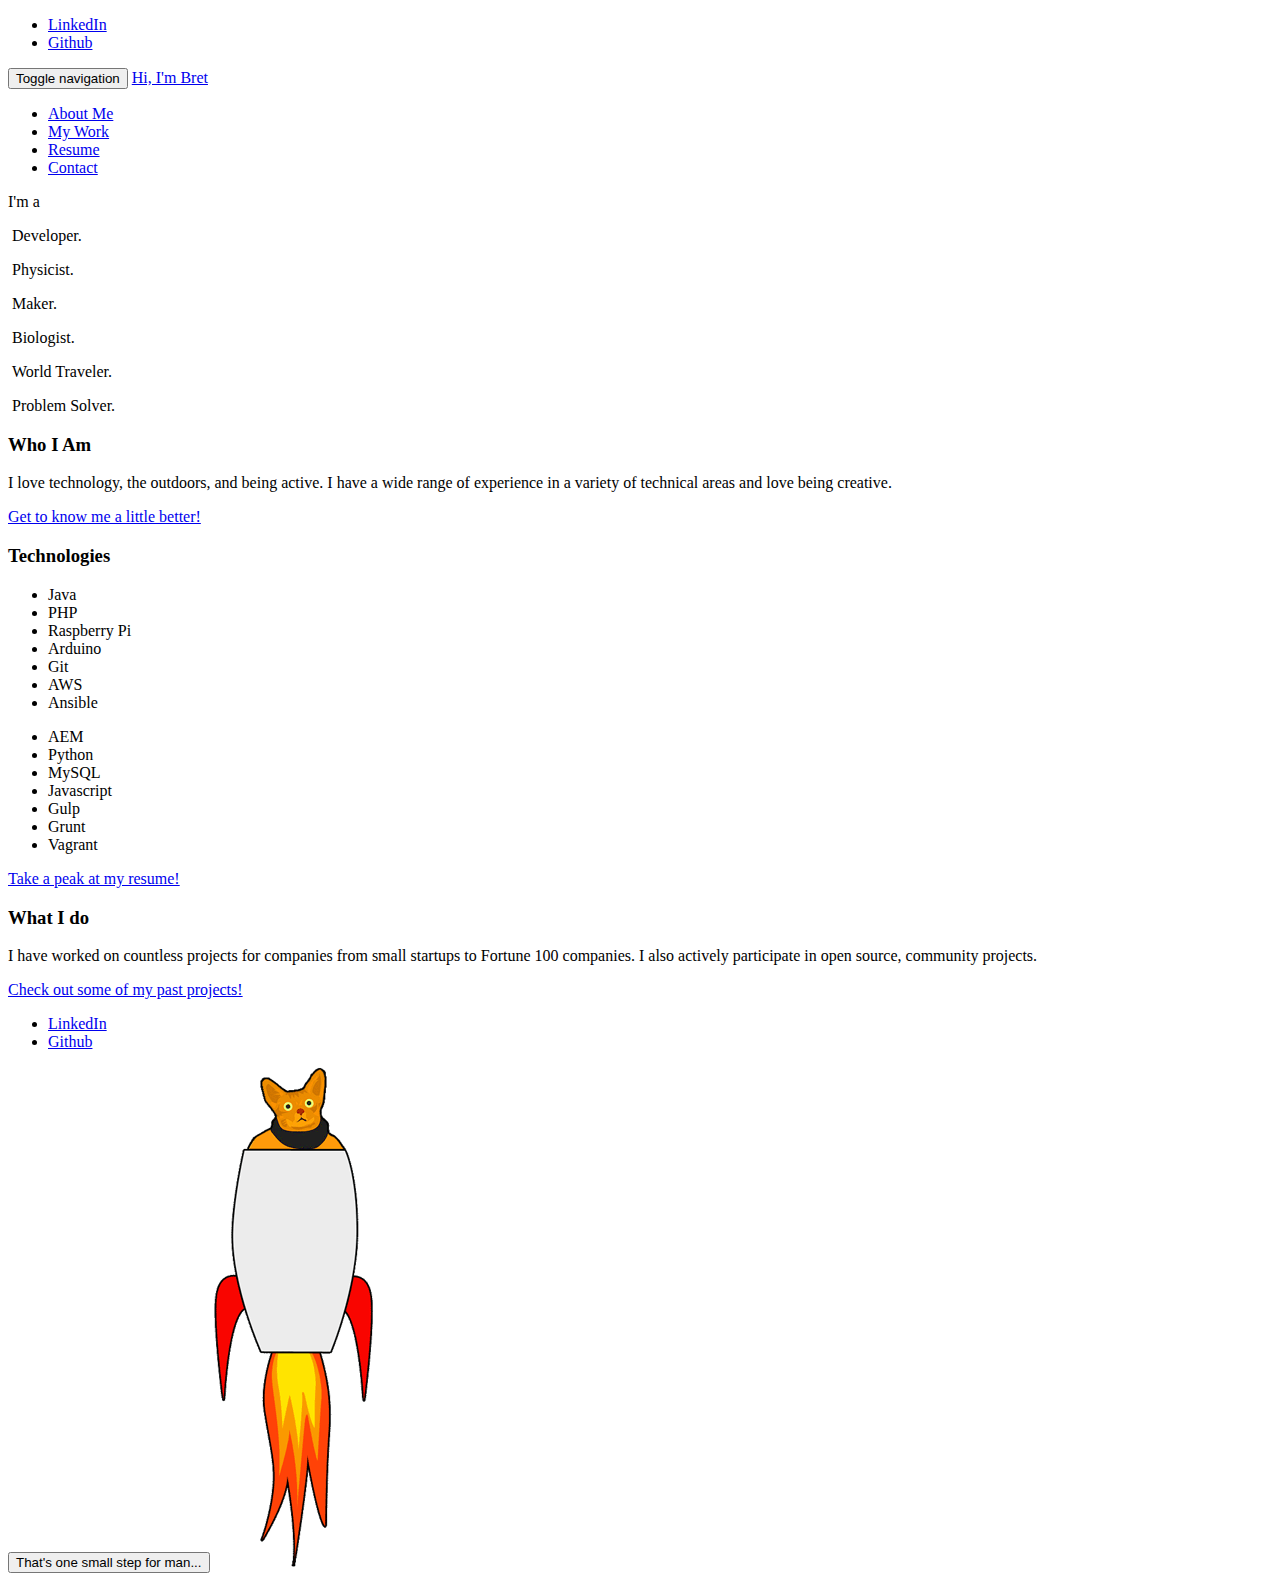
<file: index.html>
<!DOCTYPE html>
<html lang="en-us">
<head>
	<meta name="generator" content="Hugo 0.55.4" /><meta charset="UTF-8">
<meta http-equiv="X-UA-Compatible" content="IE=edge">
<title>Bret Hash | Hello</title>
<meta name="description" content="Describe your website">
<meta name="viewport" content="width=device-width, initial-scale=1, maximum-scale=1">
<meta name="robots" content="all,follow">
<meta name="googlebot" content="index,follow,snippet,archive">
<meta name="referrer" content="origin" />
<link href="//fonts.googleapis.com/css?family=Quicksand:300,400,700" rel="stylesheet">
<link href="//fonts.googleapis.com/css?family=Open+Sans:800" rel="stylesheet">
<link rel="stylesheet" href="https://brethash.com/css/bootstrap.min.css" />
<link rel="stylesheet" href="https://brethash.com/css/bootstrap-theme.min.css" />

<link rel="stylesheet" href="https://brethash.com/scss/main.min.9b37e6889156fa7d63f2a1dc88a2351f7f1bf2a374b02172ebeefa9d7f595d1b.css" integrity="sha256-mzfmiJFW&#43;n1j8qHciKI1H38b8qN0sCFy6&#43;76nX9ZXRs=" media="screen">


  <!--[if lt IE 9]>
      <script src="https://oss.maxcdn.com/html5shiv/3.7.2/html5shiv.min.js"></script>
      <script src="https://oss.maxcdn.com/respond/1.4.2/respond.min.js"></script>
  <![endif]-->
</head>
<body class="home">
  <header>
  <div class="container">
    <ul class="social">
      <li><a href="https://www.linkedin.com/in/brethash" target="_blank">LinkedIn</a></li>
      <li><a href="https://github.com/brethash" target="_blank">Github</a></li>
    </ul>
  </div>
  <nav>
    <div class="navbar navbar-default">
      <div class="container">
        <div class="navbar-header">
          <button type="button" class="navbar-toggle" data-toggle="collapse" data-target=".navbar-collapse">
            <span class="sr-only">Toggle navigation</span>
            <span class="icon-bar"></span>
            <span class="icon-bar"></span>
            <span class="icon-bar"></span>
          </button>
          <a class="navbar-brand" href="/">Hi, I'm Bret</a>
        </div>
        <div class="navbar-collapse collapse">
          <ul class="nav navbar-nav">
            <li><a href="/about">About Me</a></li>
            <li><a href="/portfolio">My Work</a></li>
            <li><a href="/resume">Resume</a></li>
            <li><a href="/contact">Contact</a></li>
          </ul>
        </div>
      </div>
    </div>
  </nav>
</header>

  <section id="content">
    
<div class="container">
  <div>
    <p>I'm a</p>
  </div>
  <div id="carousel" class="carousel slide" data-ride="carousel">
    <div class="carousel-inner">
      <div class="item active">
        <p>&nbsp;Developer.</p>
      </div>
      <div class="item">
        <p>&nbsp;Physicist.</p>
      </div>
      <div class="item">
        <p>&nbsp;Maker.</p>
      </div>
      <div class="item">
        <p>&nbsp;Biologist.</p>
      </div>
      <div class="item">
        <p>&nbsp;World Traveler.</p>
      </div>
      <div class="item">
        <p>&nbsp;Problem Solver.</p>
      </div>
    </div>
  </div>
</div>
<div class="container">
  <div class="col-lg-12 col-md-12 col-xs-12">
    <div class="well col-lg-4 col-md-4 col-sm-4 col-xs-12 col-centered">
      <h3>Who I Am</h3>
      <p>I love technology, the outdoors, and being active. I have a wide range of experience in a variety of technical areas and love being creative.</p>
      <p><a href="/about">Get to know me a little better!</a></p>
    </div>
    <div class="well col-lg-4 col-md-4 col-sm-4 col-xs-12 col-centered">
      <h3>Technologies</h3>
      <div>
        <ul>
          <li>Java</li>
          <li>PHP</li>
          <li>Raspberry Pi</li>
          <li>Arduino</li>
          <li>Git</li>
          <li>AWS</li>
          <li>Ansible</li>
        </ul>
      </div>
      <div>
        <ul>
          <li>AEM</li>
          <li>Python</li>
          <li>MySQL</li>
          <li>Javascript</li>
          <li>Gulp</li>
          <li>Grunt</li>
          <li>Vagrant</li>
        </ul>

      </div>
      <p><a href="/resume">Take a peak at my resume!</a></p>
    </div>
    <div class="well col-lg-4 col-md-4 col-sm-4 col-xs-12 col-centered">
      <h3>What I do</h3>
      <p>I have worked on countless projects for companies from small startups to Fortune 100 companies. I also actively participate in open source, community projects.</p>
      <p><a href="/portfolio">Check out some of my past projects!</a></p>
    </div>
  </div>
</div>

  </section>
  <footer>
    <div class="container">
        <ul class="social">
            <li><a href="https://www.linkedin.com/in/brethash" target="_blank">LinkedIn</a></li>
            <li><a href="https://github.com/brethash" target="_blank">Github</a></li>
        </ul>
        <button type="button" class="btn btn-xs btn-danger" id="spaceKitty">That's one small step for man...</button>
        <img src="/images/spacekitty.gif" id="theKitty" />
    </div>
</footer>
  <script src="https://ajax.googleapis.com/ajax/libs/jquery/1.11.1/jquery.min.js"></script>
<script src="https://brethash.com/js/bootstrap.min.js"></script>
<script src="https://brethash.com/js/isotope.pkgd.min.js"></script>
<script src="https://brethash.com/js/scripts.js"></script>


<script>
    (function(i,s,o,g,r,a,m){i['GoogleAnalyticsObject']=r;i[r]=i[r]||function(){
        (i[r].q=i[r].q||[]).push(arguments)},i[r].l=1*new Date();a=s.createElement(o),
        m=s.getElementsByTagName(o)[0];a.async=1;a.src=g;m.parentNode.insertBefore(a,m)
    })(window,document,'script','//www.google-analytics.com/analytics.js','ga');

    ga('create', 'UA-19814293-1', 'auto');
    ga('send', 'pageview');

</script>

</body>
</html>
</file>
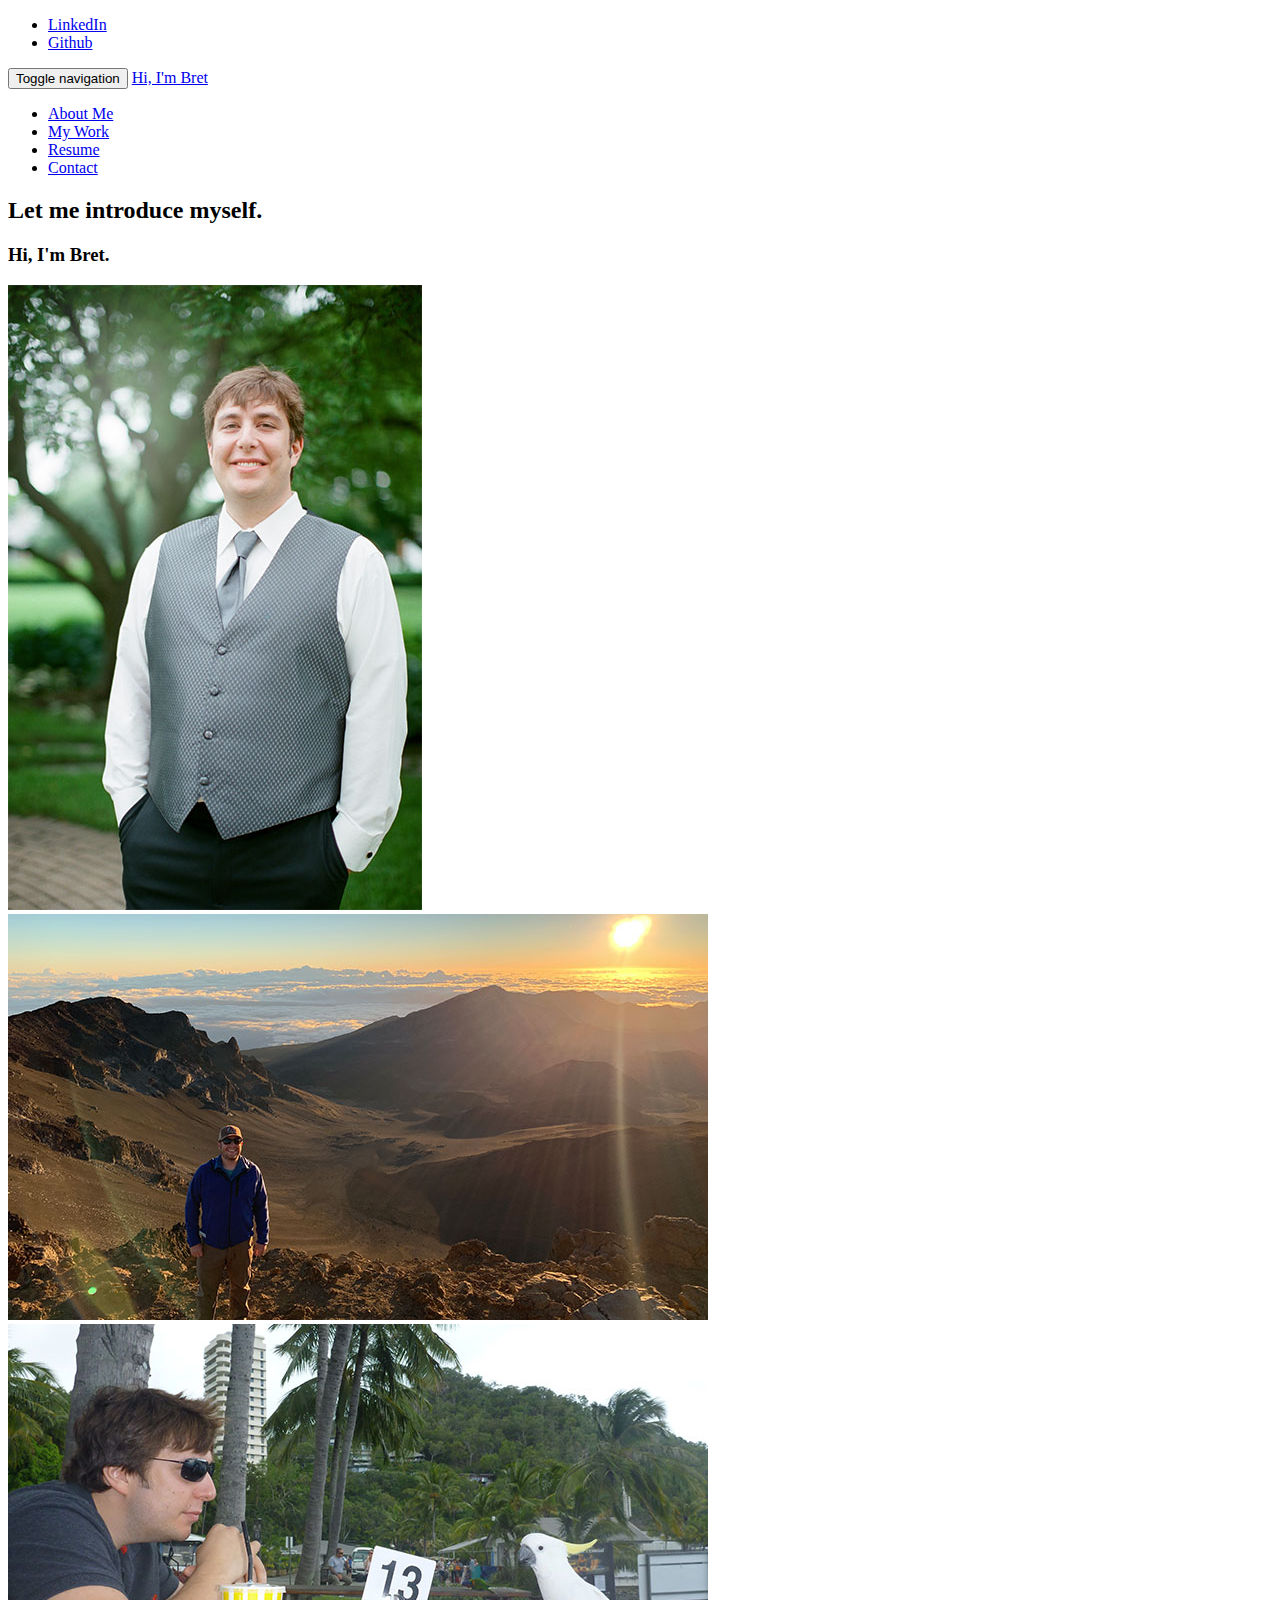
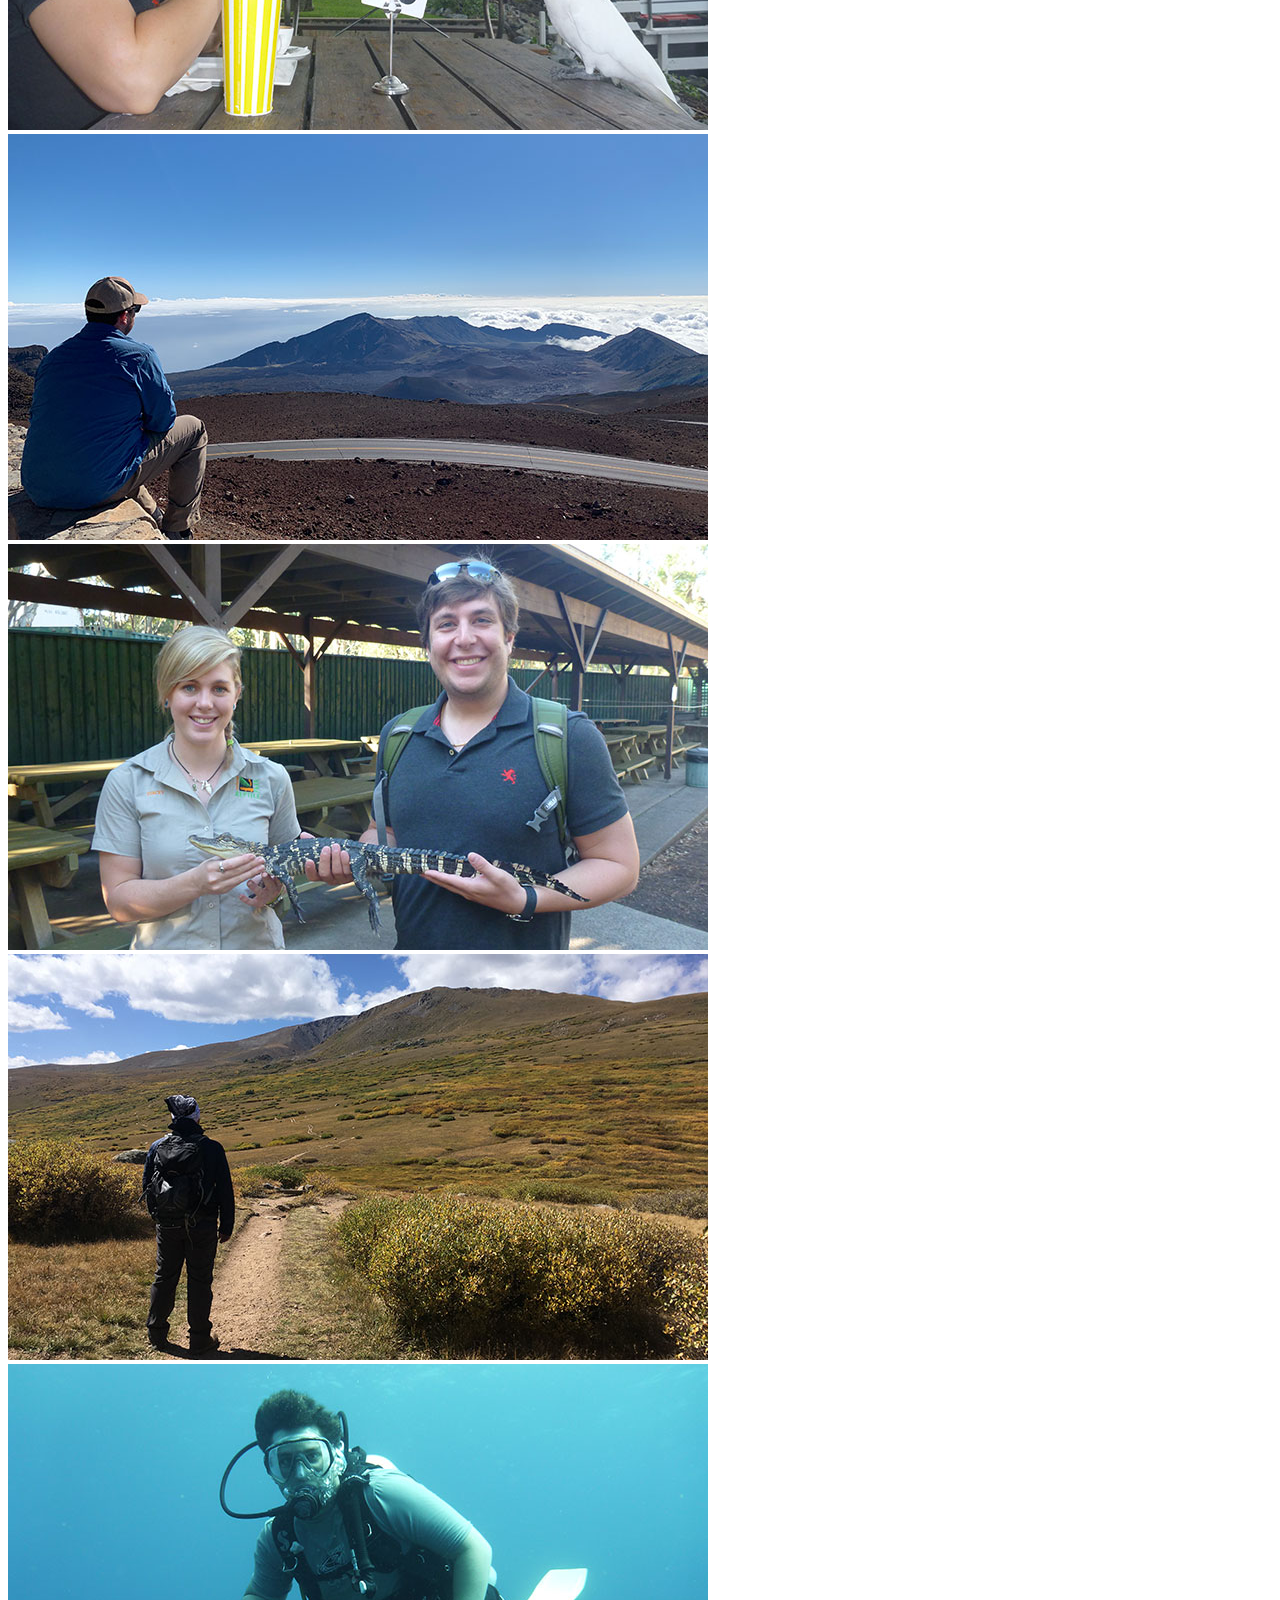
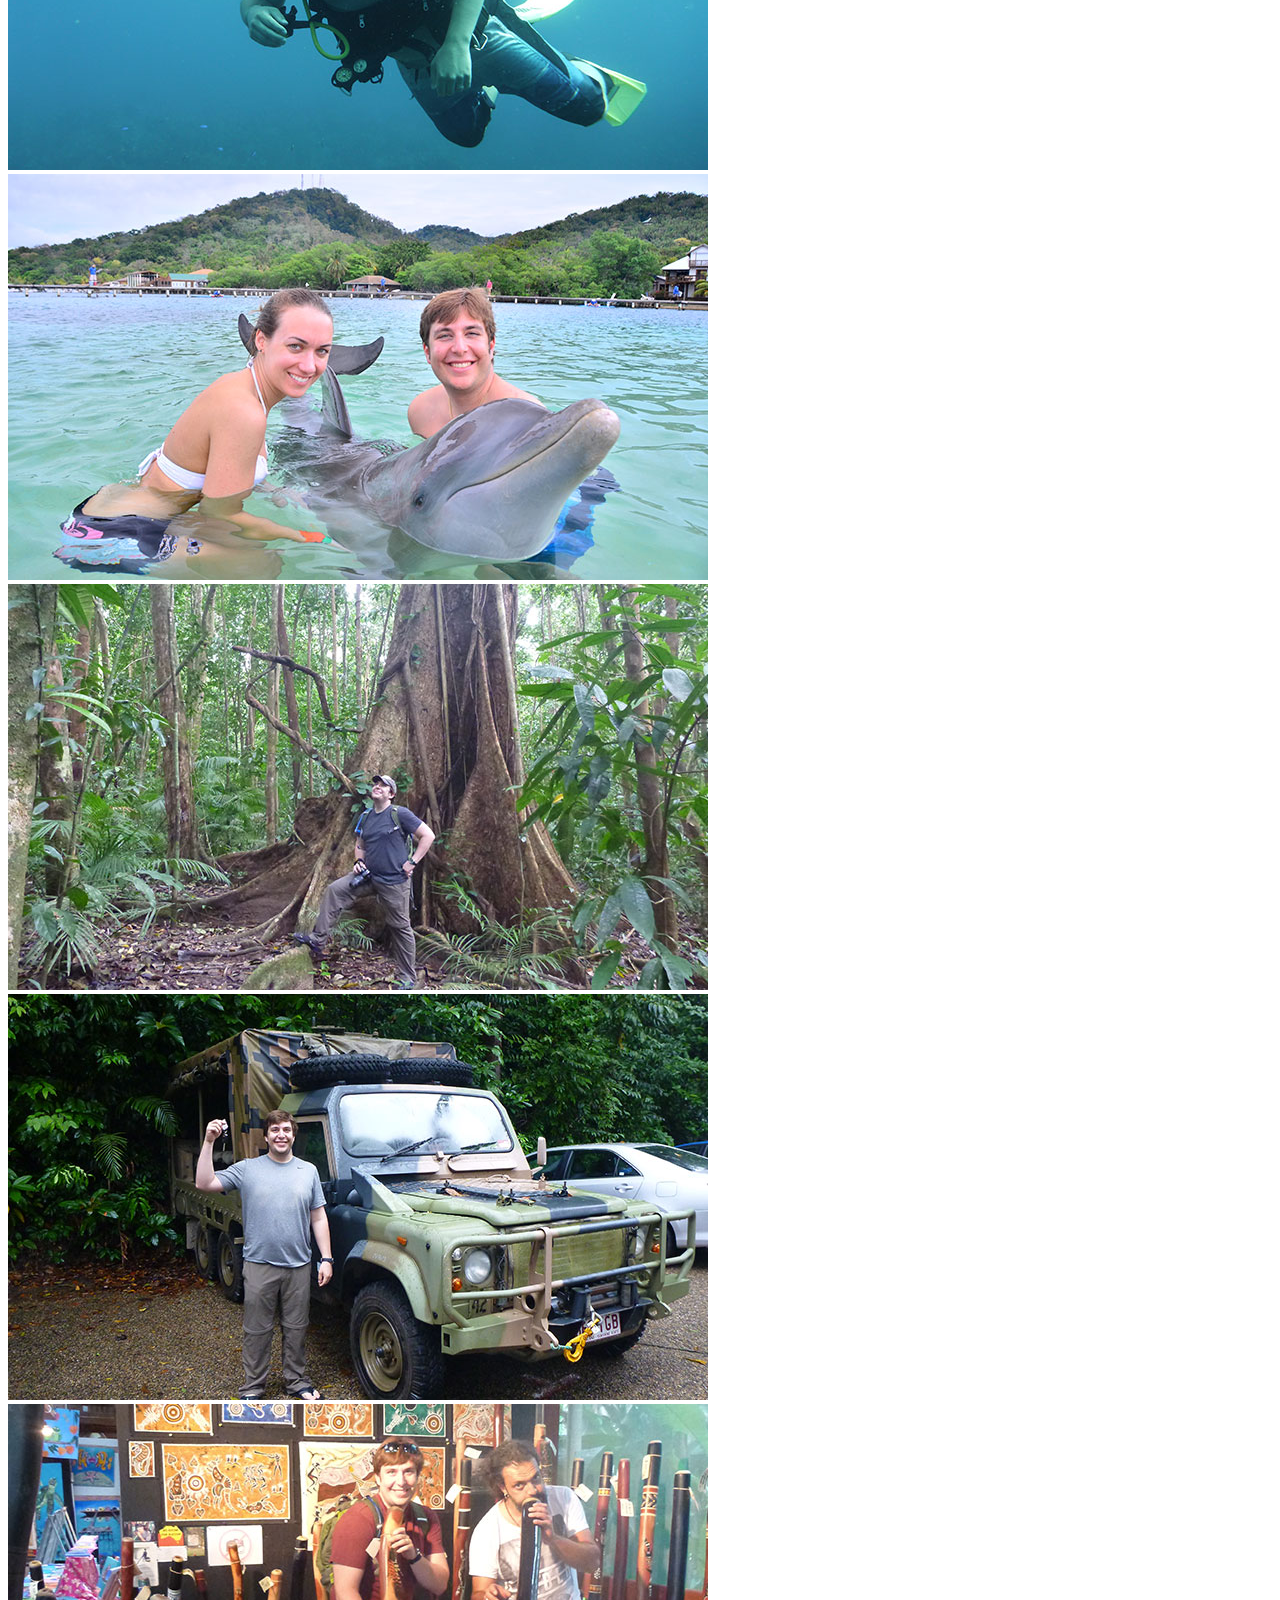
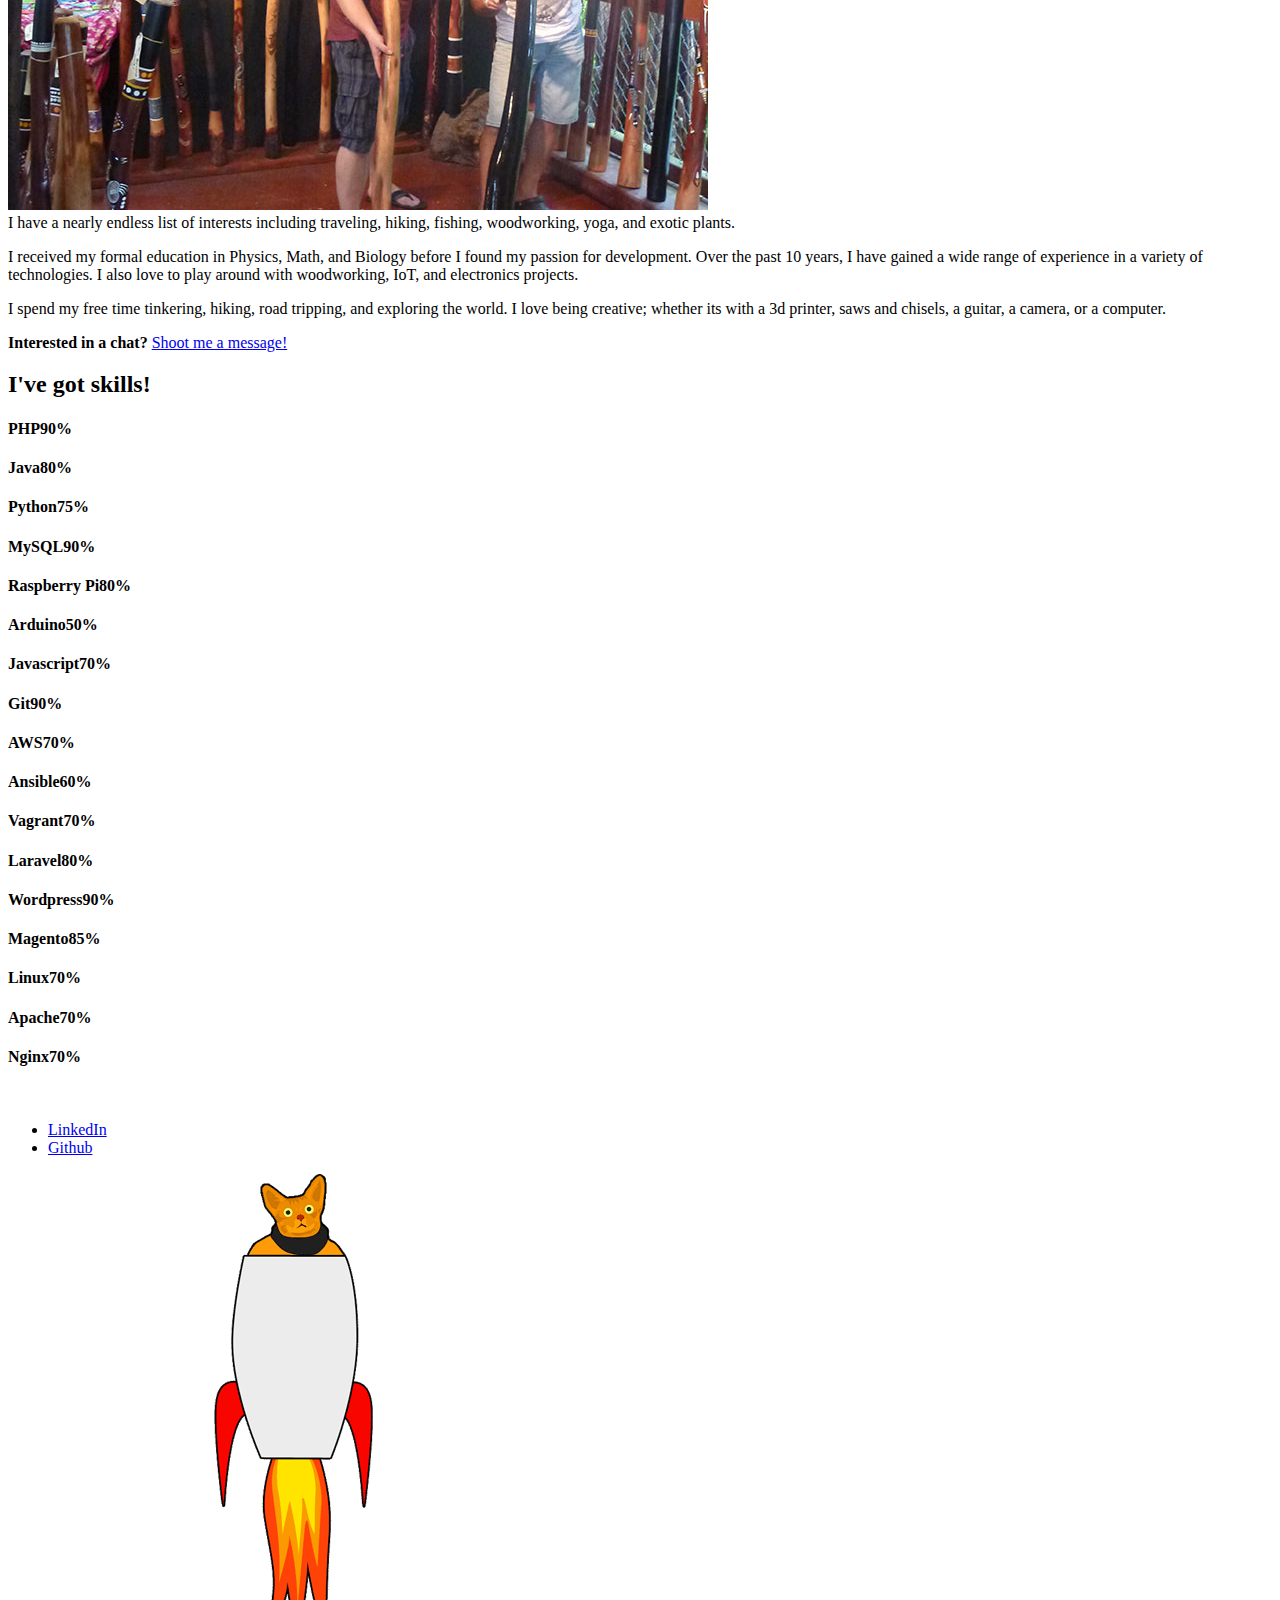
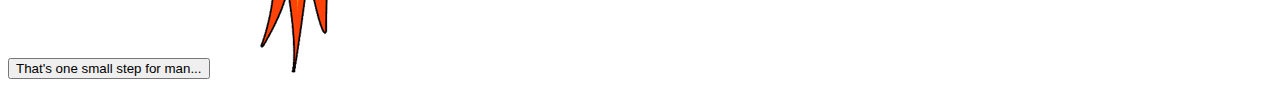
<file: about/index.html>
<!DOCTYPE html>
<html lang="en-us">
<head><meta charset="UTF-8">
<meta http-equiv="X-UA-Compatible" content="IE=edge">
<title>Bret Hash | About me</title>
<meta name="description" content="Describe your website">
<meta name="viewport" content="width=device-width, initial-scale=1, maximum-scale=1">
<meta name="robots" content="all,follow">
<meta name="googlebot" content="index,follow,snippet,archive">
<meta name="referrer" content="origin" />
<link href="//fonts.googleapis.com/css?family=Quicksand:300,400,700" rel="stylesheet">
<link href="//fonts.googleapis.com/css?family=Open+Sans:800" rel="stylesheet">
<link rel="stylesheet" href="https://brethash.com/css/bootstrap.min.css" />
<link rel="stylesheet" href="https://brethash.com/css/bootstrap-theme.min.css" />

<link rel="stylesheet" href="https://brethash.com/scss/main.min.9b37e6889156fa7d63f2a1dc88a2351f7f1bf2a374b02172ebeefa9d7f595d1b.css" integrity="sha256-mzfmiJFW&#43;n1j8qHciKI1H38b8qN0sCFy6&#43;76nX9ZXRs=" media="screen">


  <!--[if lt IE 9]>
      <script src="https://oss.maxcdn.com/html5shiv/3.7.2/html5shiv.min.js"></script>
      <script src="https://oss.maxcdn.com/respond/1.4.2/respond.min.js"></script>
  <![endif]-->
</head>
<body class="about">
  <header>
  <div class="container">
    <ul class="social">
      <li><a href="https://www.linkedin.com/in/brethash" target="_blank">LinkedIn</a></li>
      <li><a href="https://github.com/brethash" target="_blank">Github</a></li>
    </ul>
  </div>
  <nav>
    <div class="navbar navbar-default">
      <div class="container">
        <div class="navbar-header">
          <button type="button" class="navbar-toggle" data-toggle="collapse" data-target=".navbar-collapse">
            <span class="sr-only">Toggle navigation</span>
            <span class="icon-bar"></span>
            <span class="icon-bar"></span>
            <span class="icon-bar"></span>
          </button>
          <a class="navbar-brand" href="/">Hi, I'm Bret</a>
        </div>
        <div class="navbar-collapse collapse">
          <ul class="nav navbar-nav">
            <li><a href="/about">About Me</a></li>
            <li><a href="/portfolio">My Work</a></li>
            <li><a href="/resume">Resume</a></li>
            <li><a href="/contact">Contact</a></li>
          </ul>
        </div>
      </div>
    </div>
  </nav>
</header>

  <section id="content">
    
<div class="container col-lg-12 col-xs-12">
  <div class="container">
    <h2>Let me introduce myself.</h2>
    <div class="left">
      <h3>Hi, I'm Bret.</h3>
      <img src="/images/about.profile.jpg" alt="Bret Hash" />
    </div>
    <div class="right">
      <div id="carousel" class="carousel slide" data-ride="carousel">
        <div class="carousel-inner">
          <div class="item active">
            <img data-src="/images/haleakala2.jpg" src="/images/haleakala2.jpg">
          </div>
          <div class="item">
            <img data-src="/images/about.bret1.jpg" src="/images/about.bret1.jpg">
          </div>
          <div class="item">
            <img data-src="/images/haleakala1.jpg" src="/images/haleakala1.jpg">
          </div>
          <div class="item">
            <img data-src="/images/about.bret2.jpg" src="/images/about.bret2.jpg">
          </div>
          <div class="item">
            <img data-src="/images/bierdstat1.jpg" src="/images/bierdstat1.jpg">
          </div>
          <div class="item">
            <img data-src="/images/about.bret11.jpg" src="/images/about.bret11.jpg">
          </div>
          <div class="item">
            <img data-src="/images/about.bret12.jpg" src="/images/about.bret12.jpg">
          </div>
          <div class="item">
            <img data-src="/images/about.bret5.jpg" src="/images/about.bret5.jpg">
          </div>
          <div class="item">
            <img data-src="/images/about.bret7.jpg" src="/images/about.bret7.jpg">
          </div>
          <div class="item">
            <img data-src="/images/about.bret8.jpg" src="/images/about.bret8.jpg">
          </div>
        </div>
        <span class="overlay">
          <span>I have a nearly endless list of interests including traveling, hiking, fishing, woodworking, yoga, and exotic plants.</span>
        </span>
      </div>
      <div class="itsme">
        <p>I received my formal education in Physics, Math, and Biology before I found my passion for development.
          Over the past 10 years, I have gained a wide range of experience in a variety of technologies.
          I also love to play around with woodworking, IoT, and electronics projects.</p>
        <p>I spend my free time tinkering, hiking, road tripping, and exploring the world.
          I love being creative; whether its with a 3d printer, saws and chisels, a guitar, a camera, or a computer.</p>
        <p><strong>Interested in a chat?</strong> <a href="/contact/">Shoot me a message!</a></p>
      </div>
    </div>
    <h2>I've got skills!</h2>
    <div class="skills">
      <div class="skill">
        <h4>PHP<span>90%</span></h4>
        <div>
          <span data-percent="95%" style="width: 95%;"></span>
        </div>
      </div>
      <div class="skill">
        <h4>Java<span>80%</span></h4>
        <div>
          <span data-percent="80%" style="width: 80%;"></span>
        </div>
      </div>
      <div class="skill">
        <h4>Python<span>75%</span></h4>
        <div>
          <span data-percent="75%" style="width: 75%;"></span>
        </div>
      </div>
      <div class="skill">
        <h4>MySQL<span>90%</span></h4>
        <div>
          <span data-percent="90%" style="width: 90%;"></span>
        </div>
      </div>
      <div class="skill">
        <h4>Raspberry Pi<span>80%</span></h4>
        <div>
          <span data-percent="80%" style="width: 80%;"></span>
        </div>
      </div>
      <div class="skill">
        <h4>Arduino<span>50%</span></h4>
        <div>
          <span data-percent="50%" style="width: 50%;"></span>
        </div>
      </div>
      <div class="skill">
        <h4>Javascript<span>70%</span></h4>
        <div>
          <span data-percent="70%" style="width: 70%;"></span>
        </div>
      </div>
      <div class="skill">
        <h4>Git<span>90%</span></h4>
        <div>
          <span data-percent="90%" style="width: 90%;"></span>
        </div>
      </div>
      <div class="skill">
        <h4>AWS<span>70%</span></h4>
        <div>
          <span data-percent="70%" style="width: 70%;"></span>
        </div>
      </div>
      <div class="skill">
        <h4>Ansible<span>60%</span></h4>
        <div>
          <span data-percent="60%" style="width: 60%;"></span>
        </div>
      </div>
      <div class="skill">
        <h4>Vagrant<span>70%</span></h4>
        <div>
          <span data-percent="70%" style="width: 70%;"></span>
        </div>
      </div>
      <div class="skill">
        <h4>Laravel<span>80%</span></h4>
        <div>
          <span data-percent="80%" style="width: 80%;"></span>
        </div>
      </div>
      <div class="skill">
        <h4>Wordpress<span>90%</span></h4>
        <div>
          <span data-percent="90%" style="width: 90%;"></span>
        </div>
      </div>
      <div class="skill">
        <h4>Magento<span>85%</span></h4>
        <div>
          <span data-percent="85%" style="width: 85%;"></span>
        </div>
      </div>

      <div class="skill">
        <h4>Linux<span>70%</span></h4>
        <div>
          <span data-percent="70%" style="width: 70%;"></span>
        </div>
      </div>
      <div class="skill">
        <h4>Apache<span>70%</span></h4>
        <div>
          <span data-percent="70%" style="width: 70%;"></span>
        </div>
      </div>
      <div class="skill">
        <h4>Nginx<span>70%</span></h4>
        <div>
          <span data-percent="70%" style="width: 70%;"></span>
        </div>
      </div>
    </div>
  </div>
</div>
<br class="clear" />

  </section>
  <footer>
    <div class="container">
        <ul class="social">
            <li><a href="https://www.linkedin.com/in/brethash" target="_blank">LinkedIn</a></li>
            <li><a href="https://github.com/brethash" target="_blank">Github</a></li>
        </ul>
        <button type="button" class="btn btn-xs btn-danger" id="spaceKitty">That's one small step for man...</button>
        <img src="/images/spacekitty.gif" id="theKitty" />
    </div>
</footer>
  <script src="https://ajax.googleapis.com/ajax/libs/jquery/1.11.1/jquery.min.js"></script>
<script src="https://brethash.com/js/bootstrap.min.js"></script>
<script src="https://brethash.com/js/isotope.pkgd.min.js"></script>
<script src="https://brethash.com/js/scripts.js"></script>


<script>
    (function(i,s,o,g,r,a,m){i['GoogleAnalyticsObject']=r;i[r]=i[r]||function(){
        (i[r].q=i[r].q||[]).push(arguments)},i[r].l=1*new Date();a=s.createElement(o),
        m=s.getElementsByTagName(o)[0];a.async=1;a.src=g;m.parentNode.insertBefore(a,m)
    })(window,document,'script','//www.google-analytics.com/analytics.js','ga');

    ga('create', 'UA-19814293-1', 'auto');
    ga('send', 'pageview');

</script>

</body>
</html>
</file>
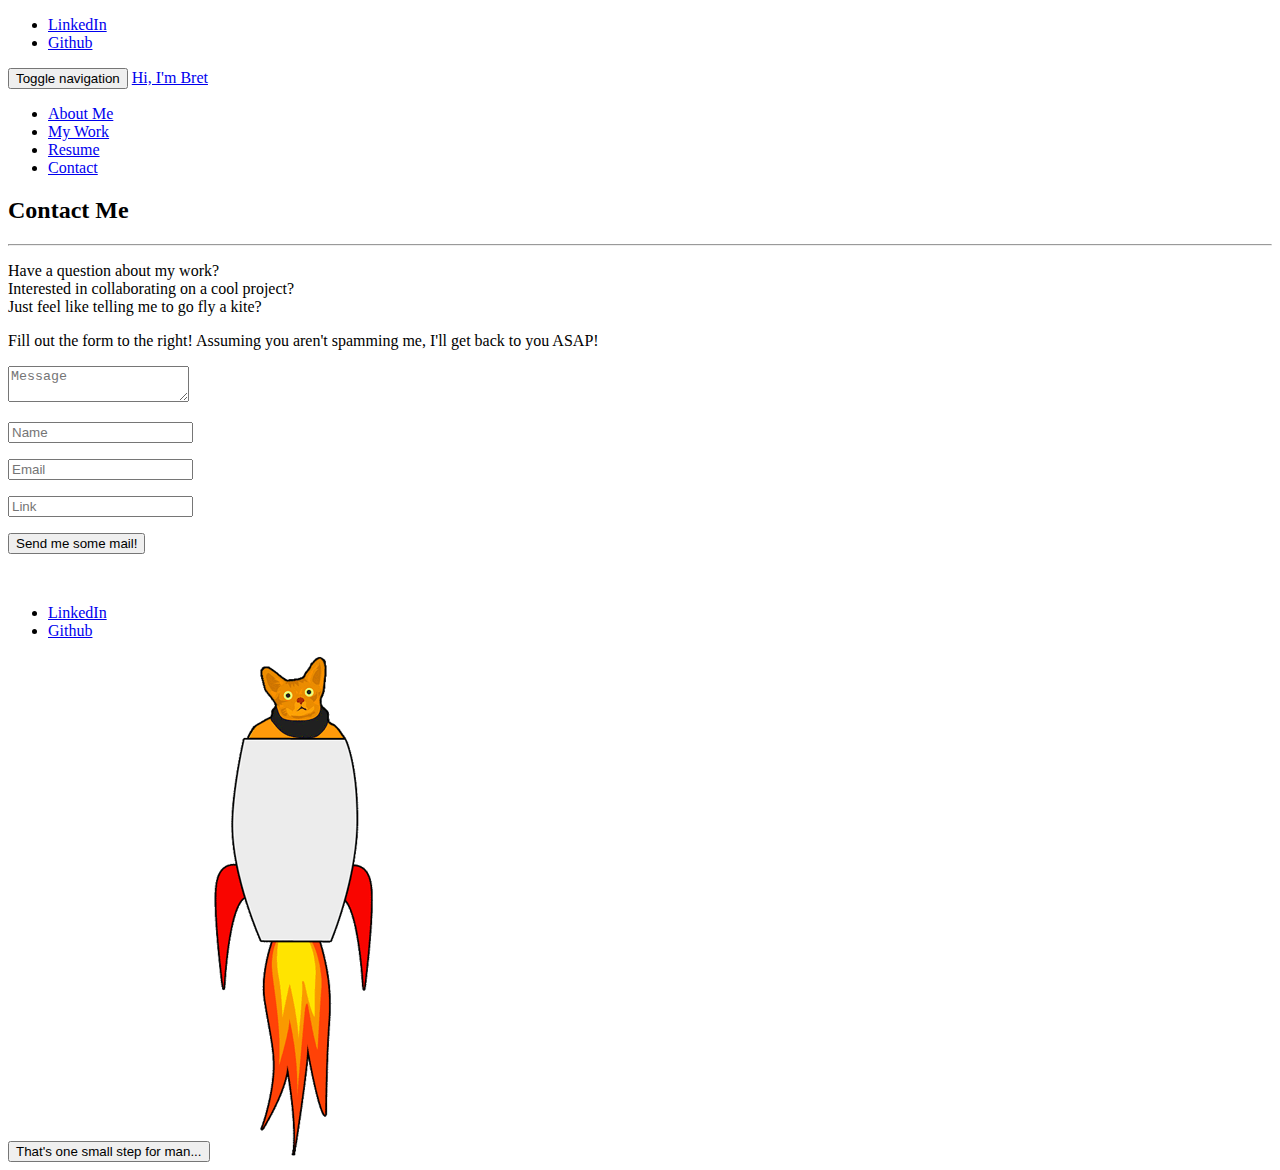
<file: contact/index.html>
<!DOCTYPE html>
<html lang="en-us">
<head><meta charset="UTF-8">
<meta http-equiv="X-UA-Compatible" content="IE=edge">
<title>Bret Hash | Contact</title>
<meta name="description" content="Describe your website">
<meta name="viewport" content="width=device-width, initial-scale=1, maximum-scale=1">
<meta name="robots" content="all,follow">
<meta name="googlebot" content="index,follow,snippet,archive">
<meta name="referrer" content="origin" />
<link href="//fonts.googleapis.com/css?family=Quicksand:300,400,700" rel="stylesheet">
<link href="//fonts.googleapis.com/css?family=Open+Sans:800" rel="stylesheet">
<link rel="stylesheet" href="https://brethash.com/css/bootstrap.min.css" />
<link rel="stylesheet" href="https://brethash.com/css/bootstrap-theme.min.css" />

<link rel="stylesheet" href="https://brethash.com/scss/main.min.9b37e6889156fa7d63f2a1dc88a2351f7f1bf2a374b02172ebeefa9d7f595d1b.css" integrity="sha256-mzfmiJFW&#43;n1j8qHciKI1H38b8qN0sCFy6&#43;76nX9ZXRs=" media="screen">


  <!--[if lt IE 9]>
      <script src="https://oss.maxcdn.com/html5shiv/3.7.2/html5shiv.min.js"></script>
      <script src="https://oss.maxcdn.com/respond/1.4.2/respond.min.js"></script>
  <![endif]-->
</head>
<body class="contact">
  <header>
  <div class="container">
    <ul class="social">
      <li><a href="https://www.linkedin.com/in/brethash" target="_blank">LinkedIn</a></li>
      <li><a href="https://github.com/brethash" target="_blank">Github</a></li>
    </ul>
  </div>
  <nav>
    <div class="navbar navbar-default">
      <div class="container">
        <div class="navbar-header">
          <button type="button" class="navbar-toggle" data-toggle="collapse" data-target=".navbar-collapse">
            <span class="sr-only">Toggle navigation</span>
            <span class="icon-bar"></span>
            <span class="icon-bar"></span>
            <span class="icon-bar"></span>
          </button>
          <a class="navbar-brand" href="/">Hi, I'm Bret</a>
        </div>
        <div class="navbar-collapse collapse">
          <ul class="nav navbar-nav">
            <li><a href="/about">About Me</a></li>
            <li><a href="/portfolio">My Work</a></li>
            <li><a href="/resume">Resume</a></li>
            <li><a href="/contact">Contact</a></li>
          </ul>
        </div>
      </div>
    </div>
  </nav>
</header>

  <section id="content">
    
<div class="container col-lg-12 col-xs-12">
  <div class="container">
    <h2>Contact Me</h2>
    <hr/>
    <div class="container getatme col-lg-4 col-xs-12">
      <p>Have a question about my work?<br />Interested in collaborating on a cool project?<br />Just feel like telling me to go fly a kite?</p>
      <p>Fill out the form to the right! Assuming you aren't spamming me, I'll get back to you ASAP!</p>
    </div>
    <div class="container col-lg-8 col-xs-12">
      <form action="https://formspree.io/bret@brethash.com" method="post">
        <p class="message"><textarea name="message" id="message" placeholder="Message"></textarea></p>
        <p><label for="name"><span><span class="glyphicon glyphicon-user"></span></span></label>
          <input type="text" name="name" id="name" placeholder="Name" /></p>
        <p><label for="email"><span><span class="glyphicon glyphicon-envelope"></span></span></label>
          <input type="email" name="_replyto" id="email" placeholder="Email" /></p>
        <p><label for="link"><span><span class="glyphicon glyphicon-link"></span></span></label>
          <input type="text" name="link" id="link" placeholder="Link" /></p>
        <p class="submit"><button type="submit" class="btn btn-lg btn-default">Send me some mail!</button></p>
      </form>
    </div>
  </div>
</div>
<br class="clear" />

  </section>
  <footer>
    <div class="container">
        <ul class="social">
            <li><a href="https://www.linkedin.com/in/brethash" target="_blank">LinkedIn</a></li>
            <li><a href="https://github.com/brethash" target="_blank">Github</a></li>
        </ul>
        <button type="button" class="btn btn-xs btn-danger" id="spaceKitty">That's one small step for man...</button>
        <img src="/images/spacekitty.gif" id="theKitty" />
    </div>
</footer>
  <script src="https://ajax.googleapis.com/ajax/libs/jquery/1.11.1/jquery.min.js"></script>
<script src="https://brethash.com/js/bootstrap.min.js"></script>
<script src="https://brethash.com/js/isotope.pkgd.min.js"></script>
<script src="https://brethash.com/js/scripts.js"></script>


<script>
    (function(i,s,o,g,r,a,m){i['GoogleAnalyticsObject']=r;i[r]=i[r]||function(){
        (i[r].q=i[r].q||[]).push(arguments)},i[r].l=1*new Date();a=s.createElement(o),
        m=s.getElementsByTagName(o)[0];a.async=1;a.src=g;m.parentNode.insertBefore(a,m)
    })(window,document,'script','//www.google-analytics.com/analytics.js','ga');

    ga('create', 'UA-19814293-1', 'auto');
    ga('send', 'pageview');

</script>

</body>
</html>
</file>
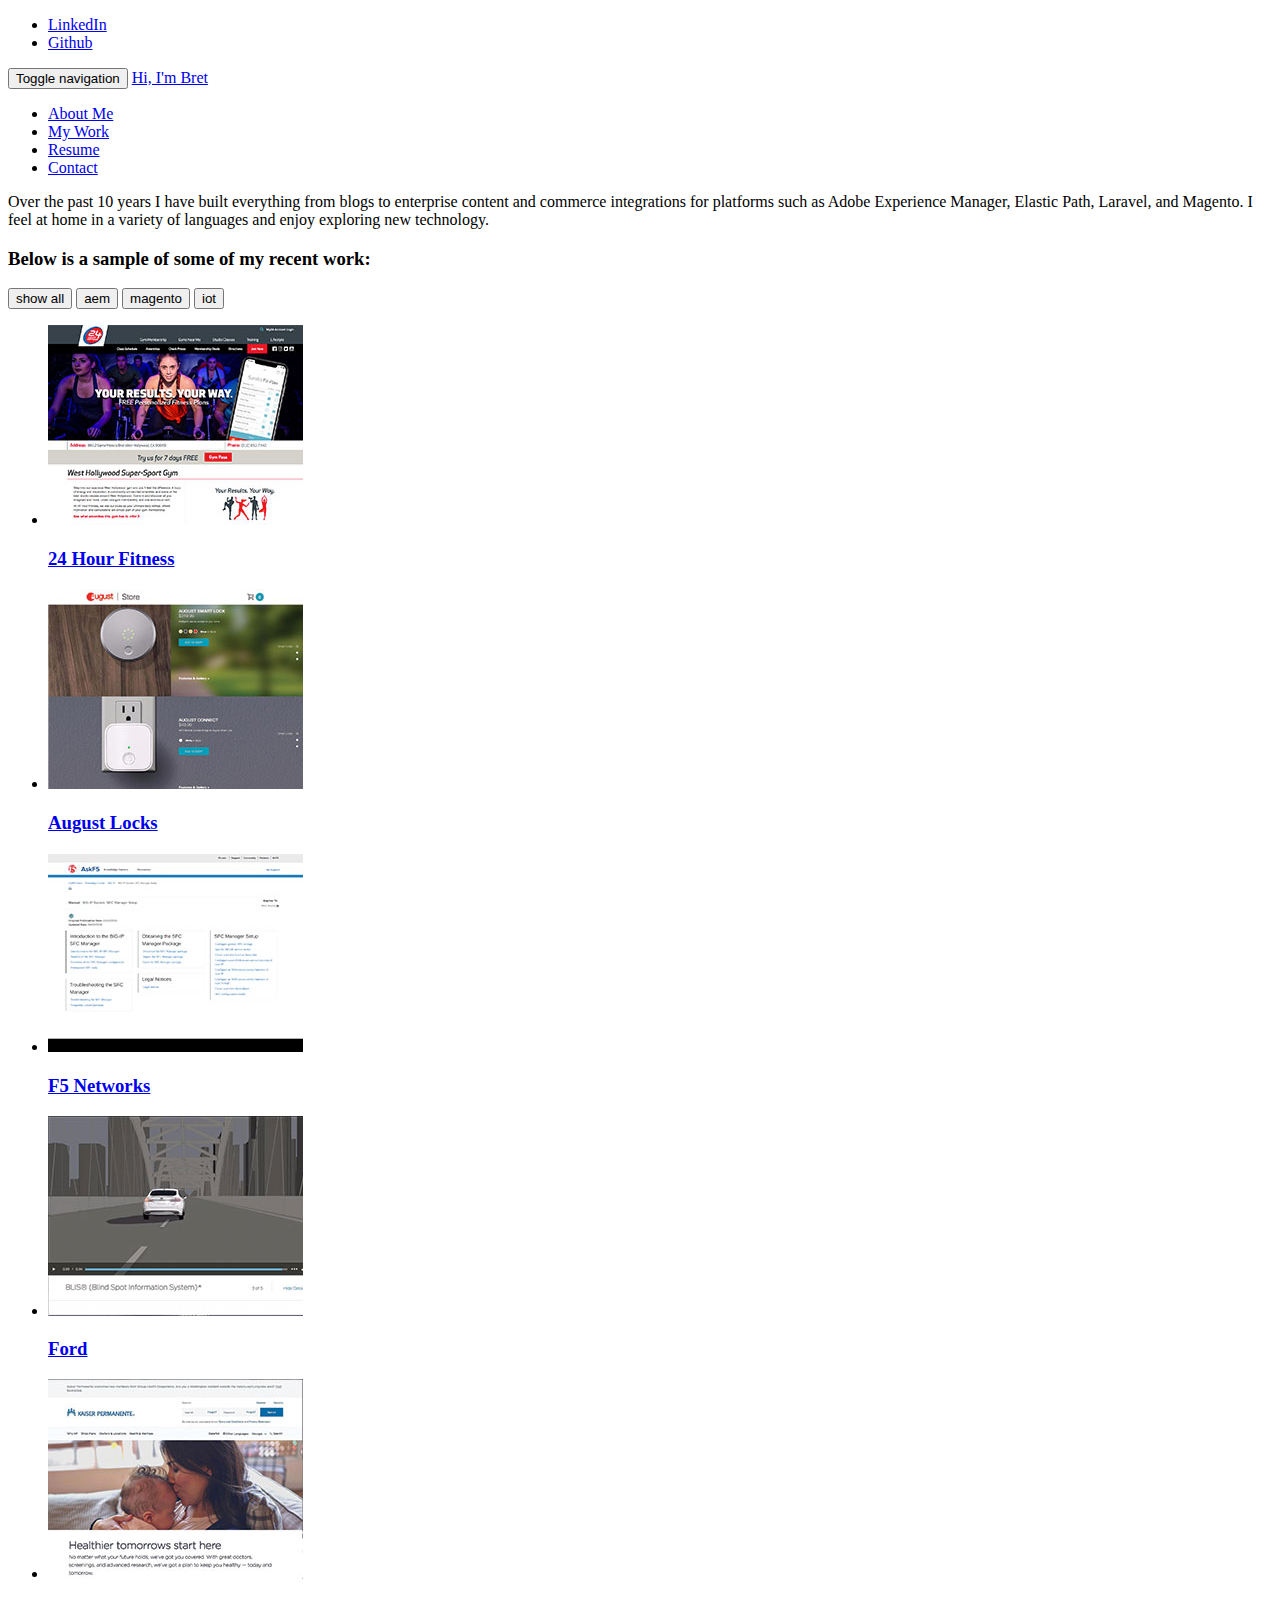
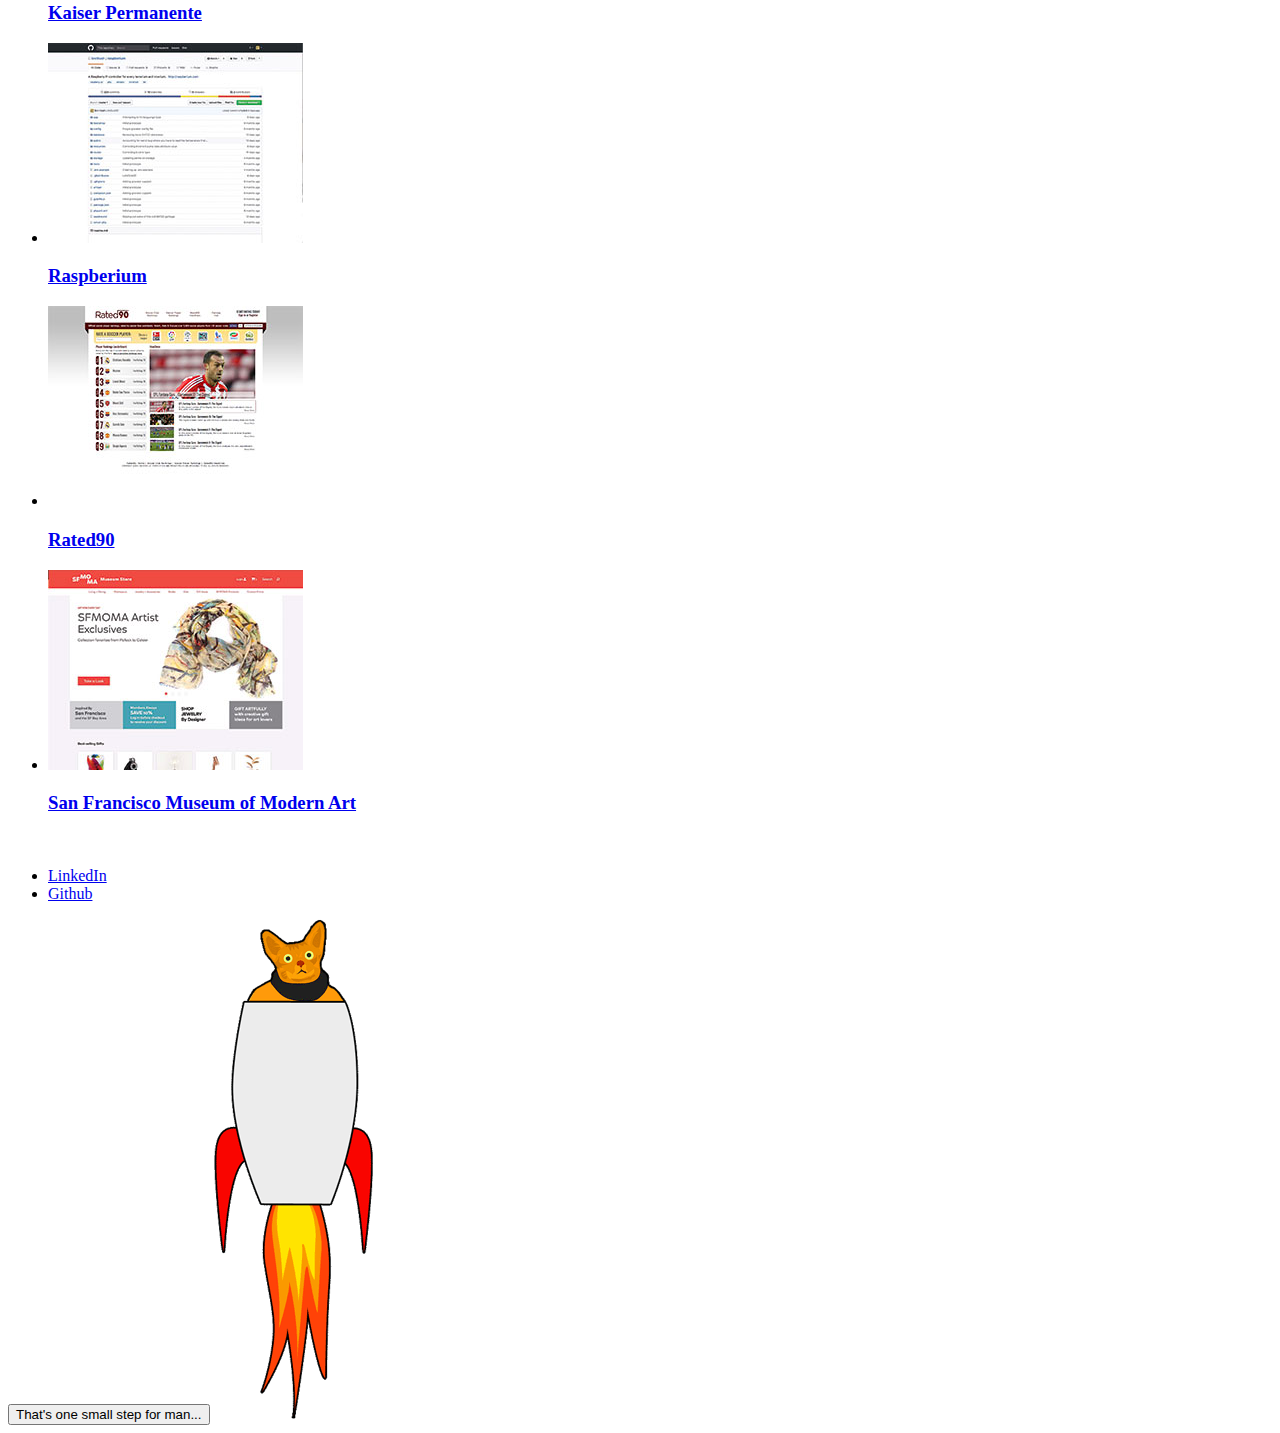
<file: portfolio/index.html>
<!DOCTYPE html>
<html lang="en-us">
<head><meta charset="UTF-8">
<meta http-equiv="X-UA-Compatible" content="IE=edge">
<title>Bret Hash | Portfolio</title>
<meta name="description" content="Describe your website">
<meta name="viewport" content="width=device-width, initial-scale=1, maximum-scale=1">
<meta name="robots" content="all,follow">
<meta name="googlebot" content="index,follow,snippet,archive">
<meta name="referrer" content="origin" />
<link href="//fonts.googleapis.com/css?family=Quicksand:300,400,700" rel="stylesheet">
<link href="//fonts.googleapis.com/css?family=Open+Sans:800" rel="stylesheet">
<link rel="stylesheet" href="https://brethash.com/css/bootstrap.min.css" />
<link rel="stylesheet" href="https://brethash.com/css/bootstrap-theme.min.css" />

<link rel="stylesheet" href="https://brethash.com/scss/main.min.9b37e6889156fa7d63f2a1dc88a2351f7f1bf2a374b02172ebeefa9d7f595d1b.css" integrity="sha256-mzfmiJFW&#43;n1j8qHciKI1H38b8qN0sCFy6&#43;76nX9ZXRs=" media="screen">


  <!--[if lt IE 9]>
      <script src="https://oss.maxcdn.com/html5shiv/3.7.2/html5shiv.min.js"></script>
      <script src="https://oss.maxcdn.com/respond/1.4.2/respond.min.js"></script>
  <![endif]-->
</head>
<body class="portfolio">
  <header>
  <div class="container">
    <ul class="social">
      <li><a href="https://www.linkedin.com/in/brethash" target="_blank">LinkedIn</a></li>
      <li><a href="https://github.com/brethash" target="_blank">Github</a></li>
    </ul>
  </div>
  <nav>
    <div class="navbar navbar-default">
      <div class="container">
        <div class="navbar-header">
          <button type="button" class="navbar-toggle" data-toggle="collapse" data-target=".navbar-collapse">
            <span class="sr-only">Toggle navigation</span>
            <span class="icon-bar"></span>
            <span class="icon-bar"></span>
            <span class="icon-bar"></span>
          </button>
          <a class="navbar-brand" href="/">Hi, I'm Bret</a>
        </div>
        <div class="navbar-collapse collapse">
          <ul class="nav navbar-nav">
            <li><a href="/about">About Me</a></li>
            <li><a href="/portfolio">My Work</a></li>
            <li><a href="/resume">Resume</a></li>
            <li><a href="/contact">Contact</a></li>
          </ul>
        </div>
      </div>
    </div>
  </nav>
</header>

  <section id="content">
    
<div class="container col-lg-12 col-xs-12">
  <div class="container">
    <p>Over the past 10 years I have built everything from blogs to enterprise content and commerce integrations for platforms
      such as Adobe Experience Manager, Elastic Path, Laravel, and Magento. I feel at home in a variety of languages and enjoy
      exploring new technology.</p>
    <div class="filters button-group js-radio-button-group row col-lg-12">
      <div>
        <h3>Below is a sample of some of my recent work:</h3>
        <button class="button is-checked" data-filter="*">show all</button>
        <button class="button" data-filter=".aem">aem</button>
        <button class="button" data-filter=".magento">magento</button>
        <button class="button" data-filter=".iot">iot</button>
      </div>
    </div>
    <ul>
      
      
      <li class="project portfolio aem">
        <div>
          <a href="/portfolio/24-hour-fitness">
            <img data-src="/images/portfolio/listing/24-hour-fitness.jpg" class="img-thumbnail" alt="24 Hour Fitness" src="/images/portfolio/listing/24-hour-fitness.jpg" />
            <h3>24 Hour Fitness</h3>
          </a>
        </div>
      </li>
      
      
      
      <li class="project portfolio magento php javascript">
        <div>
          <a href="/portfolio/august-locks">
            <img data-src="/images/portfolio/listing/august.jpg" class="img-thumbnail" alt="August Locks" src="/images/portfolio/listing/august.jpg" />
            <h3>August Locks</h3>
          </a>
        </div>
      </li>
      
      
      
      <li class="project portfolio aem">
        <div>
          <a href="/portfolio/f5-networks">
            <img data-src="/images/portfolio/listing/f5-networks.jpg" class="img-thumbnail" alt="F5 Networks" src="/images/portfolio/listing/f5-networks.jpg" />
            <h3>F5 Networks</h3>
          </a>
        </div>
      </li>
      
      
      
      <li class="project portfolio aem">
        <div>
          <a href="/portfolio/ford">
            <img data-src="/images/portfolio/listing/ford.jpg" class="img-thumbnail" alt="Ford" src="/images/portfolio/listing/ford.jpg" />
            <h3>Ford</h3>
          </a>
        </div>
      </li>
      
      
      
      <li class="project portfolio aem">
        <div>
          <a href="/portfolio/kaiser-permanente">
            <img data-src="/images/portfolio/listing/kp.jpg" class="img-thumbnail" alt="Kaiser Permanente" src="/images/portfolio/listing/kp.jpg" />
            <h3>Kaiser Permanente</h3>
          </a>
        </div>
      </li>
      
      
      
      <li class="project portfolio iot">
        <div>
          <a href="/portfolio/raspberium">
            <img data-src="/images/portfolio/listing/raspberium.jpg" class="img-thumbnail" alt="Raspberium" src="/images/portfolio/listing/raspberium.jpg" />
            <h3>Raspberium</h3>
          </a>
        </div>
      </li>
      
      
      
      <li class="project portfolio php">
        <div>
          <a href="/portfolio/rated90">
            <img data-src="/images/portfolio/listing/rated90.jpg" class="img-thumbnail" alt="Rated90" src="/images/portfolio/listing/rated90.jpg" />
            <h3>Rated90</h3>
          </a>
        </div>
      </li>
      
      
      
      <li class="project portfolio php magento">
        <div>
          <a href="/portfolio/san-francisco-museum-of-modern-art">
            <img data-src="/images/portfolio/listing/sfmoma.jpg" class="img-thumbnail" alt="San Francisco Museum of Modern Art" src="/images/portfolio/listing/sfmoma.jpg" />
            <h3>San Francisco Museum of Modern Art</h3>
          </a>
        </div>
      </li>
      
      
    </ul>
  </div>
</div>
<br class="clear" />

  </section>
  <footer>
    <div class="container">
        <ul class="social">
            <li><a href="https://www.linkedin.com/in/brethash" target="_blank">LinkedIn</a></li>
            <li><a href="https://github.com/brethash" target="_blank">Github</a></li>
        </ul>
        <button type="button" class="btn btn-xs btn-danger" id="spaceKitty">That's one small step for man...</button>
        <img src="/images/spacekitty.gif" id="theKitty" />
    </div>
</footer>
  <script src="https://ajax.googleapis.com/ajax/libs/jquery/1.11.1/jquery.min.js"></script>
<script src="https://brethash.com/js/bootstrap.min.js"></script>
<script src="https://brethash.com/js/isotope.pkgd.min.js"></script>
<script src="https://brethash.com/js/scripts.js"></script>


<script>
    (function(i,s,o,g,r,a,m){i['GoogleAnalyticsObject']=r;i[r]=i[r]||function(){
        (i[r].q=i[r].q||[]).push(arguments)},i[r].l=1*new Date();a=s.createElement(o),
        m=s.getElementsByTagName(o)[0];a.async=1;a.src=g;m.parentNode.insertBefore(a,m)
    })(window,document,'script','//www.google-analytics.com/analytics.js','ga');

    ga('create', 'UA-19814293-1', 'auto');
    ga('send', 'pageview');

</script>

</body>
</html>
</file>
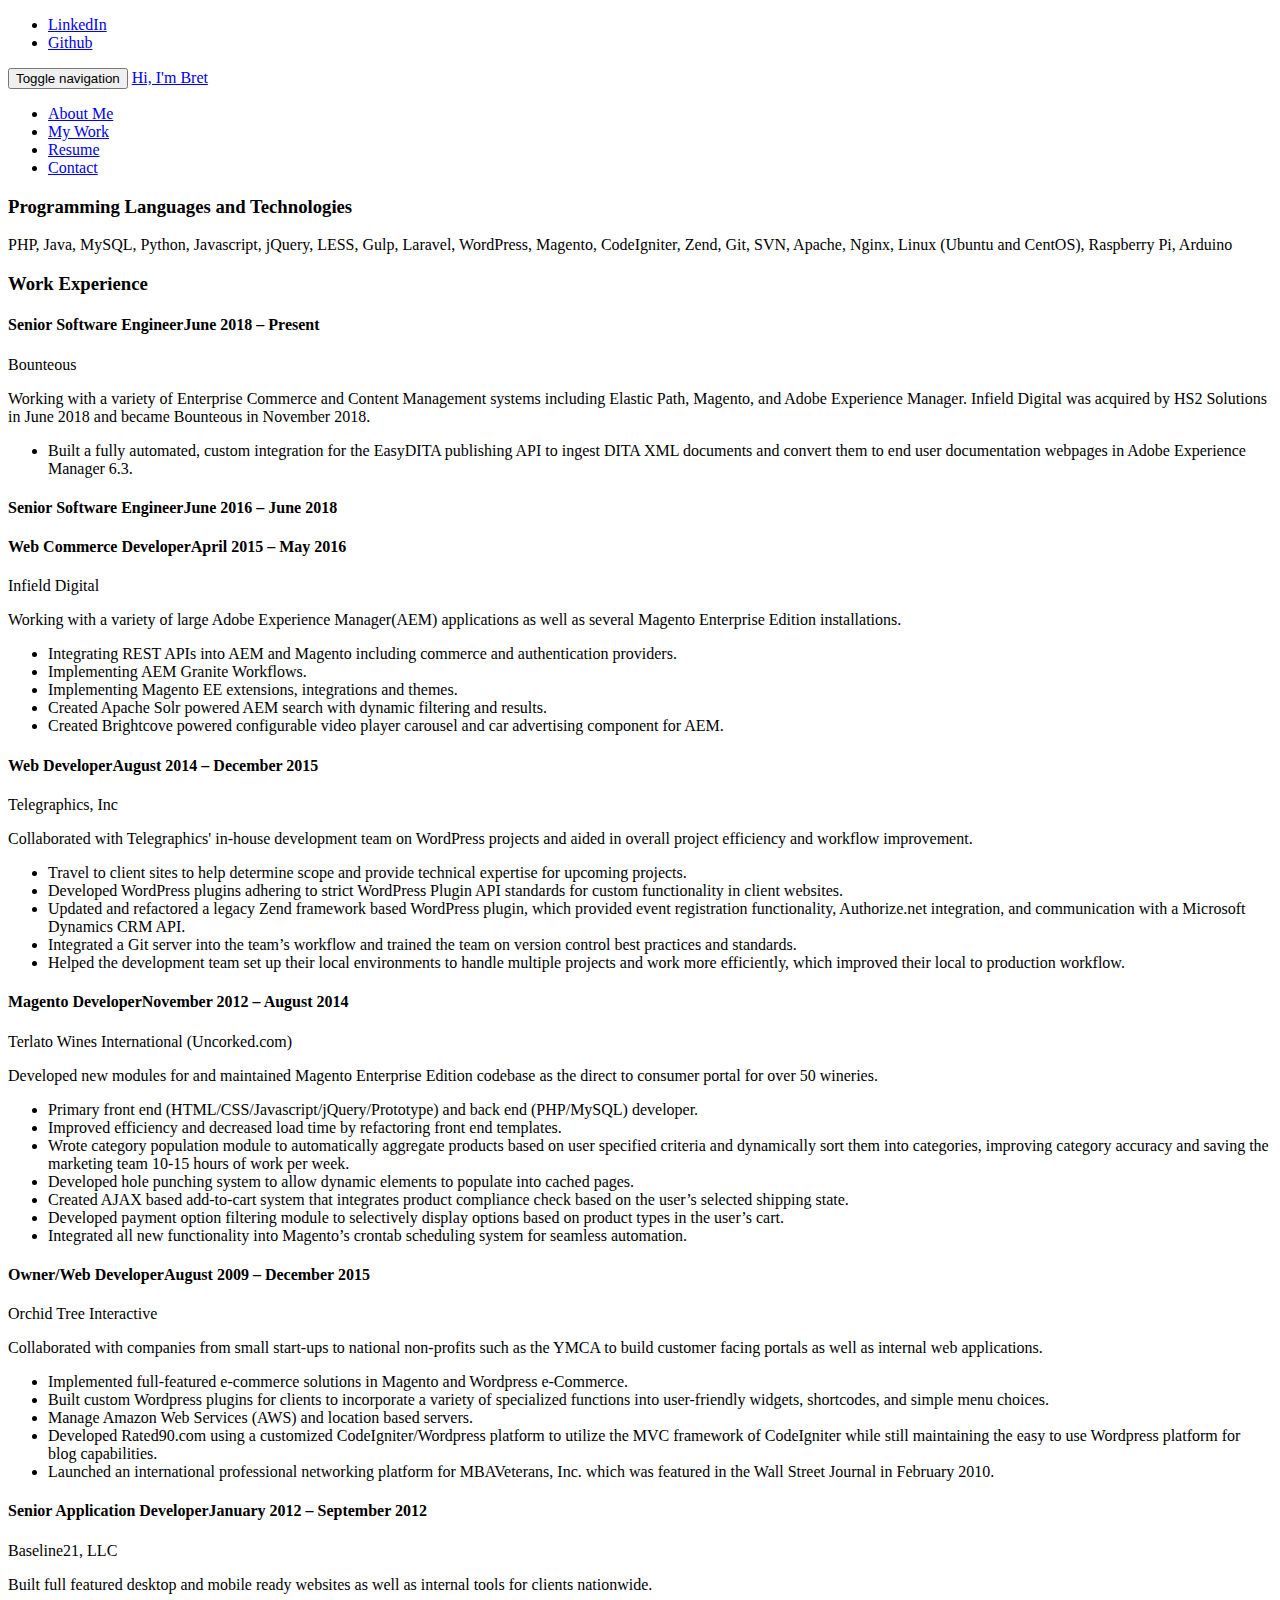
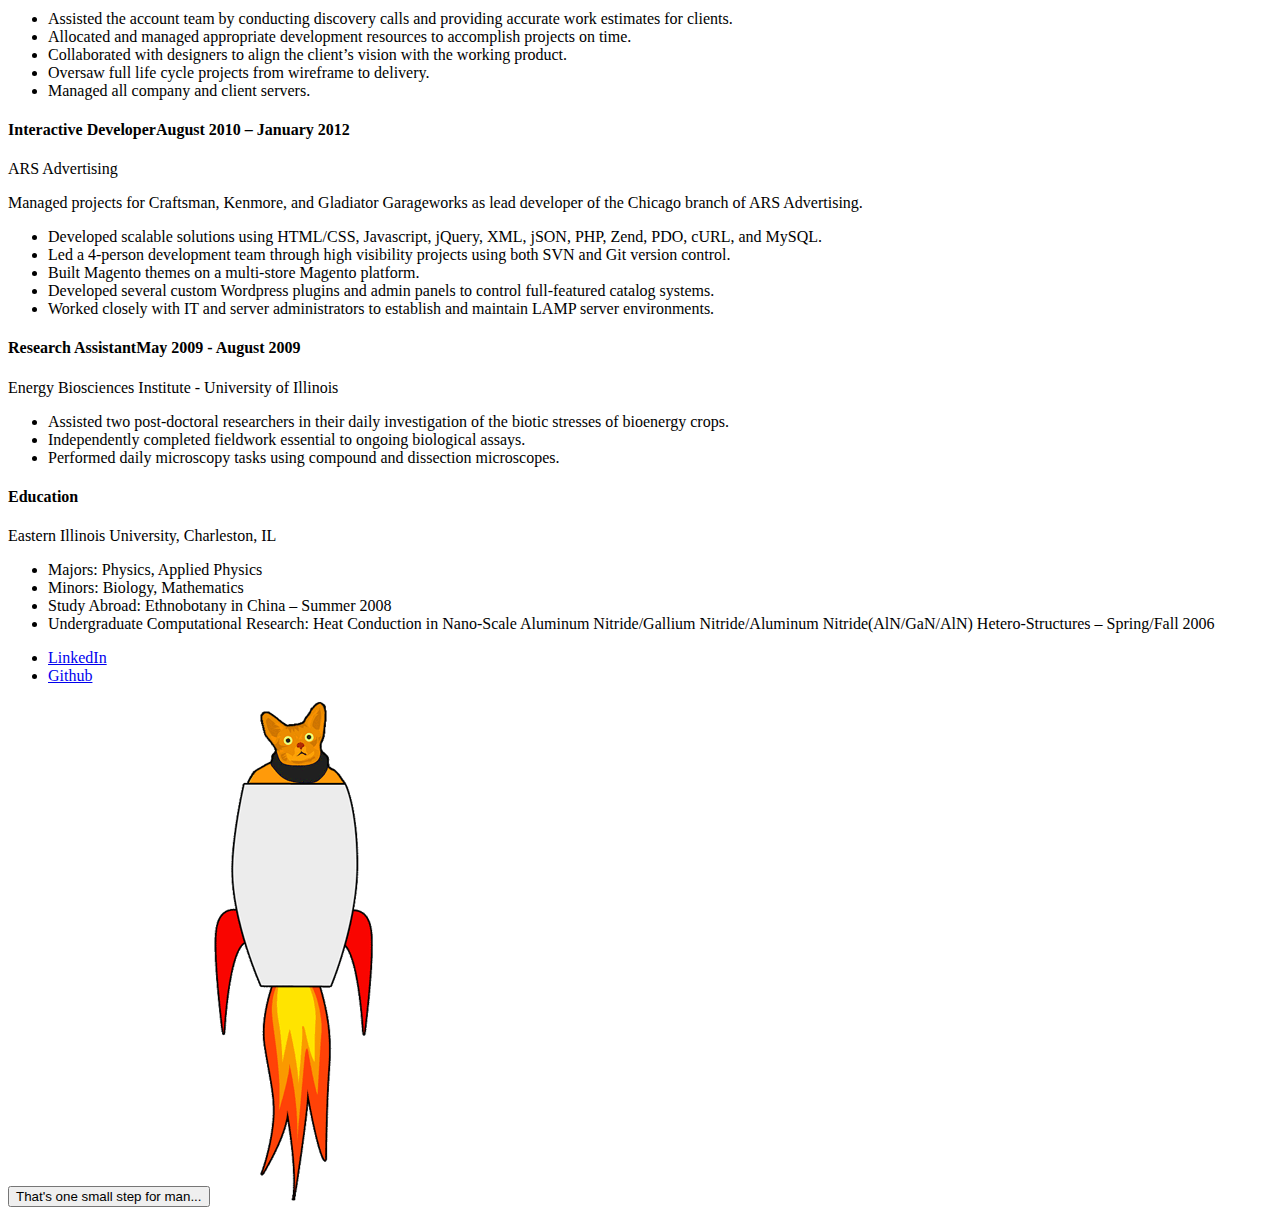
<file: resume/index.html>
<!DOCTYPE html>
<html lang="en-us">
<head><meta charset="UTF-8">
<meta http-equiv="X-UA-Compatible" content="IE=edge">
<title>Bret Hash | Resume</title>
<meta name="description" content="Describe your website">
<meta name="viewport" content="width=device-width, initial-scale=1, maximum-scale=1">
<meta name="robots" content="all,follow">
<meta name="googlebot" content="index,follow,snippet,archive">
<meta name="referrer" content="origin" />
<link href="//fonts.googleapis.com/css?family=Quicksand:300,400,700" rel="stylesheet">
<link href="//fonts.googleapis.com/css?family=Open+Sans:800" rel="stylesheet">
<link rel="stylesheet" href="https://brethash.com/css/bootstrap.min.css" />
<link rel="stylesheet" href="https://brethash.com/css/bootstrap-theme.min.css" />

<link rel="stylesheet" href="https://brethash.com/scss/main.min.9b37e6889156fa7d63f2a1dc88a2351f7f1bf2a374b02172ebeefa9d7f595d1b.css" integrity="sha256-mzfmiJFW&#43;n1j8qHciKI1H38b8qN0sCFy6&#43;76nX9ZXRs=" media="screen">


  <!--[if lt IE 9]>
      <script src="https://oss.maxcdn.com/html5shiv/3.7.2/html5shiv.min.js"></script>
      <script src="https://oss.maxcdn.com/respond/1.4.2/respond.min.js"></script>
  <![endif]-->
</head>
<body class="resume">
  <header>
  <div class="container">
    <ul class="social">
      <li><a href="https://www.linkedin.com/in/brethash" target="_blank">LinkedIn</a></li>
      <li><a href="https://github.com/brethash" target="_blank">Github</a></li>
    </ul>
  </div>
  <nav>
    <div class="navbar navbar-default">
      <div class="container">
        <div class="navbar-header">
          <button type="button" class="navbar-toggle" data-toggle="collapse" data-target=".navbar-collapse">
            <span class="sr-only">Toggle navigation</span>
            <span class="icon-bar"></span>
            <span class="icon-bar"></span>
            <span class="icon-bar"></span>
          </button>
          <a class="navbar-brand" href="/">Hi, I'm Bret</a>
        </div>
        <div class="navbar-collapse collapse">
          <ul class="nav navbar-nav">
            <li><a href="/about">About Me</a></li>
            <li><a href="/portfolio">My Work</a></li>
            <li><a href="/resume">Resume</a></li>
            <li><a href="/contact">Contact</a></li>
          </ul>
        </div>
      </div>
    </div>
  </nav>
</header>

  <section id="content">
    
<div class="container">
    <div class="row">
        <h3>Programming Languages and Technologies</h3>
        <p>PHP, Java, MySQL, Python, Javascript, jQuery, LESS, Gulp, Laravel, WordPress, Magento, CodeIgniter, Zend, Git, SVN, Apache, Nginx, Linux (Ubuntu and CentOS), Raspberry Pi, Arduino</p>
    </div>
    <div class="row">
        <h3>Work Experience</h3>
    </div>
    <div class="row">
        <h4><span>Senior Software Engineer</span><span>June 2018 – Present</span></h4>
        <p>Bounteous</p>
        <p>Working with a variety of Enterprise Commerce and Content Management systems including Elastic Path, Magento,
            and Adobe Experience Manager. Infield Digital was acquired by HS2 Solutions in June 2018 and became Bounteous
            in November 2018.</p>
        <ul>
            <li>Built a fully automated, custom integration for the EasyDITA publishing API to ingest DITA XML documents
                and convert them to end user documentation webpages in Adobe Experience Manager 6.3.</li>
        </ul>
    </div>
    <div class="row">
        <h4><span>Senior Software Engineer</span><span>June 2016 – June 2018</span></h4>
        <h4><span>Web Commerce Developer</span><span>April 2015 – May 2016</span></h4>
        <p>Infield Digital</p>
        <p>Working with a variety of large Adobe Experience Manager(AEM) applications as well as several Magento Enterprise Edition installations.</p>
        <ul>
            <li>Integrating REST APIs into AEM and Magento including commerce and authentication providers.</li>
            <li>Implementing AEM Granite Workflows.</li>
            <li>Implementing Magento EE extensions, integrations and themes.</li>
            <li>Created Apache Solr powered AEM search with dynamic filtering and results.</li>
            <li>Created Brightcove powered configurable video player carousel and car advertising component for AEM.</li>
        </ul>
    </div>
    <div class="row">
        <h4><span>Web Developer</span><span>August 2014 – December 2015</span></h4>
        <p>Telegraphics, Inc</p>
        <p>Collaborated with Telegraphics' in-house development team on WordPress projects and aided in overall project efficiency and workflow improvement.</p>
        <ul>
            <li>Travel to client sites to help determine scope and provide technical expertise for upcoming projects.</li>
            <li>Developed WordPress plugins adhering to strict WordPress Plugin API standards for custom functionality in client
                websites.</li>
            <li>Updated and refactored a legacy Zend framework based WordPress plugin, which provided event registration
                functionality, Authorize.net integration, and communication with a Microsoft Dynamics CRM API.</li>
            <li>Integrated a Git server into the team’s workflow and trained the team on version control best practices and
                standards.</li>
            <li>Helped the development team set up their local environments to handle multiple projects and work more
                efficiently, which improved their local to production workflow.</li>
        </ul>
    </div>
    <div class="row">
        <h4><span>Magento Developer</span><span>November 2012 – August 2014</span></h4>
        <p>Terlato Wines International (Uncorked.com)</p>
        <p>Developed new modules for and maintained Magento Enterprise Edition codebase as the direct to consumer portal for over 50 wineries.</p>
        <ul>
            <li>Primary front end (HTML/CSS/Javascript/jQuery/Prototype) and back end (PHP/MySQL) developer.</li>
            <li>Improved efficiency and decreased load time by refactoring front end templates.</li>
            <li>Wrote category population module to automatically aggregate products based on user specified criteria and dynamically sort them into categories, improving category accuracy and saving the marketing team 10-15 hours of work per week.</li>
            <li>Developed hole punching system to allow dynamic elements to populate into cached pages.</li>
            <li>Created AJAX based add-to-cart system that integrates product compliance check based on the user’s selected shipping state.</li>
            <li>Developed payment option filtering module to selectively display options based on product types in the user’s cart.</li>
            <li>Integrated all new functionality into Magento’s crontab scheduling system for seamless automation.</li>
        </ul>
    </div>
    <div class="row">
        <h4><span>Owner/Web Developer</span><span>August 2009 – December 2015</span></h4>
        <p>Orchid Tree Interactive</p>
        <p>Collaborated with companies from small start-ups to national non-profits such as the YMCA to build customer facing portals as well as internal web applications.</p>
        <ul>
            <li>Implemented full-featured e-commerce solutions in Magento and Wordpress e-Commerce.</li>
            <li>Built custom Wordpress plugins for clients to incorporate a variety of specialized functions into user-friendly widgets, shortcodes, and simple menu choices.</li>
            <li>Manage Amazon Web Services (AWS) and location based servers.</li>
            <li>Developed Rated90.com using a customized CodeIgniter/Wordpress platform to utilize the MVC framework of CodeIgniter while still maintaining the easy to use Wordpress platform for blog capabilities.</li>
            <li>Launched an international professional networking platform for MBAVeterans, Inc. which was featured in the Wall Street Journal in February 2010.</li>
        </ul>
    </div>
    <div class="row">
        <h4><span>Senior Application Developer</span><span>January 2012 – September 2012</span></h4>
        <p>Baseline21, LLC</p>
        <p>Built full featured desktop and mobile ready websites as well as internal tools for clients nationwide.</p>
        <ul>
            <li>Assisted the account team by conducting discovery calls and providing accurate work estimates for clients.</li>
            <li>Allocated and managed appropriate development resources to accomplish projects on time.</li>
            <li>Collaborated with designers to align the client’s vision with the working product.</li>
            <li>Oversaw full life cycle projects from wireframe to delivery.</li>
            <li>Managed all company and client servers.</li>
        </ul>
    </div>
    <div class="row">
        <h4><span>Interactive Developer</span><span>August 2010 – January 2012</span></h4>
        <p>ARS Advertising</p>
        <p>Managed projects for Craftsman, Kenmore, and Gladiator Garageworks as lead developer of the Chicago branch of ARS Advertising.</p>
        <ul>
            <li>Developed scalable solutions using HTML/CSS, Javascript, jQuery, XML, jSON, PHP, Zend, PDO, cURL, and MySQL.</li>
            <li>Led a 4-person development team through high visibility projects using both SVN and Git version control.</li>
            <li>Built Magento themes on a multi-store Magento platform.</li>
            <li>Developed several custom Wordpress plugins and admin panels to control full-featured catalog systems.</li>
            <li>Worked closely with IT and server administrators to establish and maintain LAMP server environments.</li>
        </ul>
    </div>
    <div class="row">
        <h4><span>Research Assistant</span><span>May 2009 - August 2009</span></h4>
        <p>Energy Biosciences Institute - University of Illinois</p>
        <ul>
            <li>Assisted two post-doctoral researchers in their daily investigation of the biotic stresses of bioenergy crops.</li>
            <li>Independently completed fieldwork essential to ongoing biological assays.</li>
            <li>Performed daily microscopy tasks using compound and dissection microscopes.</li>
        </ul>
    </div>
    <div class="row">
        <h4>Education</h4>
        <p>Eastern Illinois University, Charleston, IL</p>
        <ul>
            <li>Majors: Physics, Applied Physics</li>
            <li>Minors: Biology, Mathematics</li>
            <li>Study Abroad: Ethnobotany in China – Summer 2008</li>
            <li>Undergraduate Computational Research: Heat Conduction in Nano-Scale Aluminum Nitride/Gallium Nitride/Aluminum Nitride(AlN/GaN/AlN) Hetero-Structures – Spring/Fall 2006</li>
        </ul>
    </div>
</div>

  </section>
  <footer>
    <div class="container">
        <ul class="social">
            <li><a href="https://www.linkedin.com/in/brethash" target="_blank">LinkedIn</a></li>
            <li><a href="https://github.com/brethash" target="_blank">Github</a></li>
        </ul>
        <button type="button" class="btn btn-xs btn-danger" id="spaceKitty">That's one small step for man...</button>
        <img src="/images/spacekitty.gif" id="theKitty" />
    </div>
</footer>
  <script src="https://ajax.googleapis.com/ajax/libs/jquery/1.11.1/jquery.min.js"></script>
<script src="https://brethash.com/js/bootstrap.min.js"></script>
<script src="https://brethash.com/js/isotope.pkgd.min.js"></script>
<script src="https://brethash.com/js/scripts.js"></script>


<script>
    (function(i,s,o,g,r,a,m){i['GoogleAnalyticsObject']=r;i[r]=i[r]||function(){
        (i[r].q=i[r].q||[]).push(arguments)},i[r].l=1*new Date();a=s.createElement(o),
        m=s.getElementsByTagName(o)[0];a.async=1;a.src=g;m.parentNode.insertBefore(a,m)
    })(window,document,'script','//www.google-analytics.com/analytics.js','ga');

    ga('create', 'UA-19814293-1', 'auto');
    ga('send', 'pageview');

</script>

</body>
</html>
</file>
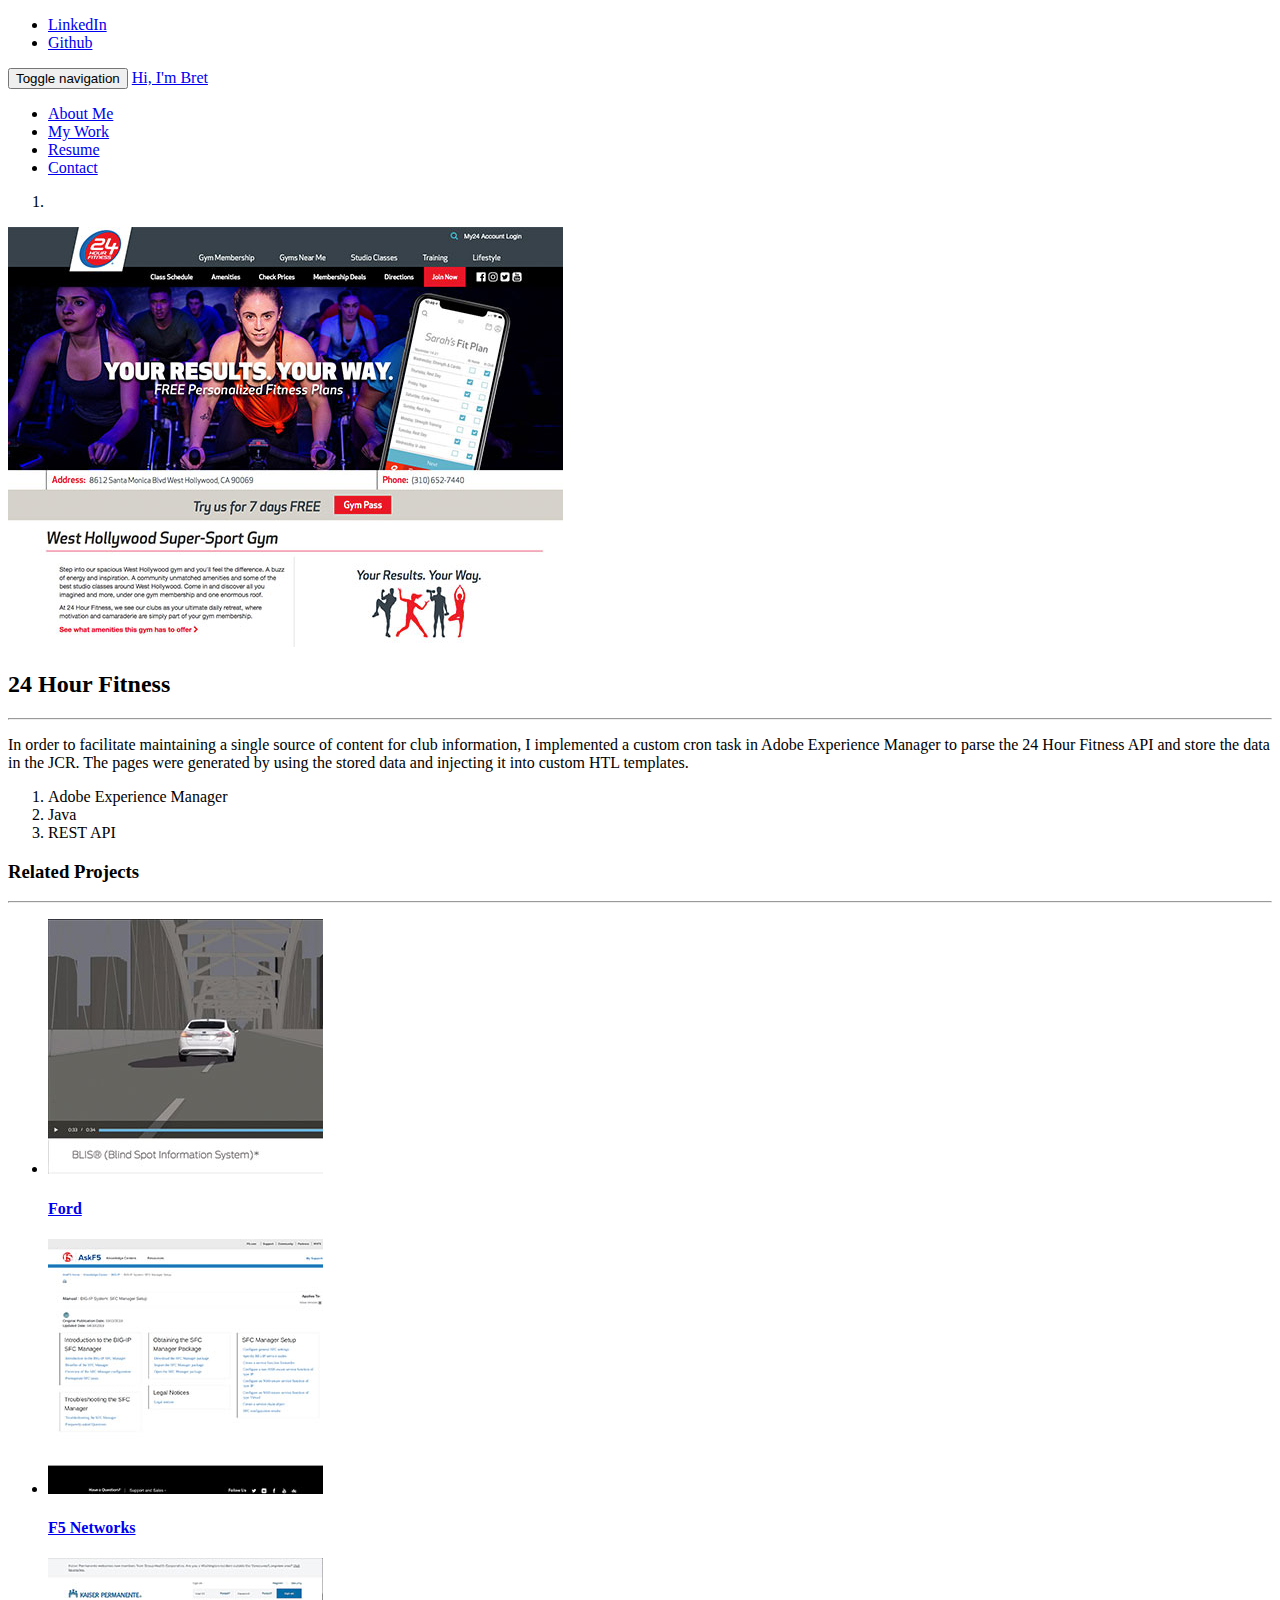
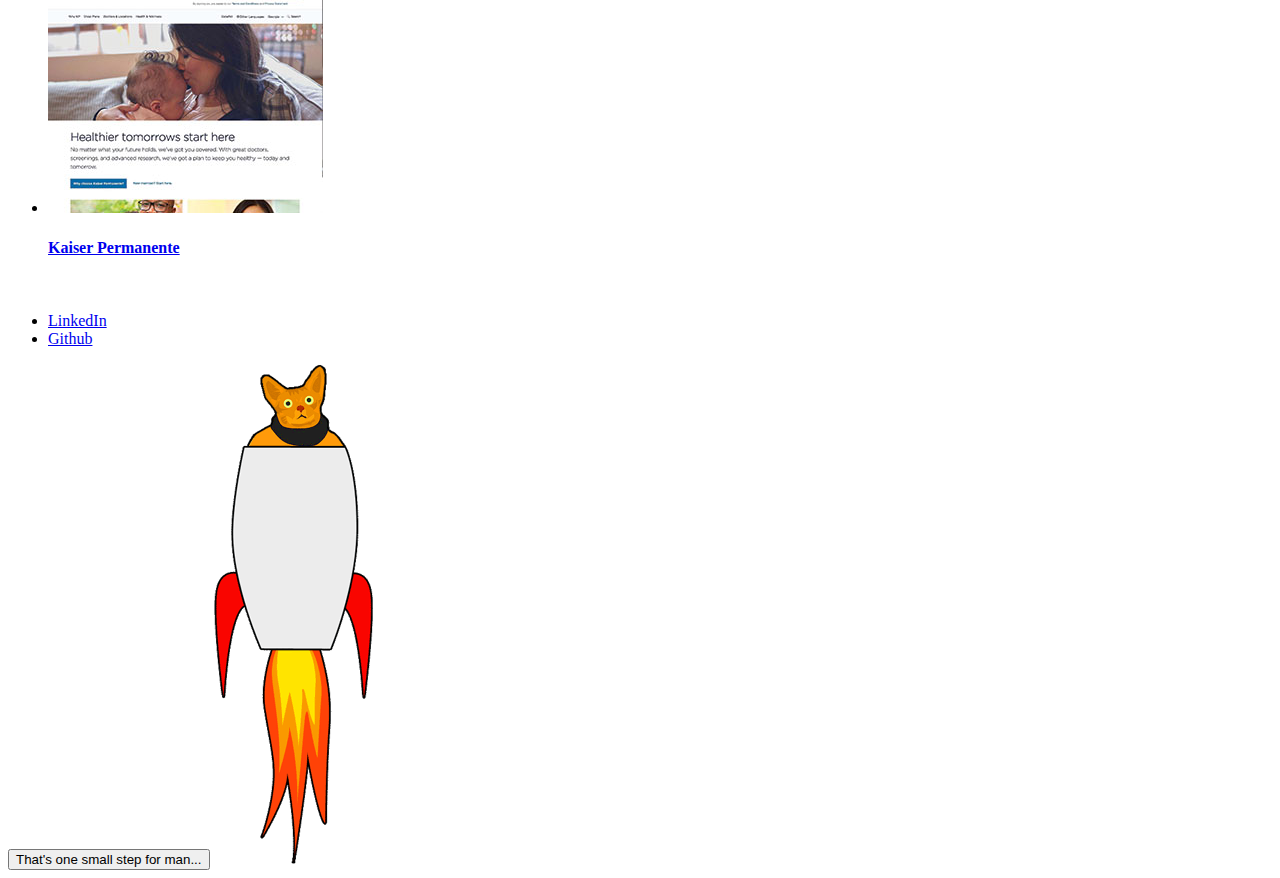
<file: portfolio/24-hour-fitness/index.html>
<!DOCTYPE html>
<html lang="en-us">
<head><meta charset="UTF-8">
<meta http-equiv="X-UA-Compatible" content="IE=edge">
<title>Bret Hash | 24 Hour Fitness</title>
<meta name="description" content="Describe your website">
<meta name="viewport" content="width=device-width, initial-scale=1, maximum-scale=1">
<meta name="robots" content="all,follow">
<meta name="googlebot" content="index,follow,snippet,archive">
<meta name="referrer" content="origin" />
<link href="//fonts.googleapis.com/css?family=Quicksand:300,400,700" rel="stylesheet">
<link href="//fonts.googleapis.com/css?family=Open+Sans:800" rel="stylesheet">
<link rel="stylesheet" href="https://brethash.com/css/bootstrap.min.css" />
<link rel="stylesheet" href="https://brethash.com/css/bootstrap-theme.min.css" />

<link rel="stylesheet" href="https://brethash.com/scss/main.min.9b37e6889156fa7d63f2a1dc88a2351f7f1bf2a374b02172ebeefa9d7f595d1b.css" integrity="sha256-mzfmiJFW&#43;n1j8qHciKI1H38b8qN0sCFy6&#43;76nX9ZXRs=" media="screen">


  <!--[if lt IE 9]>
      <script src="https://oss.maxcdn.com/html5shiv/3.7.2/html5shiv.min.js"></script>
      <script src="https://oss.maxcdn.com/respond/1.4.2/respond.min.js"></script>
  <![endif]-->
</head>
<body class="portfolio project">
  <header>
  <div class="container">
    <ul class="social">
      <li><a href="https://www.linkedin.com/in/brethash" target="_blank">LinkedIn</a></li>
      <li><a href="https://github.com/brethash" target="_blank">Github</a></li>
    </ul>
  </div>
  <nav>
    <div class="navbar navbar-default">
      <div class="container">
        <div class="navbar-header">
          <button type="button" class="navbar-toggle" data-toggle="collapse" data-target=".navbar-collapse">
            <span class="sr-only">Toggle navigation</span>
            <span class="icon-bar"></span>
            <span class="icon-bar"></span>
            <span class="icon-bar"></span>
          </button>
          <a class="navbar-brand" href="/">Hi, I'm Bret</a>
        </div>
        <div class="navbar-collapse collapse">
          <ul class="nav navbar-nav">
            <li><a href="/about">About Me</a></li>
            <li><a href="/portfolio">My Work</a></li>
            <li><a href="/resume">Resume</a></li>
            <li><a href="/contact">Contact</a></li>
          </ul>
        </div>
      </div>
    </div>
  </nav>
</header>

  <section id="content">
    
<div class="container col-lg-12 col-xs-12">
  <div class="container">
    <div class="row">
      <div id="carousel" class="carousel slide col-lg-6 col-sm-6 col-xs-12" data-ride="carousel">
        <ol class="carousel-indicators">
          
          <li data-target="#carousel"></li>
          
        </ol>
        <div class="carousel-inner">
          
          <div class="item active"><img data-src="/images/portfolio/carousel/24-hour-fitness.jpg" src="/images/portfolio/carousel/24-hour-fitness.jpg"></div>
          
        </div>
        
      </div>
      <div class="info col-lg-6 col-sm-6 col-xs-12">
        <h2>24 Hour Fitness</h2>
        <hr />
        <div class="description"><p>In order to facilitate maintaining a single source of content for club information, I implemented a custom cron task in
Adobe Experience Manager to parse the 24 Hour Fitness API and store the data in the JCR. The pages were generated by
using the stored data and injecting it into custom HTL templates.</p>
</div>
        <ol class="technologies">
          
          <li><span class="glyphicon glyphicon-ok-circle"></span>Adobe Experience Manager</li>
          
          <li><span class="glyphicon glyphicon-ok-circle"></span>Java</li>
          
          <li><span class="glyphicon glyphicon-ok-circle"></span>REST API</li>
          
        </ol>
        
      </div>
    </div>
    
    <div class="related col-lg-12">
      <h3>Related Projects</h3>
      <hr />
      <ul>
      
        
        <li><a href="/portfolio/ford"><img src="/images/portfolio/related/ford.jpg" alt="Ford" /><h4>Ford</h4></a></li>
        
      
        
        <li><a href="/portfolio/f5-networks"><img src="/images/portfolio/related/f5-networks.jpg" alt="F5 Networks" /><h4>F5 Networks</h4></a></li>
        
      
        
        <li><a href="/portfolio/kaiser-permanente"><img src="/images/portfolio/related/kp.jpg" alt="Kaiser Permanente" /><h4>Kaiser Permanente</h4></a></li>
        
      
      </ul>
    </div>
    
  </div>
</div>
<br class="clear" />

  </section>
  <footer>
    <div class="container">
        <ul class="social">
            <li><a href="https://www.linkedin.com/in/brethash" target="_blank">LinkedIn</a></li>
            <li><a href="https://github.com/brethash" target="_blank">Github</a></li>
        </ul>
        <button type="button" class="btn btn-xs btn-danger" id="spaceKitty">That's one small step for man...</button>
        <img src="/images/spacekitty.gif" id="theKitty" />
    </div>
</footer>
  <script src="https://ajax.googleapis.com/ajax/libs/jquery/1.11.1/jquery.min.js"></script>
<script src="https://brethash.com/js/bootstrap.min.js"></script>
<script src="https://brethash.com/js/isotope.pkgd.min.js"></script>
<script src="https://brethash.com/js/scripts.js"></script>


<script>
    (function(i,s,o,g,r,a,m){i['GoogleAnalyticsObject']=r;i[r]=i[r]||function(){
        (i[r].q=i[r].q||[]).push(arguments)},i[r].l=1*new Date();a=s.createElement(o),
        m=s.getElementsByTagName(o)[0];a.async=1;a.src=g;m.parentNode.insertBefore(a,m)
    })(window,document,'script','//www.google-analytics.com/analytics.js','ga');

    ga('create', 'UA-19814293-1', 'auto');
    ga('send', 'pageview');

</script>

</body>
</html>
</file>
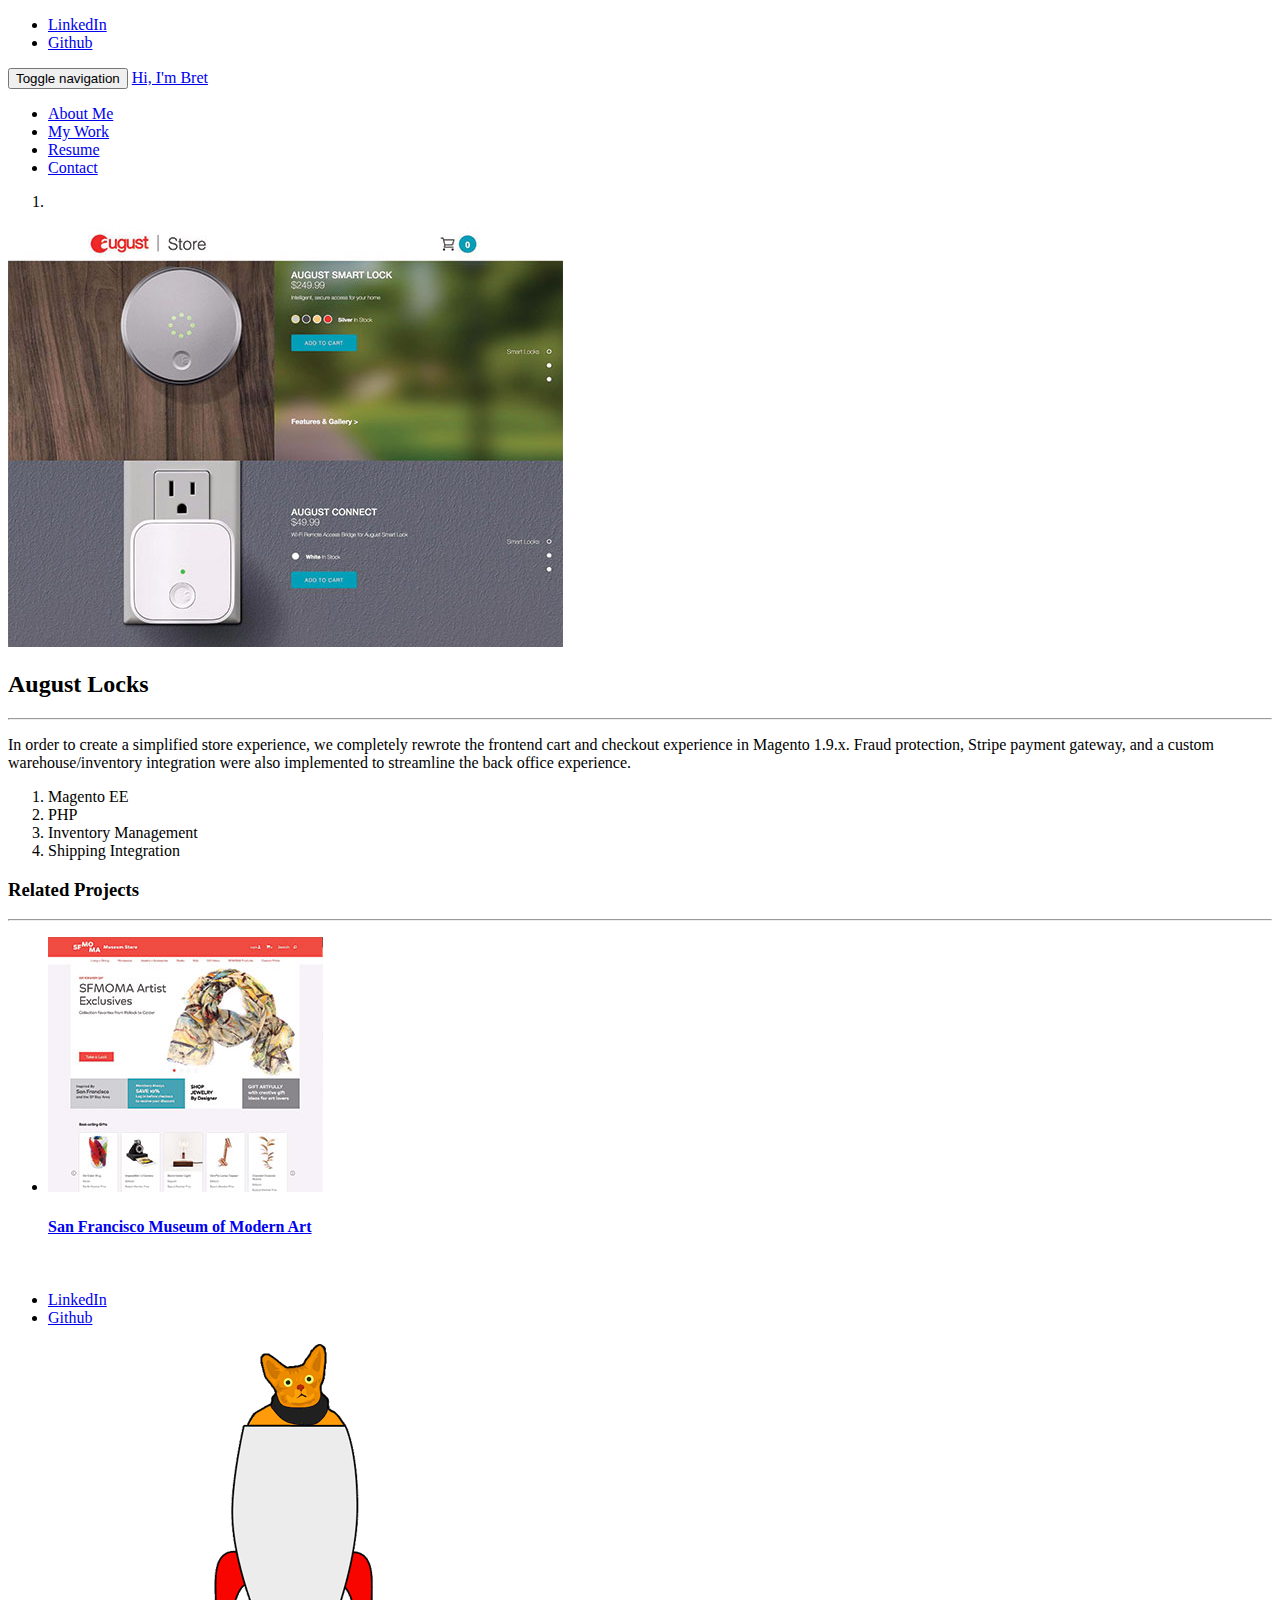
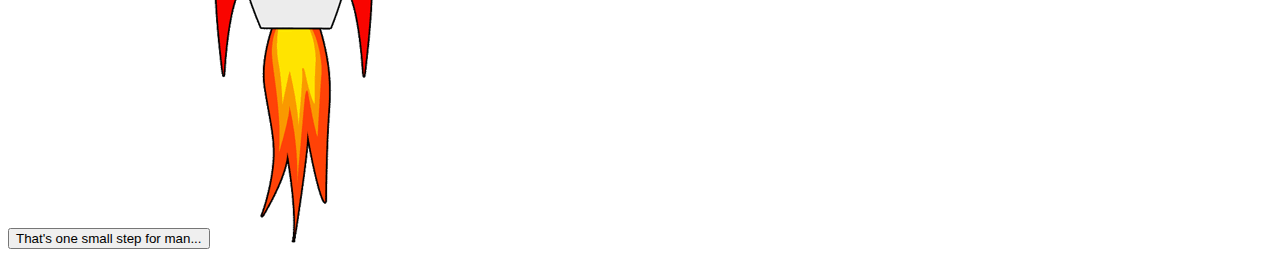
<file: portfolio/august-locks/index.html>
<!DOCTYPE html>
<html lang="en-us">
<head><meta charset="UTF-8">
<meta http-equiv="X-UA-Compatible" content="IE=edge">
<title>Bret Hash | August Locks</title>
<meta name="description" content="Describe your website">
<meta name="viewport" content="width=device-width, initial-scale=1, maximum-scale=1">
<meta name="robots" content="all,follow">
<meta name="googlebot" content="index,follow,snippet,archive">
<meta name="referrer" content="origin" />
<link href="//fonts.googleapis.com/css?family=Quicksand:300,400,700" rel="stylesheet">
<link href="//fonts.googleapis.com/css?family=Open+Sans:800" rel="stylesheet">
<link rel="stylesheet" href="https://brethash.com/css/bootstrap.min.css" />
<link rel="stylesheet" href="https://brethash.com/css/bootstrap-theme.min.css" />

<link rel="stylesheet" href="https://brethash.com/scss/main.min.9b37e6889156fa7d63f2a1dc88a2351f7f1bf2a374b02172ebeefa9d7f595d1b.css" integrity="sha256-mzfmiJFW&#43;n1j8qHciKI1H38b8qN0sCFy6&#43;76nX9ZXRs=" media="screen">


  <!--[if lt IE 9]>
      <script src="https://oss.maxcdn.com/html5shiv/3.7.2/html5shiv.min.js"></script>
      <script src="https://oss.maxcdn.com/respond/1.4.2/respond.min.js"></script>
  <![endif]-->
</head>
<body class="portfolio project">
  <header>
  <div class="container">
    <ul class="social">
      <li><a href="https://www.linkedin.com/in/brethash" target="_blank">LinkedIn</a></li>
      <li><a href="https://github.com/brethash" target="_blank">Github</a></li>
    </ul>
  </div>
  <nav>
    <div class="navbar navbar-default">
      <div class="container">
        <div class="navbar-header">
          <button type="button" class="navbar-toggle" data-toggle="collapse" data-target=".navbar-collapse">
            <span class="sr-only">Toggle navigation</span>
            <span class="icon-bar"></span>
            <span class="icon-bar"></span>
            <span class="icon-bar"></span>
          </button>
          <a class="navbar-brand" href="/">Hi, I'm Bret</a>
        </div>
        <div class="navbar-collapse collapse">
          <ul class="nav navbar-nav">
            <li><a href="/about">About Me</a></li>
            <li><a href="/portfolio">My Work</a></li>
            <li><a href="/resume">Resume</a></li>
            <li><a href="/contact">Contact</a></li>
          </ul>
        </div>
      </div>
    </div>
  </nav>
</header>

  <section id="content">
    
<div class="container col-lg-12 col-xs-12">
  <div class="container">
    <div class="row">
      <div id="carousel" class="carousel slide col-lg-6 col-sm-6 col-xs-12" data-ride="carousel">
        <ol class="carousel-indicators">
          
          <li data-target="#carousel"></li>
          
        </ol>
        <div class="carousel-inner">
          
          <div class="item active"><img data-src="/images/portfolio/carousel/august.jpg" src="/images/portfolio/carousel/august.jpg"></div>
          
        </div>
        
      </div>
      <div class="info col-lg-6 col-sm-6 col-xs-12">
        <h2>August Locks</h2>
        <hr />
        <div class="description"><p>In order to create a simplified store experience, we completely rewrote the frontend cart and checkout experience in
Magento 1.9.x. Fraud protection, Stripe payment gateway, and a custom warehouse/inventory integration were also implemented
to streamline the back office experience.</p>
</div>
        <ol class="technologies">
          
          <li><span class="glyphicon glyphicon-ok-circle"></span>Magento EE</li>
          
          <li><span class="glyphicon glyphicon-ok-circle"></span>PHP</li>
          
          <li><span class="glyphicon glyphicon-ok-circle"></span>Inventory Management</li>
          
          <li><span class="glyphicon glyphicon-ok-circle"></span>Shipping Integration</li>
          
        </ol>
        
      </div>
    </div>
    
    <div class="related col-lg-12">
      <h3>Related Projects</h3>
      <hr />
      <ul>
      
        
        <li><a href="/portfolio/san-francisco-museum-of-modern-art"><img src="/images/portfolio/related/sfmoma.jpg" alt="San Francisco Museum of Modern Art" /><h4>San Francisco Museum of Modern Art</h4></a></li>
        
      
      </ul>
    </div>
    
  </div>
</div>
<br class="clear" />

  </section>
  <footer>
    <div class="container">
        <ul class="social">
            <li><a href="https://www.linkedin.com/in/brethash" target="_blank">LinkedIn</a></li>
            <li><a href="https://github.com/brethash" target="_blank">Github</a></li>
        </ul>
        <button type="button" class="btn btn-xs btn-danger" id="spaceKitty">That's one small step for man...</button>
        <img src="/images/spacekitty.gif" id="theKitty" />
    </div>
</footer>
  <script src="https://ajax.googleapis.com/ajax/libs/jquery/1.11.1/jquery.min.js"></script>
<script src="https://brethash.com/js/bootstrap.min.js"></script>
<script src="https://brethash.com/js/isotope.pkgd.min.js"></script>
<script src="https://brethash.com/js/scripts.js"></script>


<script>
    (function(i,s,o,g,r,a,m){i['GoogleAnalyticsObject']=r;i[r]=i[r]||function(){
        (i[r].q=i[r].q||[]).push(arguments)},i[r].l=1*new Date();a=s.createElement(o),
        m=s.getElementsByTagName(o)[0];a.async=1;a.src=g;m.parentNode.insertBefore(a,m)
    })(window,document,'script','//www.google-analytics.com/analytics.js','ga');

    ga('create', 'UA-19814293-1', 'auto');
    ga('send', 'pageview');

</script>

</body>
</html>
</file>
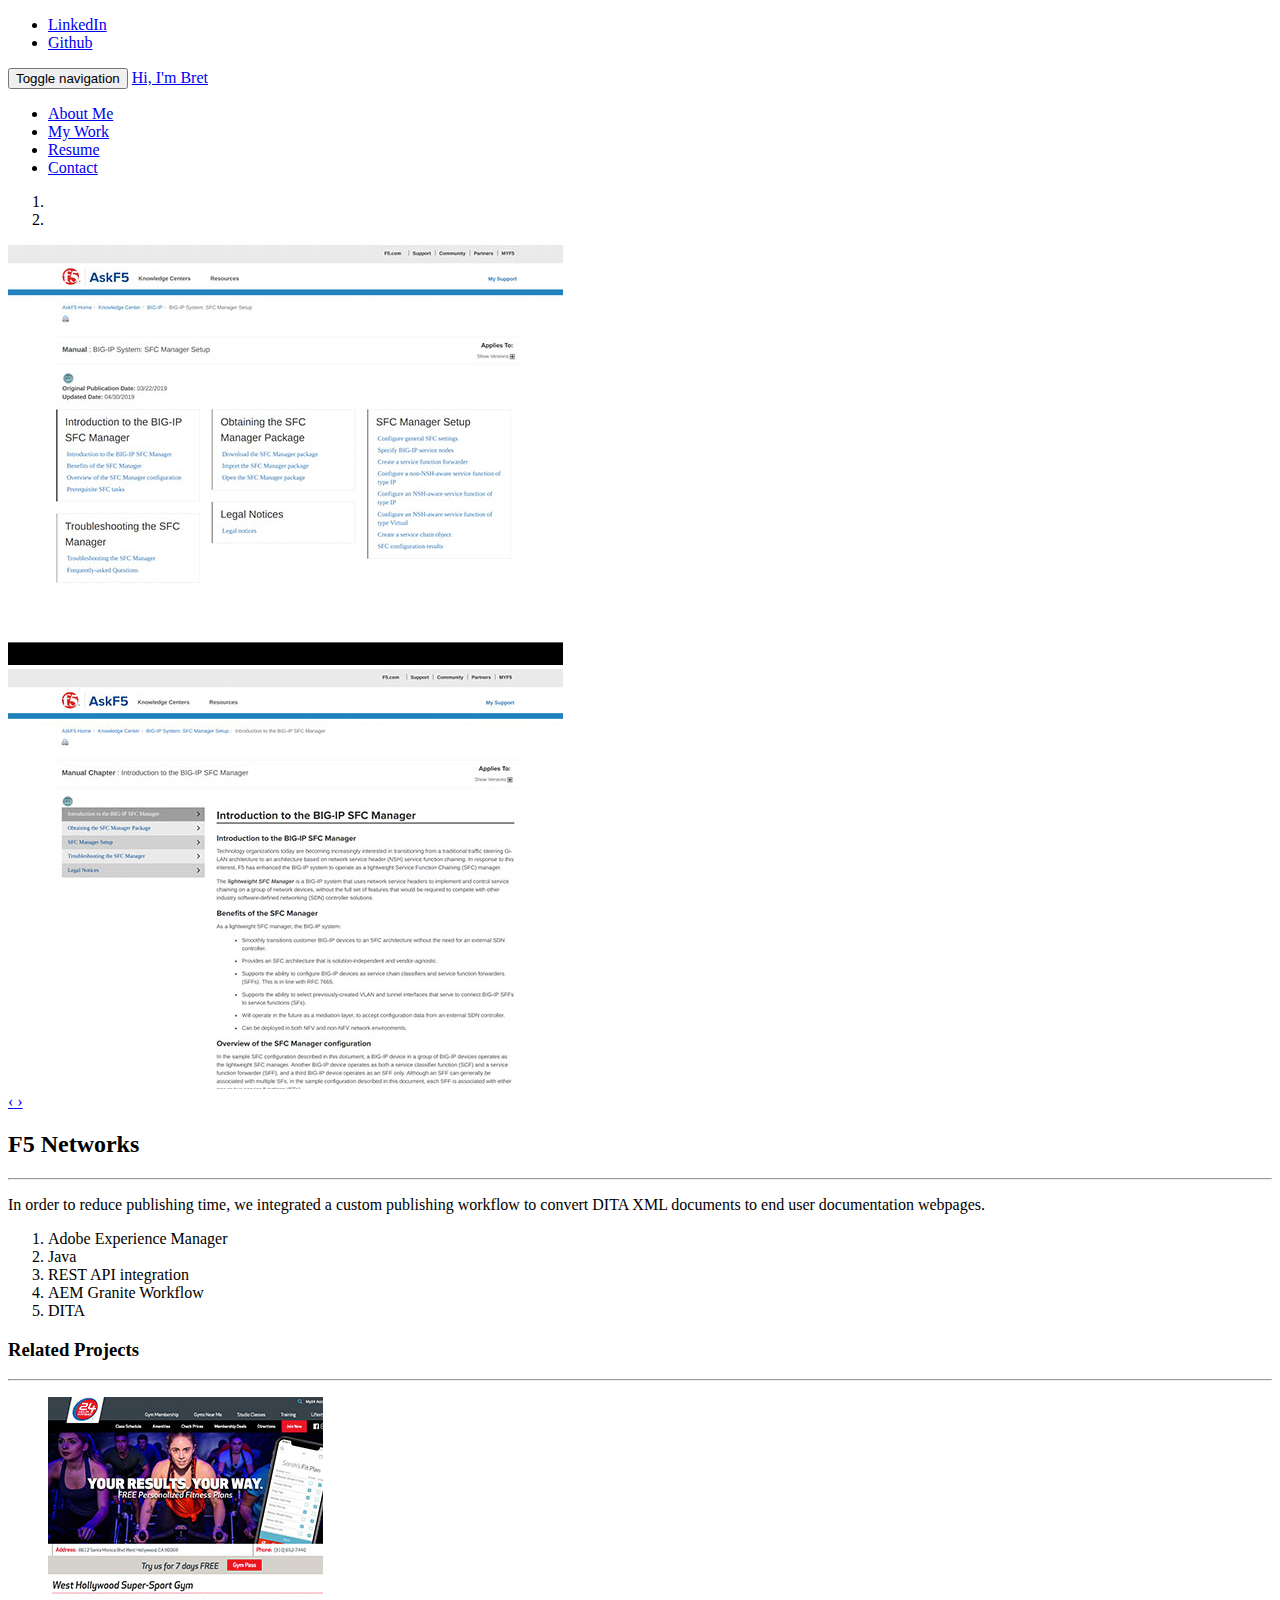
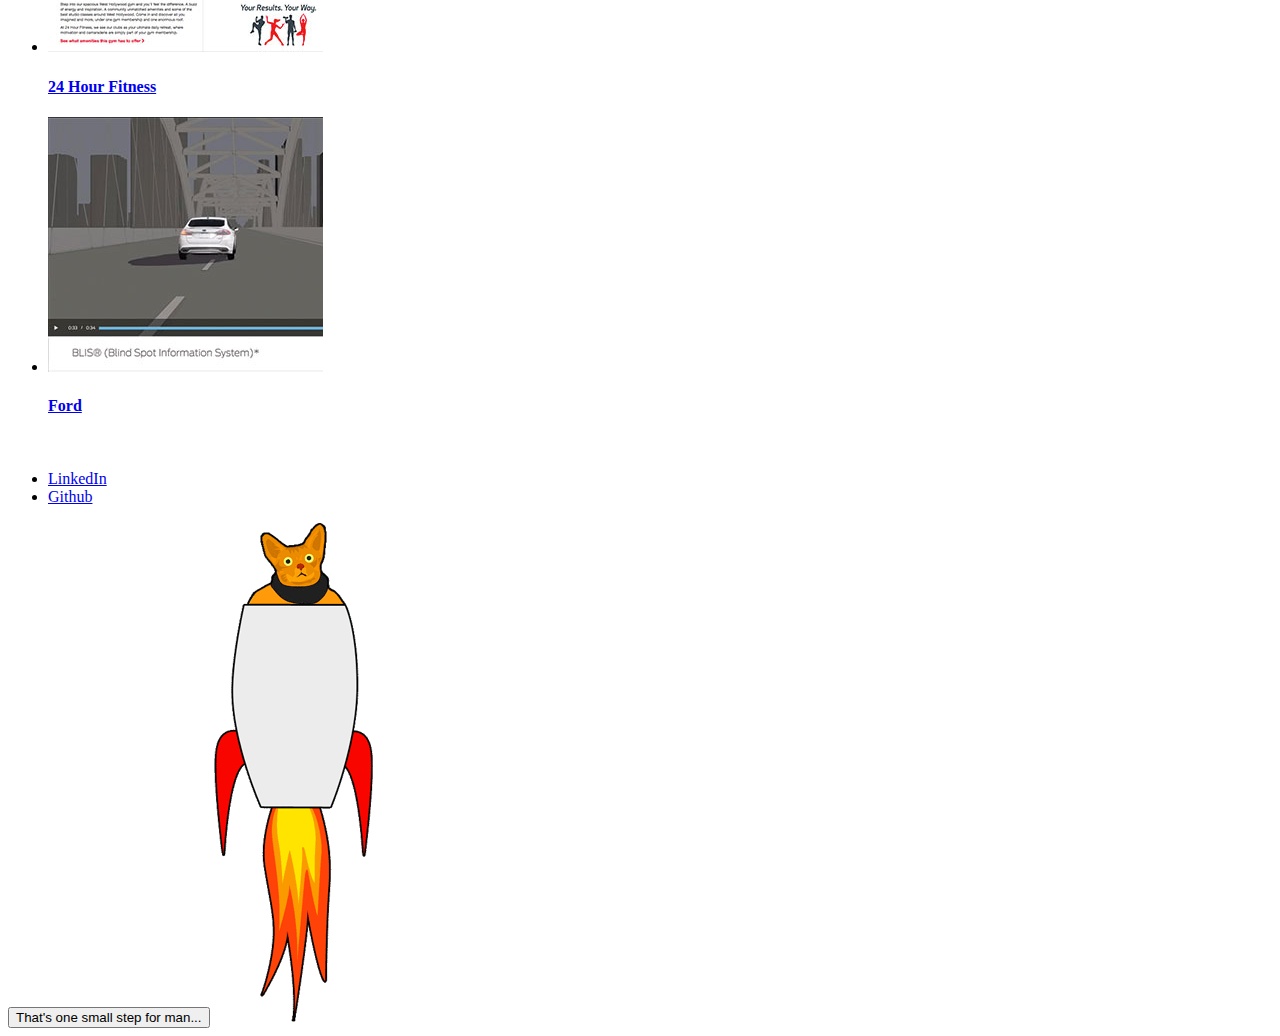
<file: portfolio/f5-networks/index.html>
<!DOCTYPE html>
<html lang="en-us">
<head><meta charset="UTF-8">
<meta http-equiv="X-UA-Compatible" content="IE=edge">
<title>Bret Hash | F5 Networks</title>
<meta name="description" content="Describe your website">
<meta name="viewport" content="width=device-width, initial-scale=1, maximum-scale=1">
<meta name="robots" content="all,follow">
<meta name="googlebot" content="index,follow,snippet,archive">
<meta name="referrer" content="origin" />
<link href="//fonts.googleapis.com/css?family=Quicksand:300,400,700" rel="stylesheet">
<link href="//fonts.googleapis.com/css?family=Open+Sans:800" rel="stylesheet">
<link rel="stylesheet" href="https://brethash.com/css/bootstrap.min.css" />
<link rel="stylesheet" href="https://brethash.com/css/bootstrap-theme.min.css" />

<link rel="stylesheet" href="https://brethash.com/scss/main.min.9b37e6889156fa7d63f2a1dc88a2351f7f1bf2a374b02172ebeefa9d7f595d1b.css" integrity="sha256-mzfmiJFW&#43;n1j8qHciKI1H38b8qN0sCFy6&#43;76nX9ZXRs=" media="screen">


  <!--[if lt IE 9]>
      <script src="https://oss.maxcdn.com/html5shiv/3.7.2/html5shiv.min.js"></script>
      <script src="https://oss.maxcdn.com/respond/1.4.2/respond.min.js"></script>
  <![endif]-->
</head>
<body class="portfolio project">
  <header>
  <div class="container">
    <ul class="social">
      <li><a href="https://www.linkedin.com/in/brethash" target="_blank">LinkedIn</a></li>
      <li><a href="https://github.com/brethash" target="_blank">Github</a></li>
    </ul>
  </div>
  <nav>
    <div class="navbar navbar-default">
      <div class="container">
        <div class="navbar-header">
          <button type="button" class="navbar-toggle" data-toggle="collapse" data-target=".navbar-collapse">
            <span class="sr-only">Toggle navigation</span>
            <span class="icon-bar"></span>
            <span class="icon-bar"></span>
            <span class="icon-bar"></span>
          </button>
          <a class="navbar-brand" href="/">Hi, I'm Bret</a>
        </div>
        <div class="navbar-collapse collapse">
          <ul class="nav navbar-nav">
            <li><a href="/about">About Me</a></li>
            <li><a href="/portfolio">My Work</a></li>
            <li><a href="/resume">Resume</a></li>
            <li><a href="/contact">Contact</a></li>
          </ul>
        </div>
      </div>
    </div>
  </nav>
</header>

  <section id="content">
    
<div class="container col-lg-12 col-xs-12">
  <div class="container">
    <div class="row">
      <div id="carousel" class="carousel slide col-lg-6 col-sm-6 col-xs-12" data-ride="carousel">
        <ol class="carousel-indicators">
          
          <li data-target="#carousel"></li>
          
          <li data-target="#carousel"></li>
          
        </ol>
        <div class="carousel-inner">
          
          <div class="item active"><img data-src="/images/portfolio/carousel/f5-networks1.jpg" src="/images/portfolio/carousel/f5-networks1.jpg"></div>
          
          <div class="item"><img data-src="/images/portfolio/carousel/f5-networks2.jpg" src="/images/portfolio/carousel/f5-networks2.jpg"></div>
          
        </div>
        
        <a class="left carousel-control" href="#carousel" role="button" data-slide="prev">
          <span>&lsaquo;</span>
        </a>
        <a class="right carousel-control" href="#carousel" role="button" data-slide="next">
          <span>&rsaquo;</span>
        </a>
        
      </div>
      <div class="info col-lg-6 col-sm-6 col-xs-12">
        <h2>F5 Networks</h2>
        <hr />
        <div class="description"><p>In order to reduce publishing time, we integrated a custom publishing workflow to convert DITA XML documents to end user
 documentation webpages.</p>
</div>
        <ol class="technologies">
          
          <li><span class="glyphicon glyphicon-ok-circle"></span>Adobe Experience Manager</li>
          
          <li><span class="glyphicon glyphicon-ok-circle"></span>Java</li>
          
          <li><span class="glyphicon glyphicon-ok-circle"></span>REST API integration</li>
          
          <li><span class="glyphicon glyphicon-ok-circle"></span>AEM Granite Workflow</li>
          
          <li><span class="glyphicon glyphicon-ok-circle"></span>DITA</li>
          
        </ol>
        
      </div>
    </div>
    
    <div class="related col-lg-12">
      <h3>Related Projects</h3>
      <hr />
      <ul>
      
        
      
        
        <li><a href="/portfolio/24-hour-fitness"><img src="/images/portfolio/related/24-hour-fitness.jpg" alt="24 Hour Fitness" /><h4>24 Hour Fitness</h4></a></li>
        
      
        
        <li><a href="/portfolio/ford"><img src="/images/portfolio/related/ford.jpg" alt="Ford" /><h4>Ford</h4></a></li>
        
      
      </ul>
    </div>
    
  </div>
</div>
<br class="clear" />

  </section>
  <footer>
    <div class="container">
        <ul class="social">
            <li><a href="https://www.linkedin.com/in/brethash" target="_blank">LinkedIn</a></li>
            <li><a href="https://github.com/brethash" target="_blank">Github</a></li>
        </ul>
        <button type="button" class="btn btn-xs btn-danger" id="spaceKitty">That's one small step for man...</button>
        <img src="/images/spacekitty.gif" id="theKitty" />
    </div>
</footer>
  <script src="https://ajax.googleapis.com/ajax/libs/jquery/1.11.1/jquery.min.js"></script>
<script src="https://brethash.com/js/bootstrap.min.js"></script>
<script src="https://brethash.com/js/isotope.pkgd.min.js"></script>
<script src="https://brethash.com/js/scripts.js"></script>


<script>
    (function(i,s,o,g,r,a,m){i['GoogleAnalyticsObject']=r;i[r]=i[r]||function(){
        (i[r].q=i[r].q||[]).push(arguments)},i[r].l=1*new Date();a=s.createElement(o),
        m=s.getElementsByTagName(o)[0];a.async=1;a.src=g;m.parentNode.insertBefore(a,m)
    })(window,document,'script','//www.google-analytics.com/analytics.js','ga');

    ga('create', 'UA-19814293-1', 'auto');
    ga('send', 'pageview');

</script>

</body>
</html>
</file>
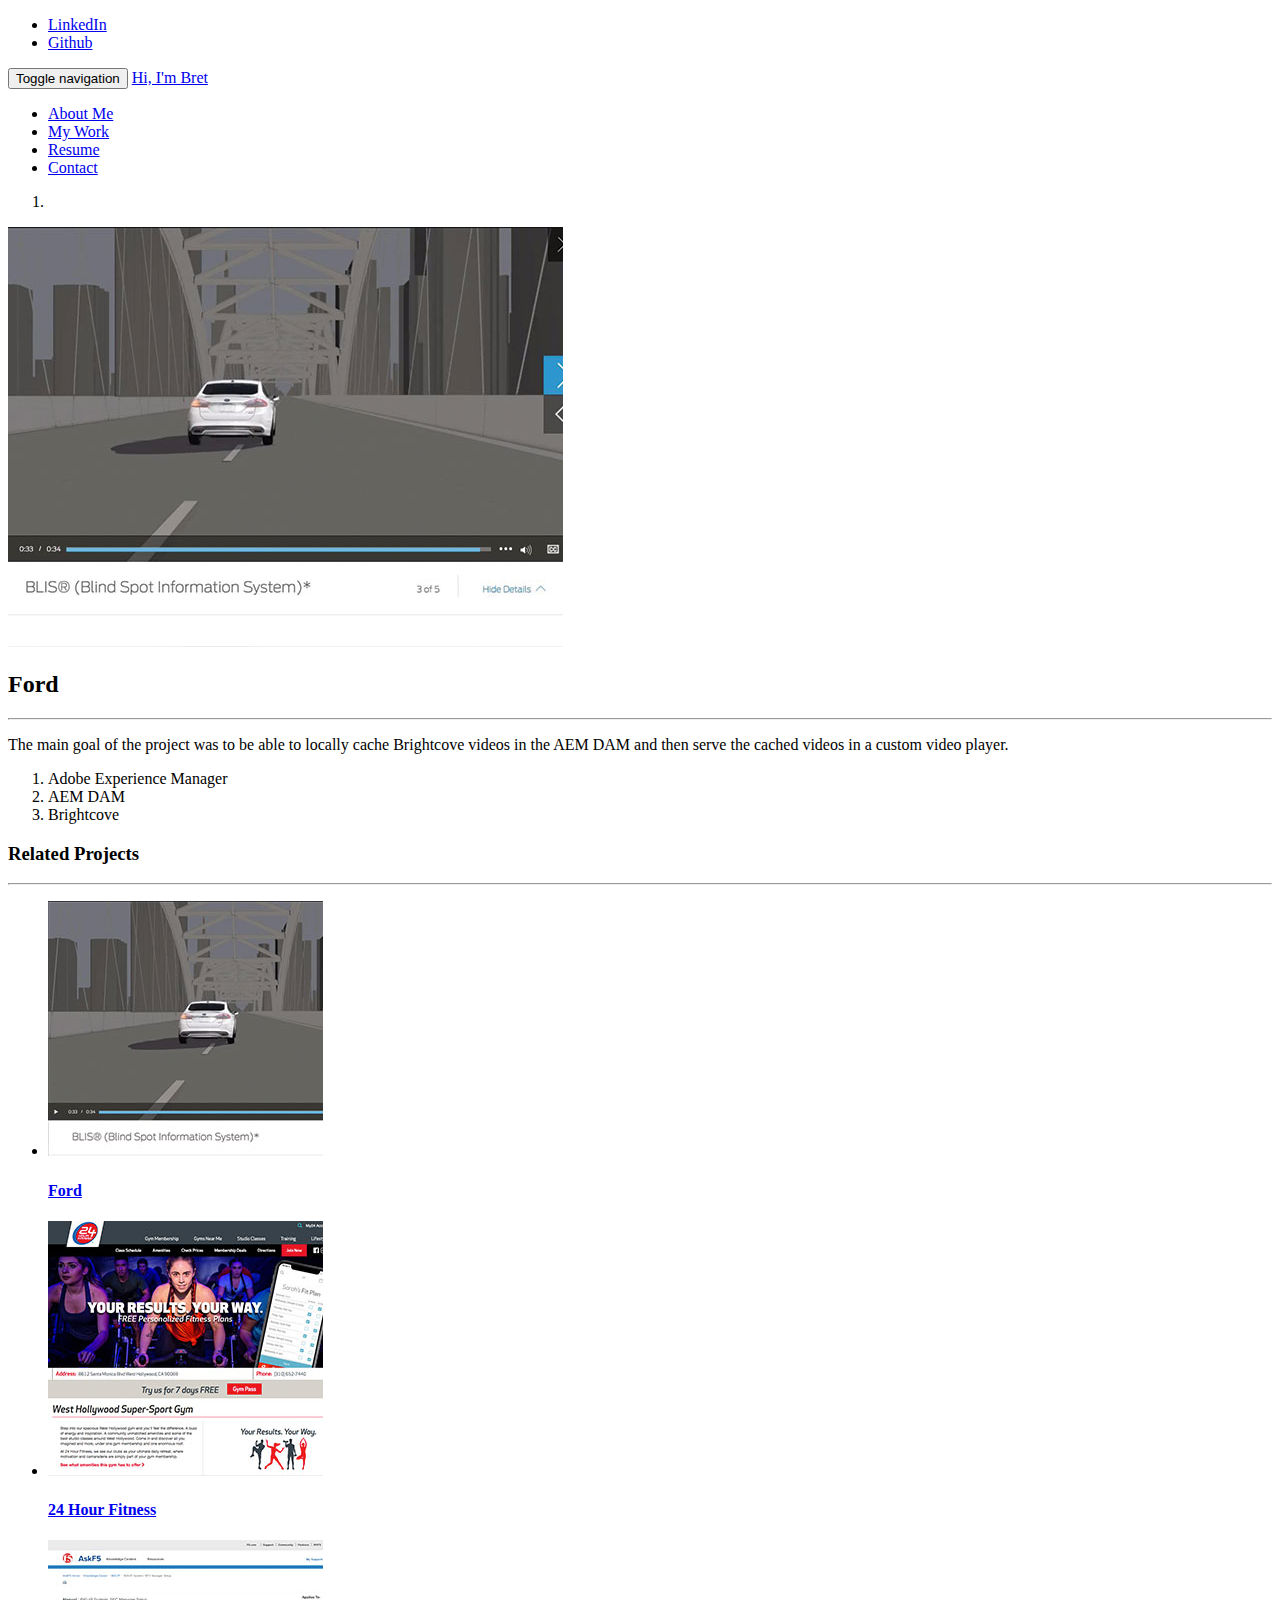
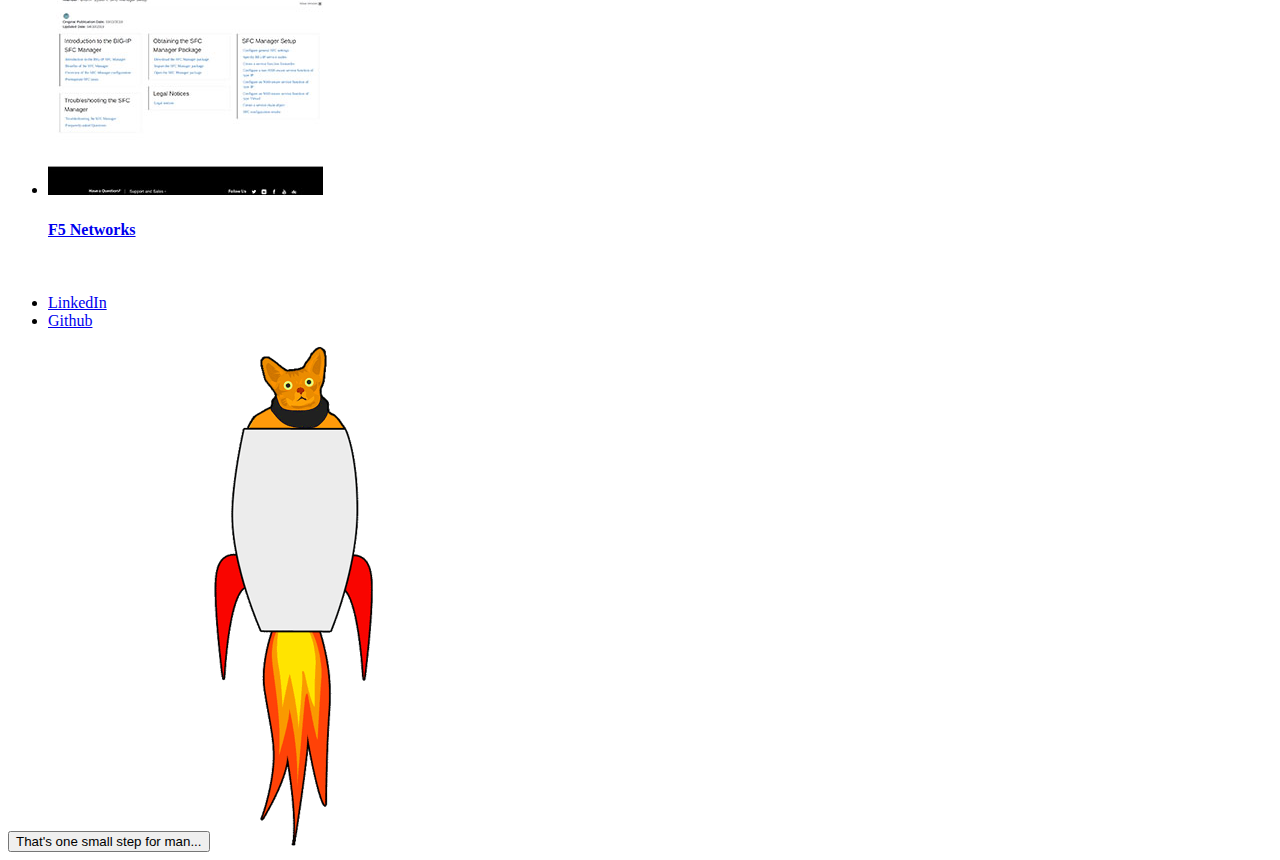
<file: portfolio/ford/index.html>
<!DOCTYPE html>
<html lang="en-us">
<head><meta charset="UTF-8">
<meta http-equiv="X-UA-Compatible" content="IE=edge">
<title>Bret Hash | Ford</title>
<meta name="description" content="Describe your website">
<meta name="viewport" content="width=device-width, initial-scale=1, maximum-scale=1">
<meta name="robots" content="all,follow">
<meta name="googlebot" content="index,follow,snippet,archive">
<meta name="referrer" content="origin" />
<link href="//fonts.googleapis.com/css?family=Quicksand:300,400,700" rel="stylesheet">
<link href="//fonts.googleapis.com/css?family=Open+Sans:800" rel="stylesheet">
<link rel="stylesheet" href="https://brethash.com/css/bootstrap.min.css" />
<link rel="stylesheet" href="https://brethash.com/css/bootstrap-theme.min.css" />

<link rel="stylesheet" href="https://brethash.com/scss/main.min.9b37e6889156fa7d63f2a1dc88a2351f7f1bf2a374b02172ebeefa9d7f595d1b.css" integrity="sha256-mzfmiJFW&#43;n1j8qHciKI1H38b8qN0sCFy6&#43;76nX9ZXRs=" media="screen">


  <!--[if lt IE 9]>
      <script src="https://oss.maxcdn.com/html5shiv/3.7.2/html5shiv.min.js"></script>
      <script src="https://oss.maxcdn.com/respond/1.4.2/respond.min.js"></script>
  <![endif]-->
</head>
<body class="portfolio project">
  <header>
  <div class="container">
    <ul class="social">
      <li><a href="https://www.linkedin.com/in/brethash" target="_blank">LinkedIn</a></li>
      <li><a href="https://github.com/brethash" target="_blank">Github</a></li>
    </ul>
  </div>
  <nav>
    <div class="navbar navbar-default">
      <div class="container">
        <div class="navbar-header">
          <button type="button" class="navbar-toggle" data-toggle="collapse" data-target=".navbar-collapse">
            <span class="sr-only">Toggle navigation</span>
            <span class="icon-bar"></span>
            <span class="icon-bar"></span>
            <span class="icon-bar"></span>
          </button>
          <a class="navbar-brand" href="/">Hi, I'm Bret</a>
        </div>
        <div class="navbar-collapse collapse">
          <ul class="nav navbar-nav">
            <li><a href="/about">About Me</a></li>
            <li><a href="/portfolio">My Work</a></li>
            <li><a href="/resume">Resume</a></li>
            <li><a href="/contact">Contact</a></li>
          </ul>
        </div>
      </div>
    </div>
  </nav>
</header>

  <section id="content">
    
<div class="container col-lg-12 col-xs-12">
  <div class="container">
    <div class="row">
      <div id="carousel" class="carousel slide col-lg-6 col-sm-6 col-xs-12" data-ride="carousel">
        <ol class="carousel-indicators">
          
          <li data-target="#carousel"></li>
          
        </ol>
        <div class="carousel-inner">
          
          <div class="item active"><img data-src="/images/portfolio/carousel/ford.jpg" src="/images/portfolio/carousel/ford.jpg"></div>
          
        </div>
        
      </div>
      <div class="info col-lg-6 col-sm-6 col-xs-12">
        <h2>Ford</h2>
        <hr />
        <div class="description"><p>The main goal of the project was to be able to locally cache Brightcove videos in the AEM DAM and then serve the cached
videos in a custom video player.</p>
</div>
        <ol class="technologies">
          
          <li><span class="glyphicon glyphicon-ok-circle"></span>Adobe Experience Manager</li>
          
          <li><span class="glyphicon glyphicon-ok-circle"></span>AEM DAM</li>
          
          <li><span class="glyphicon glyphicon-ok-circle"></span>Brightcove</li>
          
        </ol>
        
      </div>
    </div>
    
    <div class="related col-lg-12">
      <h3>Related Projects</h3>
      <hr />
      <ul>
      
        
        <li><a href="/portfolio/ford"><img src="/images/portfolio/related/ford.jpg" alt="Ford" /><h4>Ford</h4></a></li>
        
      
        
        <li><a href="/portfolio/24-hour-fitness"><img src="/images/portfolio/related/24-hour-fitness.jpg" alt="24 Hour Fitness" /><h4>24 Hour Fitness</h4></a></li>
        
      
        
        <li><a href="/portfolio/f5-networks"><img src="/images/portfolio/related/f5-networks.jpg" alt="F5 Networks" /><h4>F5 Networks</h4></a></li>
        
      
      </ul>
    </div>
    
  </div>
</div>
<br class="clear" />

  </section>
  <footer>
    <div class="container">
        <ul class="social">
            <li><a href="https://www.linkedin.com/in/brethash" target="_blank">LinkedIn</a></li>
            <li><a href="https://github.com/brethash" target="_blank">Github</a></li>
        </ul>
        <button type="button" class="btn btn-xs btn-danger" id="spaceKitty">That's one small step for man...</button>
        <img src="/images/spacekitty.gif" id="theKitty" />
    </div>
</footer>
  <script src="https://ajax.googleapis.com/ajax/libs/jquery/1.11.1/jquery.min.js"></script>
<script src="https://brethash.com/js/bootstrap.min.js"></script>
<script src="https://brethash.com/js/isotope.pkgd.min.js"></script>
<script src="https://brethash.com/js/scripts.js"></script>


<script>
    (function(i,s,o,g,r,a,m){i['GoogleAnalyticsObject']=r;i[r]=i[r]||function(){
        (i[r].q=i[r].q||[]).push(arguments)},i[r].l=1*new Date();a=s.createElement(o),
        m=s.getElementsByTagName(o)[0];a.async=1;a.src=g;m.parentNode.insertBefore(a,m)
    })(window,document,'script','//www.google-analytics.com/analytics.js','ga');

    ga('create', 'UA-19814293-1', 'auto');
    ga('send', 'pageview');

</script>

</body>
</html>
</file>
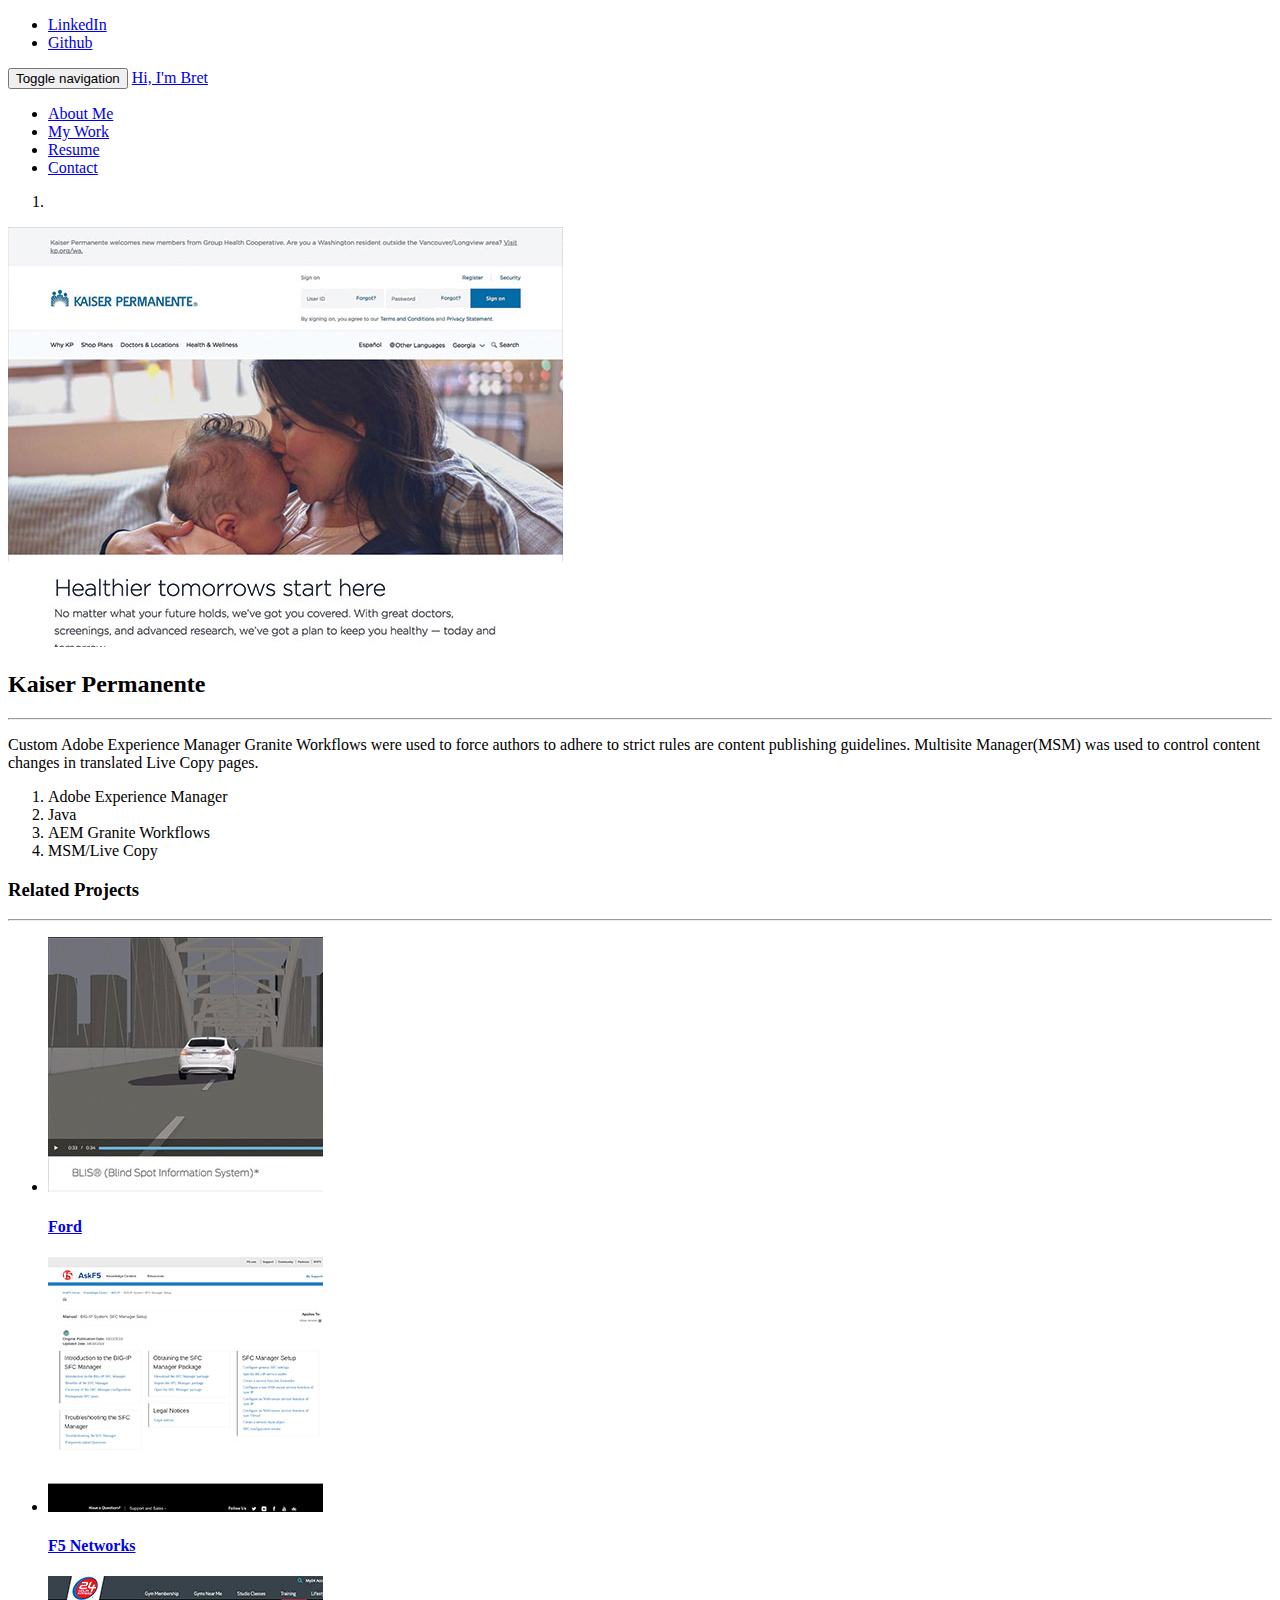
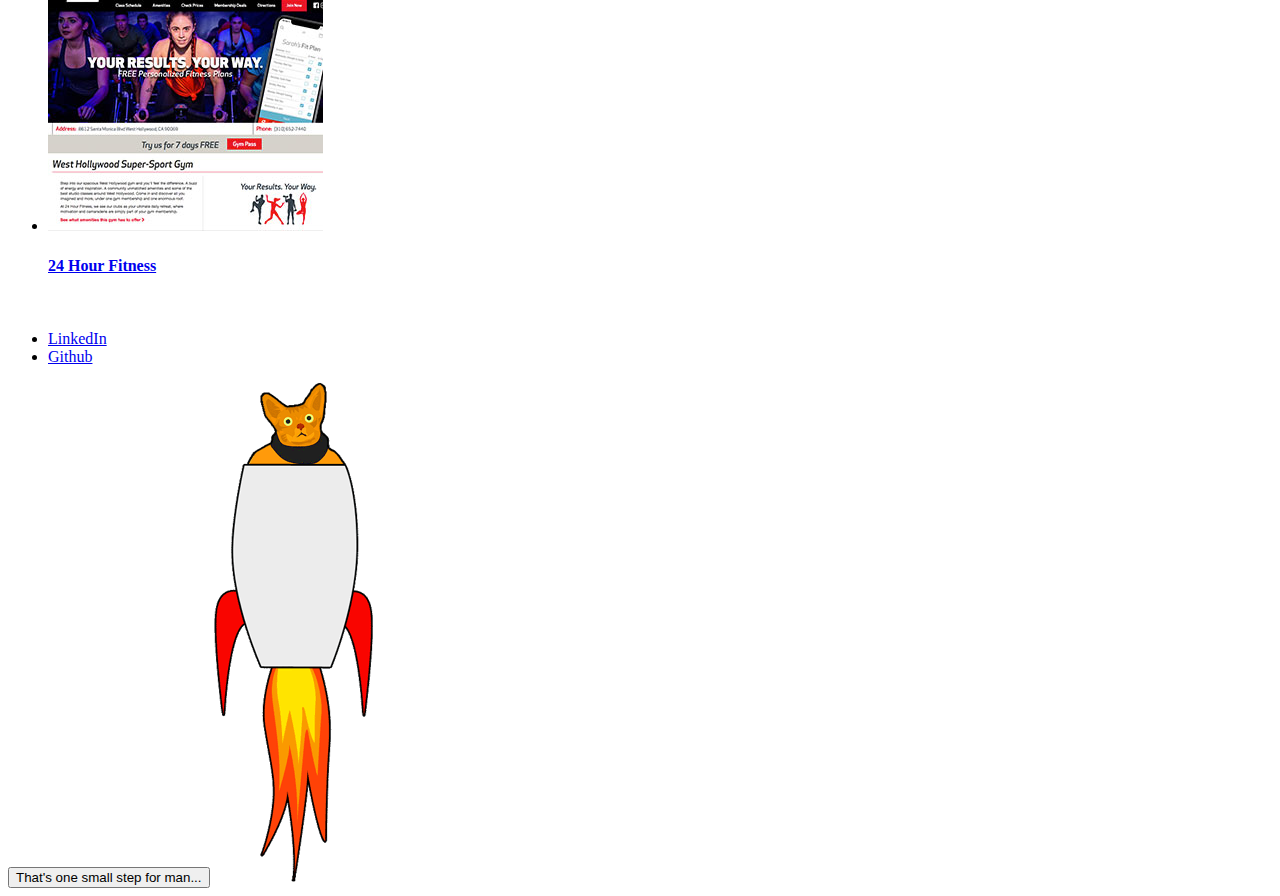
<file: portfolio/kaiser-permanente/index.html>
<!DOCTYPE html>
<html lang="en-us">
<head><meta charset="UTF-8">
<meta http-equiv="X-UA-Compatible" content="IE=edge">
<title>Bret Hash | Kaiser Permanente</title>
<meta name="description" content="Describe your website">
<meta name="viewport" content="width=device-width, initial-scale=1, maximum-scale=1">
<meta name="robots" content="all,follow">
<meta name="googlebot" content="index,follow,snippet,archive">
<meta name="referrer" content="origin" />
<link href="//fonts.googleapis.com/css?family=Quicksand:300,400,700" rel="stylesheet">
<link href="//fonts.googleapis.com/css?family=Open+Sans:800" rel="stylesheet">
<link rel="stylesheet" href="https://brethash.com/css/bootstrap.min.css" />
<link rel="stylesheet" href="https://brethash.com/css/bootstrap-theme.min.css" />

<link rel="stylesheet" href="https://brethash.com/scss/main.min.9b37e6889156fa7d63f2a1dc88a2351f7f1bf2a374b02172ebeefa9d7f595d1b.css" integrity="sha256-mzfmiJFW&#43;n1j8qHciKI1H38b8qN0sCFy6&#43;76nX9ZXRs=" media="screen">


  <!--[if lt IE 9]>
      <script src="https://oss.maxcdn.com/html5shiv/3.7.2/html5shiv.min.js"></script>
      <script src="https://oss.maxcdn.com/respond/1.4.2/respond.min.js"></script>
  <![endif]-->
</head>
<body class="portfolio project">
  <header>
  <div class="container">
    <ul class="social">
      <li><a href="https://www.linkedin.com/in/brethash" target="_blank">LinkedIn</a></li>
      <li><a href="https://github.com/brethash" target="_blank">Github</a></li>
    </ul>
  </div>
  <nav>
    <div class="navbar navbar-default">
      <div class="container">
        <div class="navbar-header">
          <button type="button" class="navbar-toggle" data-toggle="collapse" data-target=".navbar-collapse">
            <span class="sr-only">Toggle navigation</span>
            <span class="icon-bar"></span>
            <span class="icon-bar"></span>
            <span class="icon-bar"></span>
          </button>
          <a class="navbar-brand" href="/">Hi, I'm Bret</a>
        </div>
        <div class="navbar-collapse collapse">
          <ul class="nav navbar-nav">
            <li><a href="/about">About Me</a></li>
            <li><a href="/portfolio">My Work</a></li>
            <li><a href="/resume">Resume</a></li>
            <li><a href="/contact">Contact</a></li>
          </ul>
        </div>
      </div>
    </div>
  </nav>
</header>

  <section id="content">
    
<div class="container col-lg-12 col-xs-12">
  <div class="container">
    <div class="row">
      <div id="carousel" class="carousel slide col-lg-6 col-sm-6 col-xs-12" data-ride="carousel">
        <ol class="carousel-indicators">
          
          <li data-target="#carousel"></li>
          
        </ol>
        <div class="carousel-inner">
          
          <div class="item active"><img data-src="/images/portfolio/carousel/kp.jpg" src="/images/portfolio/carousel/kp.jpg"></div>
          
        </div>
        
      </div>
      <div class="info col-lg-6 col-sm-6 col-xs-12">
        <h2>Kaiser Permanente</h2>
        <hr />
        <div class="description"><p>Custom Adobe Experience Manager Granite Workflows were used to force authors to adhere to strict rules are
content publishing guidelines. Multisite Manager(MSM) was used to control content changes in translated Live Copy pages.</p>
</div>
        <ol class="technologies">
          
          <li><span class="glyphicon glyphicon-ok-circle"></span>Adobe Experience Manager</li>
          
          <li><span class="glyphicon glyphicon-ok-circle"></span>Java</li>
          
          <li><span class="glyphicon glyphicon-ok-circle"></span>AEM Granite Workflows</li>
          
          <li><span class="glyphicon glyphicon-ok-circle"></span>MSM/Live Copy</li>
          
        </ol>
        
      </div>
    </div>
    
    <div class="related col-lg-12">
      <h3>Related Projects</h3>
      <hr />
      <ul>
      
        
        <li><a href="/portfolio/ford"><img src="/images/portfolio/related/ford.jpg" alt="Ford" /><h4>Ford</h4></a></li>
        
      
        
        <li><a href="/portfolio/f5-networks"><img src="/images/portfolio/related/f5-networks.jpg" alt="F5 Networks" /><h4>F5 Networks</h4></a></li>
        
      
        
        <li><a href="/portfolio/24-hour-fitness"><img src="/images/portfolio/related/24-hour-fitness.jpg" alt="24 Hour Fitness" /><h4>24 Hour Fitness</h4></a></li>
        
      
      </ul>
    </div>
    
  </div>
</div>
<br class="clear" />

  </section>
  <footer>
    <div class="container">
        <ul class="social">
            <li><a href="https://www.linkedin.com/in/brethash" target="_blank">LinkedIn</a></li>
            <li><a href="https://github.com/brethash" target="_blank">Github</a></li>
        </ul>
        <button type="button" class="btn btn-xs btn-danger" id="spaceKitty">That's one small step for man...</button>
        <img src="/images/spacekitty.gif" id="theKitty" />
    </div>
</footer>
  <script src="https://ajax.googleapis.com/ajax/libs/jquery/1.11.1/jquery.min.js"></script>
<script src="https://brethash.com/js/bootstrap.min.js"></script>
<script src="https://brethash.com/js/isotope.pkgd.min.js"></script>
<script src="https://brethash.com/js/scripts.js"></script>


<script>
    (function(i,s,o,g,r,a,m){i['GoogleAnalyticsObject']=r;i[r]=i[r]||function(){
        (i[r].q=i[r].q||[]).push(arguments)},i[r].l=1*new Date();a=s.createElement(o),
        m=s.getElementsByTagName(o)[0];a.async=1;a.src=g;m.parentNode.insertBefore(a,m)
    })(window,document,'script','//www.google-analytics.com/analytics.js','ga');

    ga('create', 'UA-19814293-1', 'auto');
    ga('send', 'pageview');

</script>

</body>
</html>
</file>
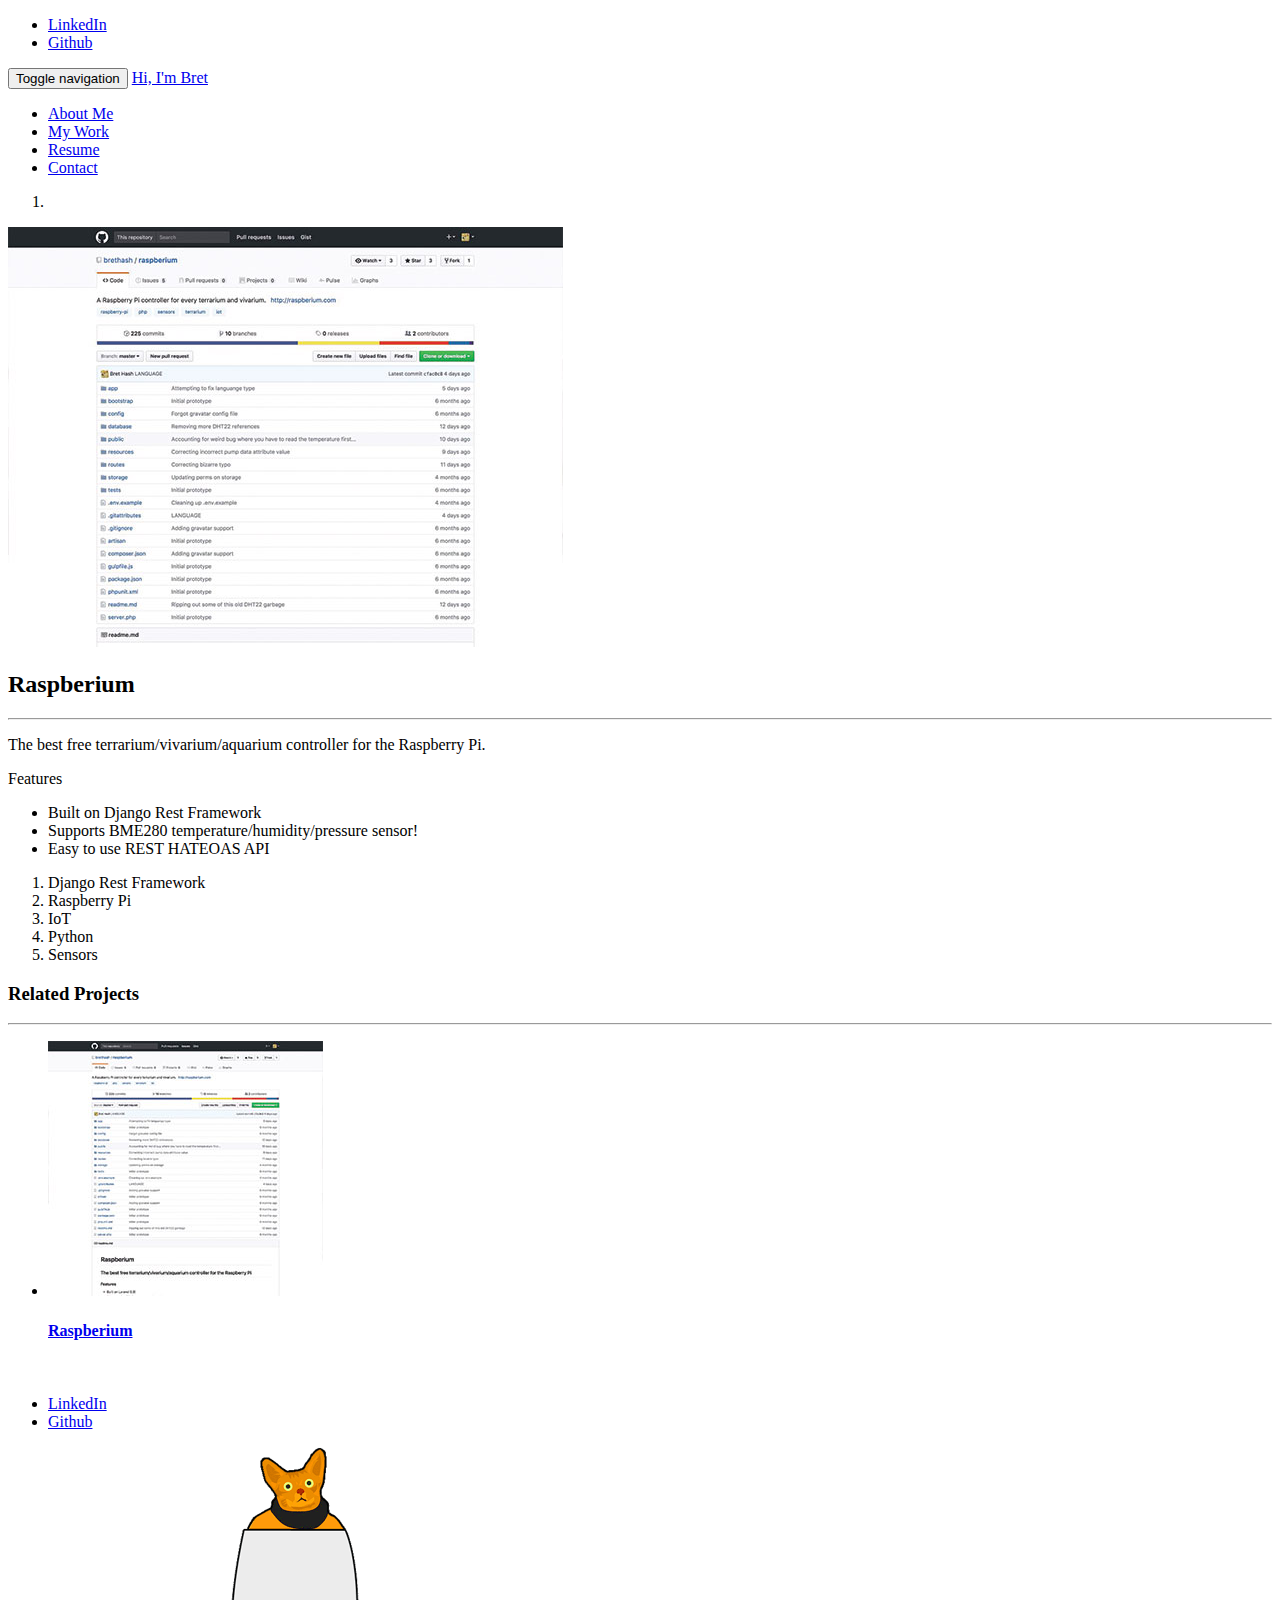
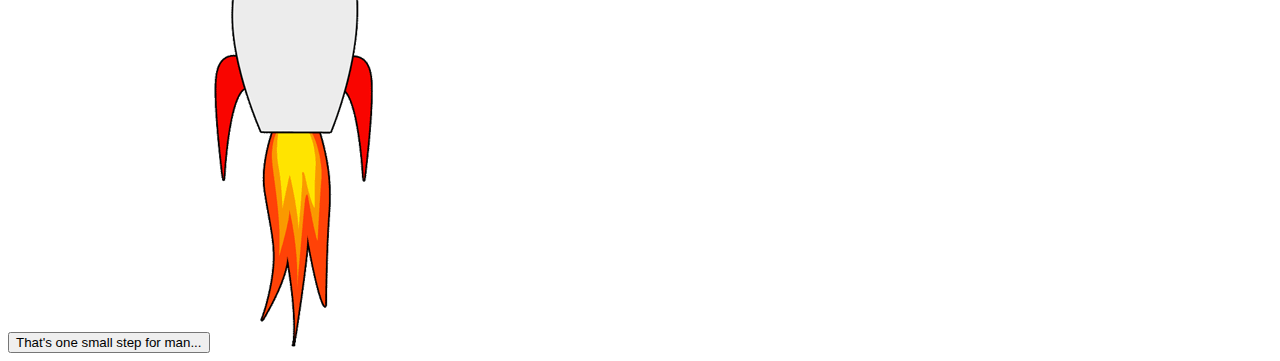
<file: portfolio/raspberium/index.html>
<!DOCTYPE html>
<html lang="en-us">
<head><meta charset="UTF-8">
<meta http-equiv="X-UA-Compatible" content="IE=edge">
<title>Bret Hash | Raspberium</title>
<meta name="description" content="Describe your website">
<meta name="viewport" content="width=device-width, initial-scale=1, maximum-scale=1">
<meta name="robots" content="all,follow">
<meta name="googlebot" content="index,follow,snippet,archive">
<meta name="referrer" content="origin" />
<link href="//fonts.googleapis.com/css?family=Quicksand:300,400,700" rel="stylesheet">
<link href="//fonts.googleapis.com/css?family=Open+Sans:800" rel="stylesheet">
<link rel="stylesheet" href="https://brethash.com/css/bootstrap.min.css" />
<link rel="stylesheet" href="https://brethash.com/css/bootstrap-theme.min.css" />

<link rel="stylesheet" href="https://brethash.com/scss/main.min.9b37e6889156fa7d63f2a1dc88a2351f7f1bf2a374b02172ebeefa9d7f595d1b.css" integrity="sha256-mzfmiJFW&#43;n1j8qHciKI1H38b8qN0sCFy6&#43;76nX9ZXRs=" media="screen">


  <!--[if lt IE 9]>
      <script src="https://oss.maxcdn.com/html5shiv/3.7.2/html5shiv.min.js"></script>
      <script src="https://oss.maxcdn.com/respond/1.4.2/respond.min.js"></script>
  <![endif]-->
</head>
<body class="portfolio project">
  <header>
  <div class="container">
    <ul class="social">
      <li><a href="https://www.linkedin.com/in/brethash" target="_blank">LinkedIn</a></li>
      <li><a href="https://github.com/brethash" target="_blank">Github</a></li>
    </ul>
  </div>
  <nav>
    <div class="navbar navbar-default">
      <div class="container">
        <div class="navbar-header">
          <button type="button" class="navbar-toggle" data-toggle="collapse" data-target=".navbar-collapse">
            <span class="sr-only">Toggle navigation</span>
            <span class="icon-bar"></span>
            <span class="icon-bar"></span>
            <span class="icon-bar"></span>
          </button>
          <a class="navbar-brand" href="/">Hi, I'm Bret</a>
        </div>
        <div class="navbar-collapse collapse">
          <ul class="nav navbar-nav">
            <li><a href="/about">About Me</a></li>
            <li><a href="/portfolio">My Work</a></li>
            <li><a href="/resume">Resume</a></li>
            <li><a href="/contact">Contact</a></li>
          </ul>
        </div>
      </div>
    </div>
  </nav>
</header>

  <section id="content">
    
<div class="container col-lg-12 col-xs-12">
  <div class="container">
    <div class="row">
      <div id="carousel" class="carousel slide col-lg-6 col-sm-6 col-xs-12" data-ride="carousel">
        <ol class="carousel-indicators">
          
          <li data-target="#carousel"></li>
          
        </ol>
        <div class="carousel-inner">
          
          <div class="item active"><img data-src="/images/portfolio/carousel/raspberium.jpg" src="/images/portfolio/carousel/raspberium.jpg"></div>
          
        </div>
        
      </div>
      <div class="info col-lg-6 col-sm-6 col-xs-12">
        <h2>Raspberium</h2>
        <hr />
        <div class="description"><p>The best free terrarium/vivarium/aquarium controller for the Raspberry Pi.</p>

<p>Features</p>

<ul>
<li>Built on Django Rest Framework</li>
<li>Supports BME280 temperature/humidity/pressure sensor!</li>
<li>Easy to use REST HATEOAS API</li>
</ul>
</div>
        <ol class="technologies">
          
          <li><span class="glyphicon glyphicon-ok-circle"></span>Django Rest Framework</li>
          
          <li><span class="glyphicon glyphicon-ok-circle"></span>Raspberry Pi</li>
          
          <li><span class="glyphicon glyphicon-ok-circle"></span>IoT</li>
          
          <li><span class="glyphicon glyphicon-ok-circle"></span>Python</li>
          
          <li><span class="glyphicon glyphicon-ok-circle"></span>Sensors</li>
          
        </ol>
        
      </div>
    </div>
    
    <div class="related col-lg-12">
      <h3>Related Projects</h3>
      <hr />
      <ul>
      
        
        <li><a href="/portfolio/raspberium"><img src="/images/portfolio/related/raspberium.jpg" alt="Raspberium" /><h4>Raspberium</h4></a></li>
        
      
      </ul>
    </div>
    
  </div>
</div>
<br class="clear" />

  </section>
  <footer>
    <div class="container">
        <ul class="social">
            <li><a href="https://www.linkedin.com/in/brethash" target="_blank">LinkedIn</a></li>
            <li><a href="https://github.com/brethash" target="_blank">Github</a></li>
        </ul>
        <button type="button" class="btn btn-xs btn-danger" id="spaceKitty">That's one small step for man...</button>
        <img src="/images/spacekitty.gif" id="theKitty" />
    </div>
</footer>
  <script src="https://ajax.googleapis.com/ajax/libs/jquery/1.11.1/jquery.min.js"></script>
<script src="https://brethash.com/js/bootstrap.min.js"></script>
<script src="https://brethash.com/js/isotope.pkgd.min.js"></script>
<script src="https://brethash.com/js/scripts.js"></script>


<script>
    (function(i,s,o,g,r,a,m){i['GoogleAnalyticsObject']=r;i[r]=i[r]||function(){
        (i[r].q=i[r].q||[]).push(arguments)},i[r].l=1*new Date();a=s.createElement(o),
        m=s.getElementsByTagName(o)[0];a.async=1;a.src=g;m.parentNode.insertBefore(a,m)
    })(window,document,'script','//www.google-analytics.com/analytics.js','ga');

    ga('create', 'UA-19814293-1', 'auto');
    ga('send', 'pageview');

</script>

</body>
</html>
</file>
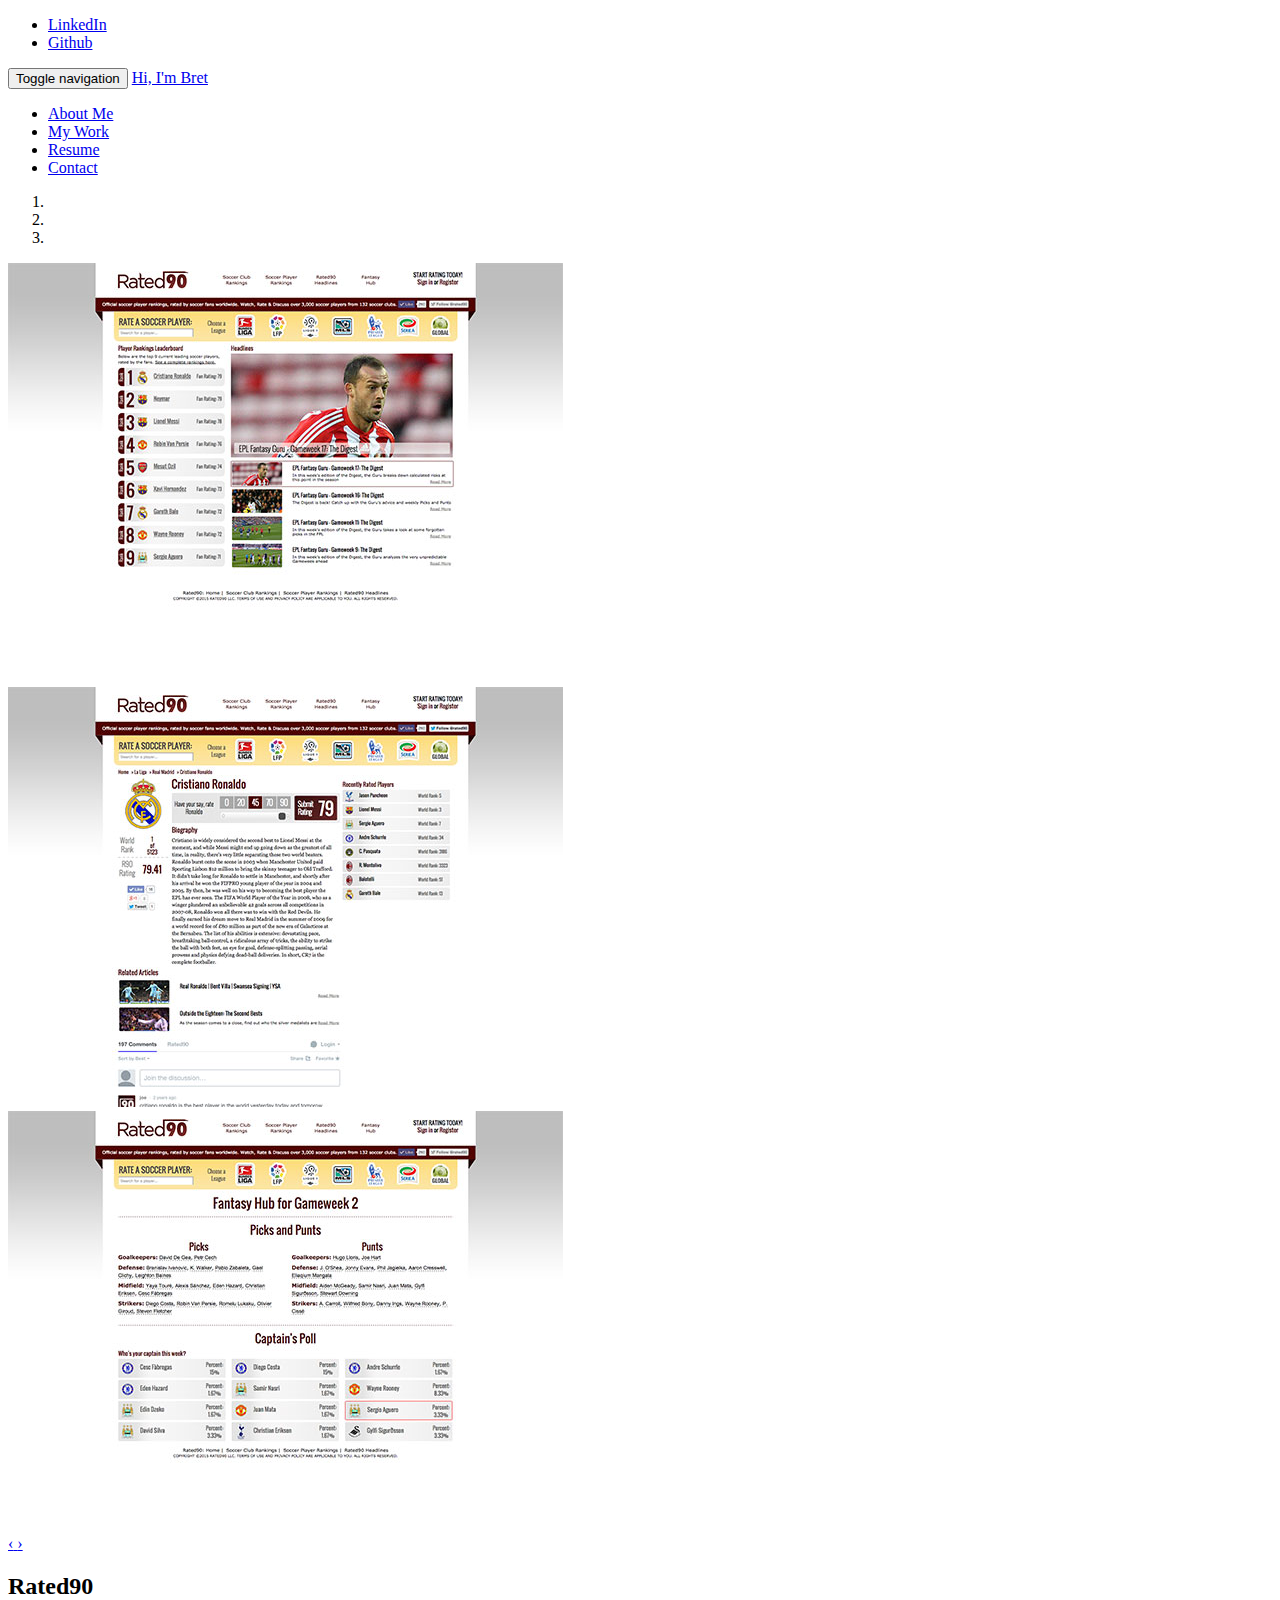
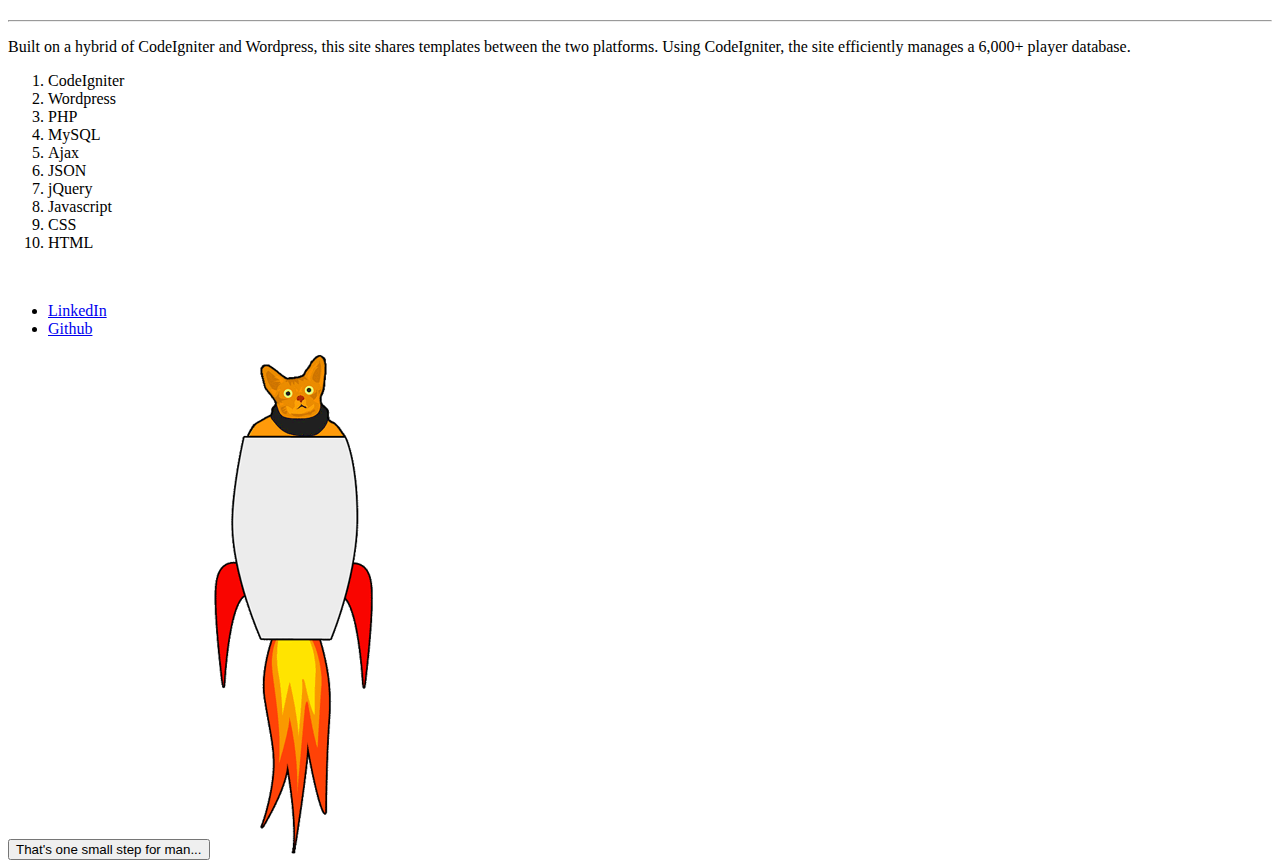
<file: portfolio/rated90/index.html>
<!DOCTYPE html>
<html lang="en-us">
<head><meta charset="UTF-8">
<meta http-equiv="X-UA-Compatible" content="IE=edge">
<title>Bret Hash | Rated90</title>
<meta name="description" content="Describe your website">
<meta name="viewport" content="width=device-width, initial-scale=1, maximum-scale=1">
<meta name="robots" content="all,follow">
<meta name="googlebot" content="index,follow,snippet,archive">
<meta name="referrer" content="origin" />
<link href="//fonts.googleapis.com/css?family=Quicksand:300,400,700" rel="stylesheet">
<link href="//fonts.googleapis.com/css?family=Open+Sans:800" rel="stylesheet">
<link rel="stylesheet" href="https://brethash.com/css/bootstrap.min.css" />
<link rel="stylesheet" href="https://brethash.com/css/bootstrap-theme.min.css" />

<link rel="stylesheet" href="https://brethash.com/scss/main.min.9b37e6889156fa7d63f2a1dc88a2351f7f1bf2a374b02172ebeefa9d7f595d1b.css" integrity="sha256-mzfmiJFW&#43;n1j8qHciKI1H38b8qN0sCFy6&#43;76nX9ZXRs=" media="screen">


  <!--[if lt IE 9]>
      <script src="https://oss.maxcdn.com/html5shiv/3.7.2/html5shiv.min.js"></script>
      <script src="https://oss.maxcdn.com/respond/1.4.2/respond.min.js"></script>
  <![endif]-->
</head>
<body class="portfolio project">
  <header>
  <div class="container">
    <ul class="social">
      <li><a href="https://www.linkedin.com/in/brethash" target="_blank">LinkedIn</a></li>
      <li><a href="https://github.com/brethash" target="_blank">Github</a></li>
    </ul>
  </div>
  <nav>
    <div class="navbar navbar-default">
      <div class="container">
        <div class="navbar-header">
          <button type="button" class="navbar-toggle" data-toggle="collapse" data-target=".navbar-collapse">
            <span class="sr-only">Toggle navigation</span>
            <span class="icon-bar"></span>
            <span class="icon-bar"></span>
            <span class="icon-bar"></span>
          </button>
          <a class="navbar-brand" href="/">Hi, I'm Bret</a>
        </div>
        <div class="navbar-collapse collapse">
          <ul class="nav navbar-nav">
            <li><a href="/about">About Me</a></li>
            <li><a href="/portfolio">My Work</a></li>
            <li><a href="/resume">Resume</a></li>
            <li><a href="/contact">Contact</a></li>
          </ul>
        </div>
      </div>
    </div>
  </nav>
</header>

  <section id="content">
    
<div class="container col-lg-12 col-xs-12">
  <div class="container">
    <div class="row">
      <div id="carousel" class="carousel slide col-lg-6 col-sm-6 col-xs-12" data-ride="carousel">
        <ol class="carousel-indicators">
          
          <li data-target="#carousel"></li>
          
          <li data-target="#carousel"></li>
          
          <li data-target="#carousel"></li>
          
        </ol>
        <div class="carousel-inner">
          
          <div class="item active"><img data-src="/images/portfolio/carousel/rated901.jpg" src="/images/portfolio/carousel/rated901.jpg"></div>
          
          <div class="item"><img data-src="/images/portfolio/carousel/rated902.jpg" src="/images/portfolio/carousel/rated902.jpg"></div>
          
          <div class="item"><img data-src="/images/portfolio/carousel/rated903.jpg" src="/images/portfolio/carousel/rated903.jpg"></div>
          
        </div>
        
        <a class="left carousel-control" href="#carousel" role="button" data-slide="prev">
          <span>&lsaquo;</span>
        </a>
        <a class="right carousel-control" href="#carousel" role="button" data-slide="next">
          <span>&rsaquo;</span>
        </a>
        
      </div>
      <div class="info col-lg-6 col-sm-6 col-xs-12">
        <h2>Rated90</h2>
        <hr />
        <div class="description"><p>Built on a hybrid of CodeIgniter and Wordpress, this site shares templates between the two platforms. Using CodeIgniter, the site efficiently manages a 6,000+ player database.</p>
</div>
        <ol class="technologies">
          
          <li><span class="glyphicon glyphicon-ok-circle"></span>CodeIgniter</li>
          
          <li><span class="glyphicon glyphicon-ok-circle"></span>Wordpress</li>
          
          <li><span class="glyphicon glyphicon-ok-circle"></span>PHP</li>
          
          <li><span class="glyphicon glyphicon-ok-circle"></span>MySQL</li>
          
          <li><span class="glyphicon glyphicon-ok-circle"></span>Ajax</li>
          
          <li><span class="glyphicon glyphicon-ok-circle"></span>JSON</li>
          
          <li><span class="glyphicon glyphicon-ok-circle"></span>jQuery</li>
          
          <li><span class="glyphicon glyphicon-ok-circle"></span>Javascript</li>
          
          <li><span class="glyphicon glyphicon-ok-circle"></span>CSS</li>
          
          <li><span class="glyphicon glyphicon-ok-circle"></span>HTML</li>
          
        </ol>
        
      </div>
    </div>
    
  </div>
</div>
<br class="clear" />

  </section>
  <footer>
    <div class="container">
        <ul class="social">
            <li><a href="https://www.linkedin.com/in/brethash" target="_blank">LinkedIn</a></li>
            <li><a href="https://github.com/brethash" target="_blank">Github</a></li>
        </ul>
        <button type="button" class="btn btn-xs btn-danger" id="spaceKitty">That's one small step for man...</button>
        <img src="/images/spacekitty.gif" id="theKitty" />
    </div>
</footer>
  <script src="https://ajax.googleapis.com/ajax/libs/jquery/1.11.1/jquery.min.js"></script>
<script src="https://brethash.com/js/bootstrap.min.js"></script>
<script src="https://brethash.com/js/isotope.pkgd.min.js"></script>
<script src="https://brethash.com/js/scripts.js"></script>


<script>
    (function(i,s,o,g,r,a,m){i['GoogleAnalyticsObject']=r;i[r]=i[r]||function(){
        (i[r].q=i[r].q||[]).push(arguments)},i[r].l=1*new Date();a=s.createElement(o),
        m=s.getElementsByTagName(o)[0];a.async=1;a.src=g;m.parentNode.insertBefore(a,m)
    })(window,document,'script','//www.google-analytics.com/analytics.js','ga');

    ga('create', 'UA-19814293-1', 'auto');
    ga('send', 'pageview');

</script>

</body>
</html>
</file>
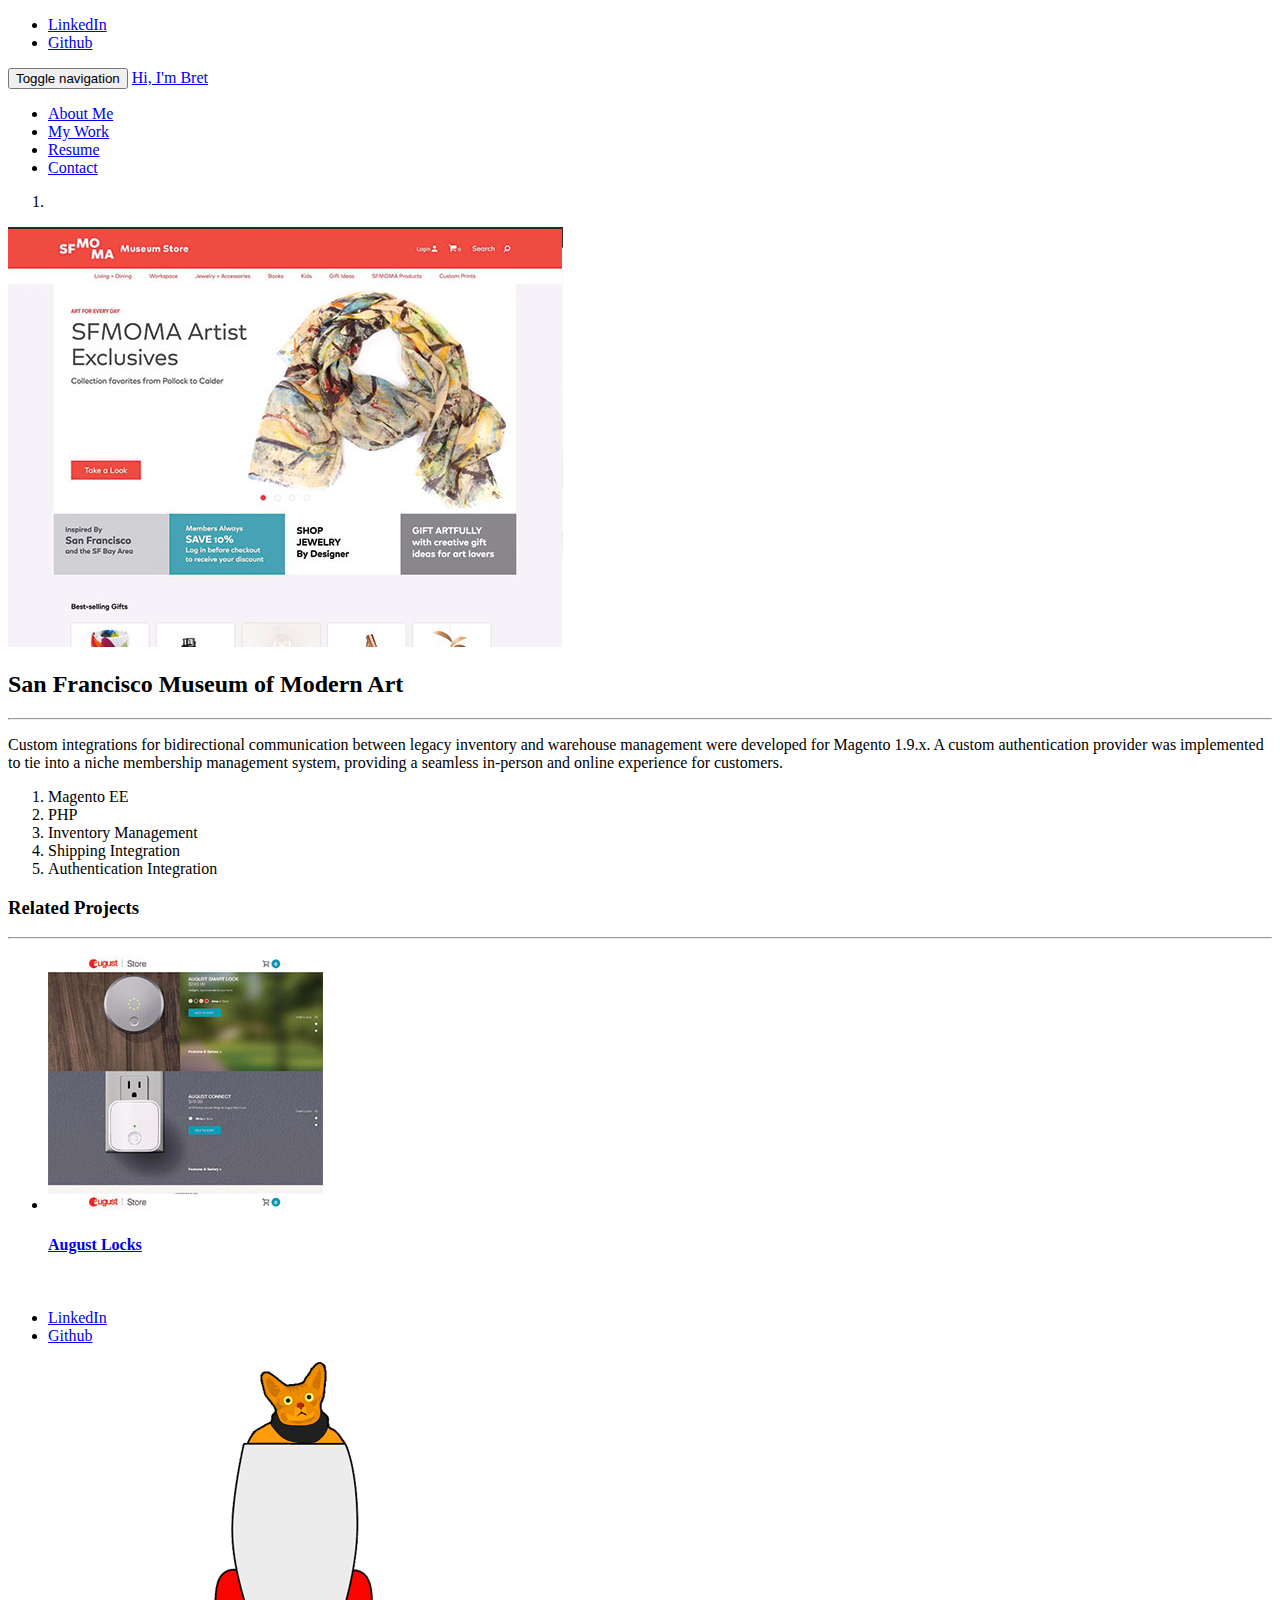
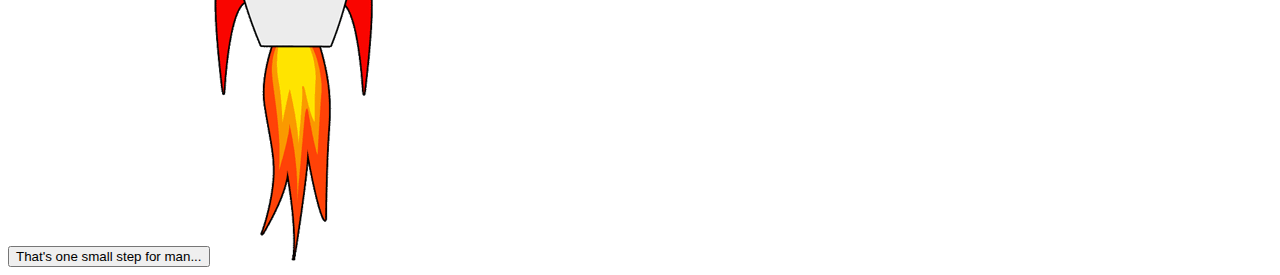
<file: portfolio/san-francisco-museum-of-modern-art/index.html>
<!DOCTYPE html>
<html lang="en-us">
<head><meta charset="UTF-8">
<meta http-equiv="X-UA-Compatible" content="IE=edge">
<title>Bret Hash | San Francisco Museum of Modern Art</title>
<meta name="description" content="Describe your website">
<meta name="viewport" content="width=device-width, initial-scale=1, maximum-scale=1">
<meta name="robots" content="all,follow">
<meta name="googlebot" content="index,follow,snippet,archive">
<meta name="referrer" content="origin" />
<link href="//fonts.googleapis.com/css?family=Quicksand:300,400,700" rel="stylesheet">
<link href="//fonts.googleapis.com/css?family=Open+Sans:800" rel="stylesheet">
<link rel="stylesheet" href="https://brethash.com/css/bootstrap.min.css" />
<link rel="stylesheet" href="https://brethash.com/css/bootstrap-theme.min.css" />

<link rel="stylesheet" href="https://brethash.com/scss/main.min.9b37e6889156fa7d63f2a1dc88a2351f7f1bf2a374b02172ebeefa9d7f595d1b.css" integrity="sha256-mzfmiJFW&#43;n1j8qHciKI1H38b8qN0sCFy6&#43;76nX9ZXRs=" media="screen">


  <!--[if lt IE 9]>
      <script src="https://oss.maxcdn.com/html5shiv/3.7.2/html5shiv.min.js"></script>
      <script src="https://oss.maxcdn.com/respond/1.4.2/respond.min.js"></script>
  <![endif]-->
</head>
<body class="portfolio project">
  <header>
  <div class="container">
    <ul class="social">
      <li><a href="https://www.linkedin.com/in/brethash" target="_blank">LinkedIn</a></li>
      <li><a href="https://github.com/brethash" target="_blank">Github</a></li>
    </ul>
  </div>
  <nav>
    <div class="navbar navbar-default">
      <div class="container">
        <div class="navbar-header">
          <button type="button" class="navbar-toggle" data-toggle="collapse" data-target=".navbar-collapse">
            <span class="sr-only">Toggle navigation</span>
            <span class="icon-bar"></span>
            <span class="icon-bar"></span>
            <span class="icon-bar"></span>
          </button>
          <a class="navbar-brand" href="/">Hi, I'm Bret</a>
        </div>
        <div class="navbar-collapse collapse">
          <ul class="nav navbar-nav">
            <li><a href="/about">About Me</a></li>
            <li><a href="/portfolio">My Work</a></li>
            <li><a href="/resume">Resume</a></li>
            <li><a href="/contact">Contact</a></li>
          </ul>
        </div>
      </div>
    </div>
  </nav>
</header>

  <section id="content">
    
<div class="container col-lg-12 col-xs-12">
  <div class="container">
    <div class="row">
      <div id="carousel" class="carousel slide col-lg-6 col-sm-6 col-xs-12" data-ride="carousel">
        <ol class="carousel-indicators">
          
          <li data-target="#carousel"></li>
          
        </ol>
        <div class="carousel-inner">
          
          <div class="item active"><img data-src="/images/portfolio/carousel/sfmoma.jpg" src="/images/portfolio/carousel/sfmoma.jpg"></div>
          
        </div>
        
      </div>
      <div class="info col-lg-6 col-sm-6 col-xs-12">
        <h2>San Francisco Museum of Modern Art</h2>
        <hr />
        <div class="description"><p>Custom integrations for bidirectional communication between legacy inventory and warehouse management were developed for Magento 1.9.x.
 A custom authentication provider was implemented to tie into a niche membership management system, providing a seamless in-person and online
experience for customers.</p>
</div>
        <ol class="technologies">
          
          <li><span class="glyphicon glyphicon-ok-circle"></span>Magento EE</li>
          
          <li><span class="glyphicon glyphicon-ok-circle"></span>PHP</li>
          
          <li><span class="glyphicon glyphicon-ok-circle"></span>Inventory Management</li>
          
          <li><span class="glyphicon glyphicon-ok-circle"></span>Shipping Integration</li>
          
          <li><span class="glyphicon glyphicon-ok-circle"></span>Authentication Integration</li>
          
        </ol>
        
      </div>
    </div>
    
    <div class="related col-lg-12">
      <h3>Related Projects</h3>
      <hr />
      <ul>
      
        
        <li><a href="/portfolio/august-locks"><img src="/images/portfolio/related/august.jpg" alt="August Locks" /><h4>August Locks</h4></a></li>
        
      
      </ul>
    </div>
    
  </div>
</div>
<br class="clear" />

  </section>
  <footer>
    <div class="container">
        <ul class="social">
            <li><a href="https://www.linkedin.com/in/brethash" target="_blank">LinkedIn</a></li>
            <li><a href="https://github.com/brethash" target="_blank">Github</a></li>
        </ul>
        <button type="button" class="btn btn-xs btn-danger" id="spaceKitty">That's one small step for man...</button>
        <img src="/images/spacekitty.gif" id="theKitty" />
    </div>
</footer>
  <script src="https://ajax.googleapis.com/ajax/libs/jquery/1.11.1/jquery.min.js"></script>
<script src="https://brethash.com/js/bootstrap.min.js"></script>
<script src="https://brethash.com/js/isotope.pkgd.min.js"></script>
<script src="https://brethash.com/js/scripts.js"></script>


<script>
    (function(i,s,o,g,r,a,m){i['GoogleAnalyticsObject']=r;i[r]=i[r]||function(){
        (i[r].q=i[r].q||[]).push(arguments)},i[r].l=1*new Date();a=s.createElement(o),
        m=s.getElementsByTagName(o)[0];a.async=1;a.src=g;m.parentNode.insertBefore(a,m)
    })(window,document,'script','//www.google-analytics.com/analytics.js','ga');

    ga('create', 'UA-19814293-1', 'auto');
    ga('send', 'pageview');

</script>

</body>
</html>
</file>
